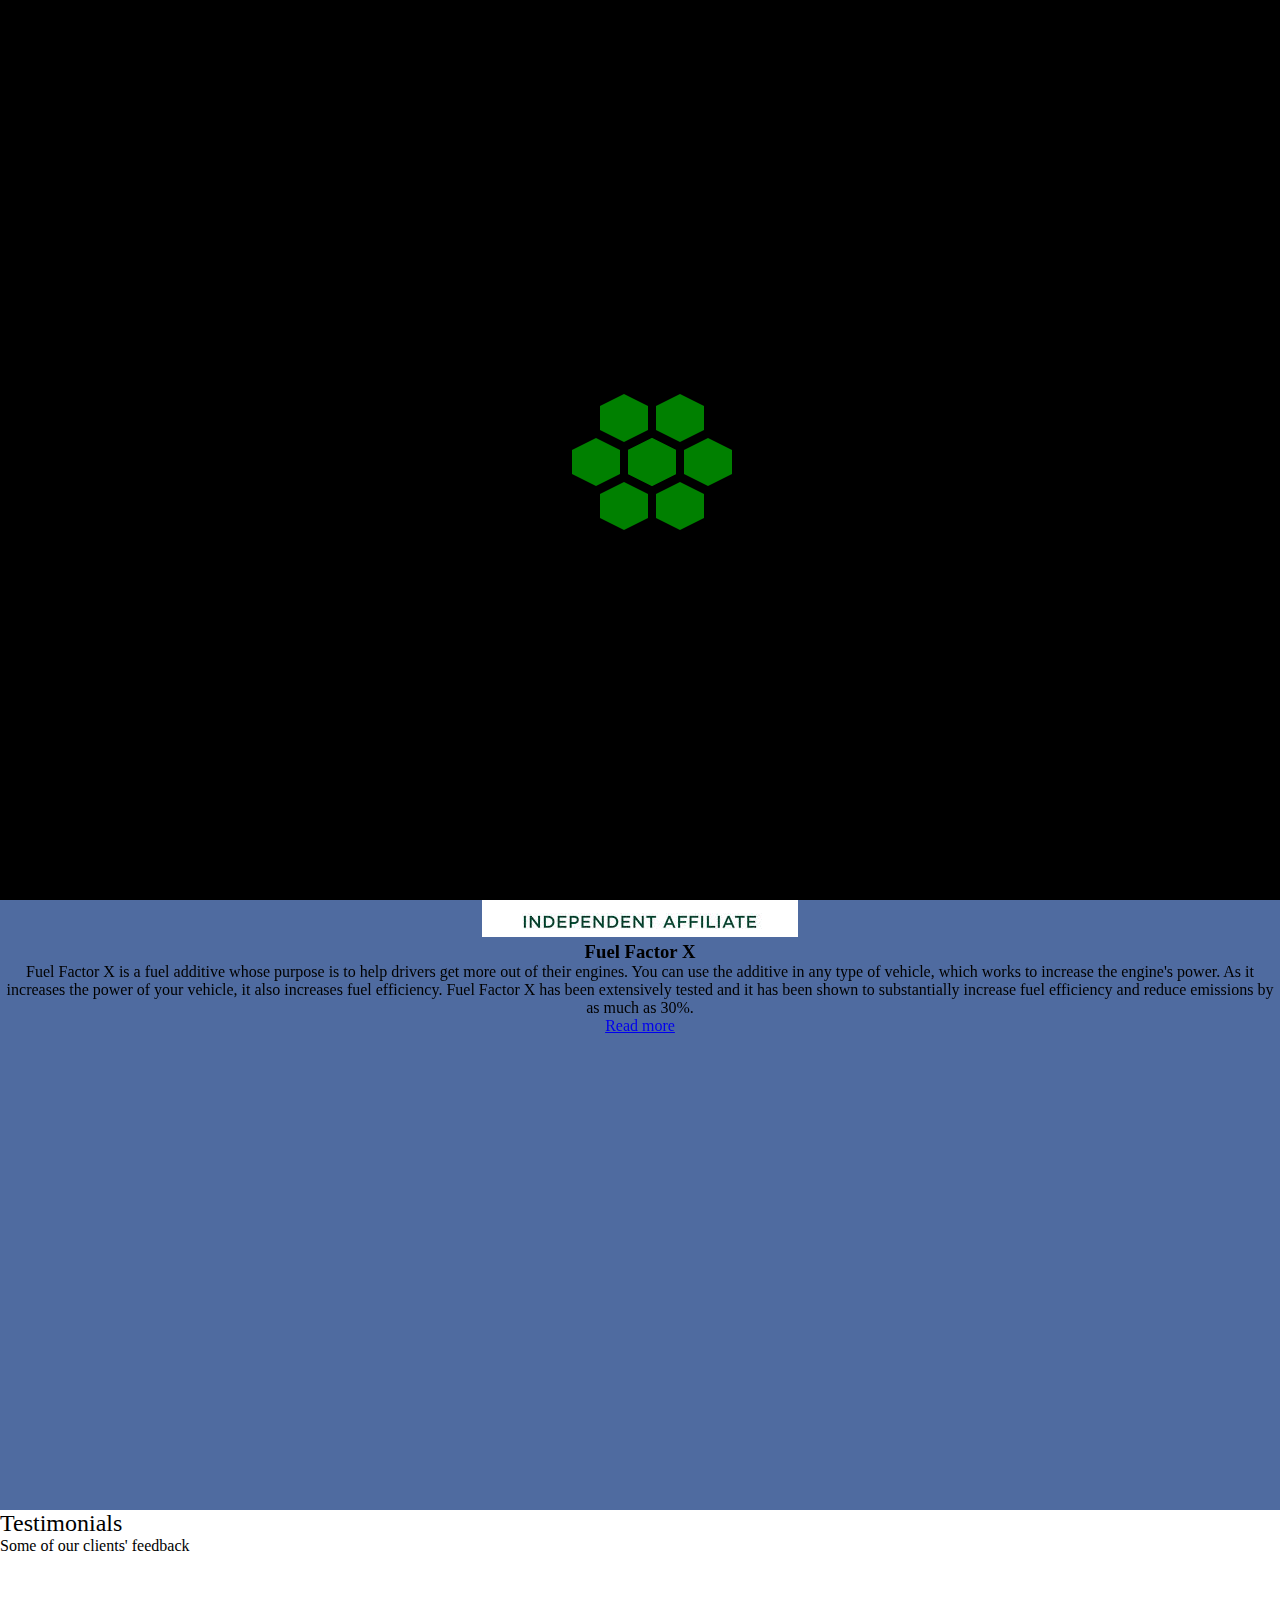
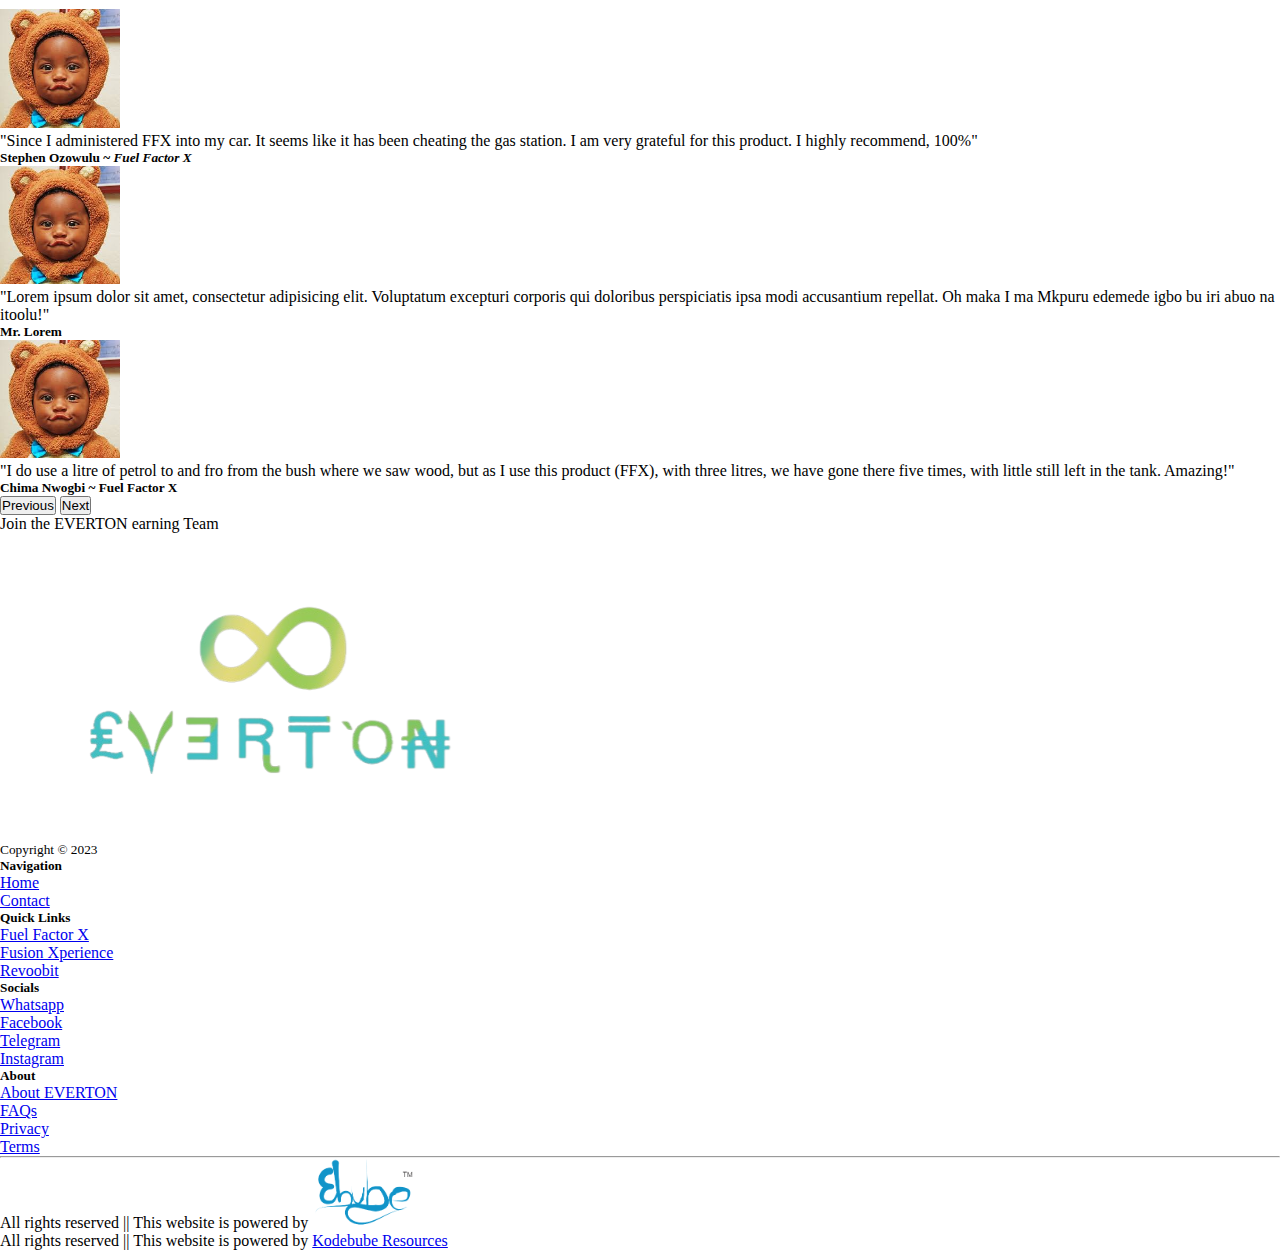
<file: index.html>
<!DOCTYPE html>
<html lang="en">

<head>
    <meta charset="UTF-8">
    <meta name="viewport" content="width=device-width, initial-scale=1.0">
    <title>Home - EVERTON BUSINESS</title>
    <!-- favicon -->
    <link rel="icon" href="/assets/img/icon (1)-remove.png">
    <!-- bootstrap css -->
    <link href="https://cdn.jsdelivr.net/npm/bootstrap@5.3.1/dist/css/bootstrap.min.css" rel="stylesheet"
        integrity="sha384-4bw+/aepP/YC94hEpVNVgiZdgIC5+VKNBQNGCHeKRQN+PtmoHDEXuppvnDJzQIu9" crossorigin="anonymous">
    <!-- bootstrap icons -->
    <link rel="stylesheet" href="https://cdn.jsdelivr.net/npm/bootstrap-icons@1.11.1/font/bootstrap-icons.css">
    <!-- custom css -->
    <link rel="stylesheet" href="assets/CSS/style.css">
    <link rel="stylesheet" href="assets/CSS/loader.css">
    <!-- aos library -->
    <link href="https://unpkg.com/aos@2.3.1/dist/aos.css" rel="stylesheet">
</head>

<body>
    <!-- loader -->
    <div class="loader">
        <div class="honeycomb">
            <div></div>
            <div></div>
            <div></div>
            <div></div>
            <div></div>
            <div></div>
            <div></div>
            <div></div>
        </div>
    </div>

    <!-- navbar -->
    <section id="navbar">
        <nav class="navbar navbar-expand navbar-light bg-faded fixed-top nav-fixed">
            <div class="container">
                <a class="navbar-brand" href="index.html"><img src="/assets/img/name-remove.png" class="img-fluid" alt="EVERTON" width="150"><span class="fs-2 px-2 text-danger">.</span></a>
                <ul class="navbar-nav ms-auto mt-2 mt-lg-0">
                    <li class="nav-item">
                        <a class="nav-link mx-2 active" href="index.html" aria-current="page">Home
                            <span class="visually-hidden">Home</span>
                        </a>
                    </li>
                    <li class="nav-item">
                        <a class="nav-link mx-2" href="assets/Pages/about.html" aria-current="page">About
                            <span class="visually-hidden">About</span>
                        </a>
                    </li>
                    <li class="nav-item dropdown">
                        <a class="nav-link mx-2 dropdown-toggle" href="#?" id="dropdownId" data-bs-toggle="dropdown" aria-haspopup="true" aria-expanded="false">Business Areas</a>
                        <div class="dropdown-menu" aria-labelledby="dropdownId">
                            <a class="dropdown-item" href="assets/Pages/FuelFactorX.html">Fuel Factor X</a>
                            <a class="dropdown-item" href="assets/Pages/FusionXperience.html">Fusion Xperience</a>
                            <a class="dropdown-item" href="assets/Pages/Revoobit.html">Reevobit</a>
                        </div>
                    </li>
                    <li class="nav-item">
                        <a class="nav-link mx-2" href="assets/Pages/contact.html" aria-current="page">Contact<span class="visually-hidden">Contact</span></a>
                    </li>
                </ul>
                <button class="btn ms-auto d-block d-lg-none" type="button" data-bs-toggle="offcanvas" data-bs-target="#Id1" aria-controls="Id1"><i class="bi bi-list fs-3"></i></button>
            </div>
        </nav>
        
        <div class="offcanvas offcanvas-start" data-bs-scroll="true" tabindex="-1" id="Id1" aria-labelledby="Enable both scrolling & backdrop">
          <div class="offcanvas-header">
            <h5 class="offcanvas-title mx-auto" id="Enable both scrolling & backdrop"><img src="/assets/img/icon-remove.png" alt="EVERTON icon" width="160"></h5>
            <button type="button" class="btn-close" data-bs-dismiss="offcanvas" aria-label="Close"></button>
          </div>
          <div class="offcanvas-body">
            <p class="text-capitalised my-3 dtitle">Navigation</p>
        <nav class="nav nav-tabs flex-column pb-4">
            <a class="nav-link active" href="index.html"><span class="badge bg-danger rounded-circle p-2 mx-2"><i class="bi bi-house"></i></span>Home</a>
            <a class="nav-link" href="/assets/Pages/about.html"><span class="badge bg-danger rounded-circle p-2 mx-2"><i class="bi bi-house"></i></span>About</a>
            <a class="nav-link" href="/assets/Pages/FuelFactorX.html"><span class="badge bg-danger rounded-circle p-2 mx-2"><i class="bi bi-house"></i></span>Fuel Factor X</a>
            <a class="nav-link" href="/assets/Pages/FusionXperience.html"><span class="badge bg-danger rounded-circle p-2 mx-2"><i class="bi bi-house"></i></span>Fusion Xperience</a>
            <a class="nav-link" href="/assets/Pages/Revoobit.html"><span class="badge bg-danger rounded-circle p-2 mx-2"><i class="bi bi-house"></i></span>Revoobit</a>
            <a class="nav-link" href="/assets/Pages/contact.html"><span class="badge bg-danger rounded-circle p-2 mx-2"><i class="bi bi-house"></i></span>Contact</a>
        </nav>
        <p class=" text-capitalised my-3 dtitle">More Information</p>
        <nav class="nav nav-tabs flex-column pb-4">
            <a class="nav-link" href="assets/Pages/FAQ.html"><span class="badge bg-danger rounded-circle p-2 mx-2"><i class="bi bi-house"></i></span>Frequently Asked Questions</a>
            <a class="nav-link" href="assets/Pages/terms.html"><span class="badge bg-danger rounded-circle p-2 mx-2"><i class="bi bi-house"></i></span>Terms</a>
            <a class="nav-link" href="assets/Pages/privacy.html"><span class="badge bg-danger rounded-circle p-2 mx-2"><i class="bi bi-house"></i></span>Privacy</a>
        </nav>
        <p class=" text-capitalised my-3 dtitle">Get in Touch</p>
        <p><i class="bi bi-telephone-fill text-danger"></i><span class="mx-2">+234 1234 567 890</span></p>
        <p><i class="bi bi-envelope-fill text-danger"></i><span class="mx-2">info@EventCharm.com</span></p>
        <a href="#" class="badge bg-secondary rounded-circle py-2"><i class="bi bi-facebook"></i></a>
        <a href="#" class="badge bg-secondary rounded-circle py-2"><i class="bi bi-whatsapp"></i></a>
        <a href="#" class="badge bg-secondary rounded-circle py-2"><i class="bi bi-telegram"></i></a>
        <a href="#" class="badge bg-secondary rounded-circle py-2"><i class="bi bi-instagram"></i></a>
        <a href="#" class="badge bg-secondary rounded-circle py-2"><i class="bi bi-envelope-fill"></i></a>
        <a href="#" class="d-grid text-decoration-none col-5 badge bg-secondary rounded-5 text-danger my-2 p-3 text-uppercase">Contact Us</a>
    </div>
          </div>
        </div>
    </section>
    <!-- message alert -->

    <!-- top -->
    <section id="top" class="overflow-hidden">
        <div class="container py-5">
            <div class="card card-box mt-5 border-0 py-5">
                <div class="row">
                    <div class="col-lg-6">
                        <img src="/assets/img/undraw_Investing_re_bov7-remove.png" class="img-fluid mx-auto" alt="EVERTON">
                    </div>
                    <div class="col-lg-6">
                        <h1 data-aos="fade-right" data-aos-delay="2000" data-aos-duration="1000" class="display-5 fw-bold">Welcome to EVERTON Business</h1>
                        <p data-aos="fade-right" data-aos-delay="2000" data-aos-duration="1000" class="lead fs-5">EVERTON is an innovative company which is dedicated to scouting and hunting for legit businesses; we take the risk of finding 100% guaranteed online job opportunities, which do not require any level of expertise, whatsoever.</p>
                        <a data-aos="fade-up" data-aos-delay="2500" data-aos-duration="1000" class="col-6 col-md-4 nav-link bg-primary text-white p-3 mt-5 text-primary d-flex justify-content-center rounded-5" href="assets/Pages/about.html">Learn more</a>
                    </div>
                </div>
            </div>
        </div>
    </section>

    <!-- Why Join Us -->
    <section id="join">
        <div class="container-fluid text-center p-5">
            <div class="row p-2 justify-content-between">
                <span data-aos="fade-up" data-aos-duration="1000" class="fs-1 display-md-5 mb-5">Why join our Businesses?</span>
                <div data-aos="fade-up" data-aos-duration="1000" class="col-lg-3 card card1 p-4">
                    <i class="fa bi bi-currency-exchange mx-auto"></i>
                    <h3>Quality Products</h3>
                    <span class="fs-5 pb-3">EVERTON Business assures you of the highest standard products, which have been approved and tested by not just us, but legal authorities as well.</span>
                </div>
                <div data-aos="fade-up" data-aos-delay="150" data-aos-duration="1000" class="col-lg-3 card card2 p-4">
                    <i class="fa bi bi-currency-bitcoin mx-auto"></i>
                    <h3>Crypto Businesses</h3>
                    <span class="fs-5 pb-3">We have adopted cryptocurrency because it can potentially improve financial liquidity, ensure transaction transparency and reduce fraud.</span>
                </div>
                <div data-aos="fade-up" data-aos-delay="300" data-aos-duration="1000" class="col-lg-3 card card3 p-4">
                    <i class="fa bi bi-wallet2 mx-auto"></i>
                    <h3>Passive Income</h3>
                    <span class="fs-5 pb-3">Some of our business could earn you money with minimal effort on an ongoing basis. It is a great way to supplement your income and achieve financial freedom.</span>
                </div>
            </div>
        </div>
    </section>

    <!-- Business Briefs -->
    <section id="briefs">
        <div class="container-fluid">
            <div class="row p-5">

                <h4>A short note on some of our businesses</h4>
                <div class="text-white display-5 p-3">Business Briefs</div>

                <div class="conatiner">
                    <div class="row d-flex justify-content-between">

                        <div data-aos="flip-left" data-aos-duration="1000" class="col-md-3 card bg-white my-3 p-3 rounded-5">
                            <img src="/assets/img/ffx.jpg" alt="FFX" class="img-fluid">
                            <h3 class="p-3">Fuel Factor X</h3>
                            <p class="fs-5 text-start">Fuel Factor X is a fuel additive whose purpose is to help drivers get more out of their engines. You can use the additive in any type of vehicle, which works to increase the engine's power. As it increases the power of your vehicle, it also increases fuel efficiency. Fuel Factor X has been extensively tested and it has been shown to substantially increase fuel efficiency and reduce emissions by as much as 30%.</p>
                            <a class="nav-link col-8 bg-primary rounded-5 p-3 text-center text-light mx-auto fw-bold" href="/assets/Pages/FuelFactorX.html">Read more</a>
                        </div>

                        <div data-aos="flip-left" data-aos-delay="150" data-aos-duration="1000" class="col-md-3 card bg-white my-3 p-3 rounded-5">
                            <img src="/assets/img/fusion.jpg" alt="Fusion X picture" class="img-fluid">
                            <h3 class="p-3">Fusion Xperience</h3>
                            <p class="fs-5 text-start">Fusion Xperience arbitrage is an automated real-time live trading that use latest Flashloans liquidity pool Artificial Intelligence (AI) technology with effective robotic trading for maximum profitability. It is 100% decentralized Smart contract system built on Blockchain with processing speed of 26 million mps/second.</p>
                            <a class="nav-link col-8 bg-primary rounded-5 p-3 text-center text-light mx-auto fw-bold" href="/assets/Pages/FusionXperience.html">Read more</a>
                        </div>

                        <div data-aos="flip-left" data-aos-delay="300" data-aos-duration="1000" class="col-md-3 card bg-white my-3 p-3 rounded-5">
                            <img src="/assets/img/revoobit.png" alt="revoobit picture" class="img-fluid">
                            <h3 class="p-3">Revoobit</h3>
                            <p class="fs-5 text-start">Revoobit is a global health and wellness company which provides quality brand and offers comprehensive services. Ambitious and inspired by a group of professionals to meet the challenges in online business marketing with ideas based on a combination of information technology and network marketing.</p>
                            <a class="nav-link col-8 bg-primary rounded-5 p-3 text-center text-light mx-auto fw-bold" href="/assets/Pages/Revoobit.html">Read more</a>
                        </div>

                    </div>
                </div>

            </div>
        </div>
    </section>

    <!-- Testimonials -->
    <section id="testimonials">
        <div class="container-fluid text-center pt-5 pb-5">
            <div class="row">
                <div class="col">
                    <h2 class="pt-3">Testimonials</h2>
                    <span class="display-6">Some of our clients' feedback</span>
                    <div id="carouselId" class="carousel slide py-5" data-bs-ride="carousel">
                        <ol class="carousel-indicators">
                            <li data-bs-target="#carouselId" data-bs-slide-to="0" class="active" aria-current="true" aria-label="First slide"></li>
                            <li data-bs-target="#carouselId" data-bs-slide-to="1" aria-label="Second slide"></li>
                            <li data-bs-target="#carouselId" data-bs-slide-to="2" aria-label="Third slide"></li>
                        </ol>
                        <div class="carousel-inner" role="listbox">
                            <div class="carousel-item active">
                                <div class="container">
                                    <div class="row">
                                        <div class="col-md-10 mx-auto">
                                            <img src="assets/img/child1.jpg" class="img-fluid rounded-circle" alt="EVERTON testimonial" width="120">
                                            <p class="fs-4 py-3 lead fw-bold text-secondary">"Since I administered FFX into my car. It seems like it has been cheating the gas station. I am very grateful for this product. I highly recommend, 100%"</p>
                                            <h5>Stephen Ozowulu ~ <em>Fuel Factor X</em></h5>
                                        </div>
                                    </div>
                                </div>
                            </div>
                            <div class="carousel-item">
                                <div class="container">
                                    <div class="row">
                                        <div class="col-md-10 mx-auto">
                                            <img src="assets/img/child1.jpg" class="img-fluid rounded-circle" alt="EVERTON testimonial" width="120">
                                            <p class="fs-4 py-3 lead fw-bold text-secondary">"Lorem ipsum dolor sit amet, consectetur adipisicing elit. Voluptatum excepturi corporis qui doloribus perspiciatis ipsa modi accusantium repellat. Oh maka I ma Mkpuru edemede igbo bu iri abuo na itoolu!"</p>
                                            <h5>Mr. Lorem</h5>
                                        </div>
                                    </div>
                                </div>
                            </div>
                            <div class="carousel-item">
                                <div class="container">
                                    <div class="row">
                                        <div class="col-md-10 mx-auto">
                                            <img src="assets/img/child1.jpg" class="img-fluid rounded-circle" alt="EVERTON testimonial" width="120">
                                            <p class="fs-4 py-3 lead fw-bold text-secondary">"I do use a litre of petrol to and fro from the bush where we saw wood, but as I use this product (FFX), with three litres, we have gone there five times, with little still left in the tank. Amazing!"</p>
                                            <h5>Chima Nwogbi ~ Fuel Factor X</h5>
                                        </div>
                                    </div>
                                </div>
                            </div>
                        </div>
                        <button class="carousel-control-prev" type="button" data-bs-target="#carouselId" data-bs-slide="prev">
                            <span class="carousel-control-prev-icon" aria-hidden="true"></span>
                            <span class="visually-hidden">Previous</span>
                        </button>
                        <button class="carousel-control-next" type="button" data-bs-target="#carouselId" data-bs-slide="next">
                            <span class="carousel-control-next-icon" aria-hidden="true"></span>
                            <span class="visually-hidden">Next</span>
                        </button>
                    </div>
                </div>
            </div>
        </div>
    </section>

    <!-- Join EVERTON -->
    <div class="container-fluid bg-secondary p-4">
        <div class="row">
            <div class="col-md-8 display-5 text-center text-md-start">
                <p>Join the EVERTON earning Team</p>
            </div>
            <div class="col-md-3 mx-auto">
                <div data-aos="zoom-in" class="bg-info text-center mt-2 rounded-5">
                    <a class="nav-link fs-5 p-2 text-white icon-link icon-link-hover" href="#">Join Now <i class="bi bi-arrow-right mb-2"></i></a>
                </div>
            </div>
        </div>
    </div>

    <!-- footer -->
    <div class="bg-white">
        <footer class="container py-5">
            <div class="row">
                <div class="col-12 col-md mb-3">
                    <div class="col-6 col-md mx-2">
                        <a href="index.html"><img src="/assets/img/icon-remove.png" class="img-fluid mb-1 col-6 col-md-12" alt="Brand name"></a>
                    </div>
                    <small class="d-block mb-3 text-body-light">Copyright &copy; 2023</small>
                </div>
                <div class="col-6 col-md">
                    <h5>Navigation</h5>
                    <ul class="list-unstyled text-small">
                        <li><a class="link-secondary text-decoration-none" href="index.html">Home</a></li>
                        <li><a class="link-secondary text-decoration-none" href="/assets/Pages/contact.html">Contact</a></li>
                    </ul>
                </div>
                <div class="col-6 col-md">
                    <h5>Quick Links</h5>
                    <ul class="list-unstyled text-small">
                        <li><a class="link-secondary text-decoration-none" href="/assets/Pages/FuelFactorX.html">Fuel Factor X</a></li>
                        <li><a class="link-secondary text-decoration-none" href="/assets/Pages/FusionXperience.html">Fusion Xperience</a></li>
                        <li><a class="link-secondary text-decoration-none" href="/assets/Pages/Revoobit.html">Revoobit</a></li>
                    </ul>
                </div>
                <div class="col-6 col-md">
                    <h5>Socials</h5>
                    <ul class="list-unstyled text-small">
                        <li><a class="link-secondary text-decoration-none" href="#">Whatsapp</a></li>
                        <li><a class="link-secondary text-decoration-none" href="#">Facebook</a></li>
                        <li><a class="link-secondary text-decoration-none" href="#">Telegram</a></li>
                        <li><a class="link-secondary text-decoration-none" href="#">Instagram</a></li>
                    </ul>
                </div>
                <div class="col-6 col-md">
                    <h5>About</h5>
                    <ul class="list-unstyled text-small">
                        <li><a class="link-secondary text-decoration-none" href="/assets/Pages/about.html">About EVERTON</a></li>
                        <li><a class="link-secondary text-decoration-none" href="/assets/Pages/FAQ.html">FAQs</a></li>
                        <li><a class="link-secondary text-decoration-none" href="/assets/Pages/privacy.html">Privacy</a></li>
                        <li><a class="link-secondary text-decoration-none" href="/assets/Pages/terms.html">Terms</a></li>
                    </ul>
                </div>
            </div>
            <hr>
            <div class="col-md">
                <p class="text-center d-none d-md-block">All rights reserved || This website is powered by <a href="https://kodebube.github.io/Portfolio/"><img src="/assets/img/Ebube.png" height="70px" alt="Ebube"></a></p>
                <p class="text-center d-block d-md-none">All rights reserved || This website is powered by <a href="https://kodebube.github.io/Portfolio/">Kodebube Resources</a></p>
            </div>
        </footer>
    </div>
    <!-- bootstrap js -->
    <script src="https://cdn.jsdelivr.net/npm/bootstrap@5.3.1/dist/js/bootstrap.bundle.min.js"
        integrity="sha384-HwwvtgBNo3bZJJLYd8oVXjrBZt8cqVSpeBNS5n7C8IVInixGAoxmnlMuBnhbgrkm"
        crossorigin="anonymous"></script>
    <!-- custom js -->
    <script src="/assets/JS/main.js"></script>
   <!-- aos js -->
   <script src="https://unpkg.com/aos@2.3.1/dist/aos.js"></script>
   <script>
       AOS.init();
   </script>
</body>

</html>
</file>
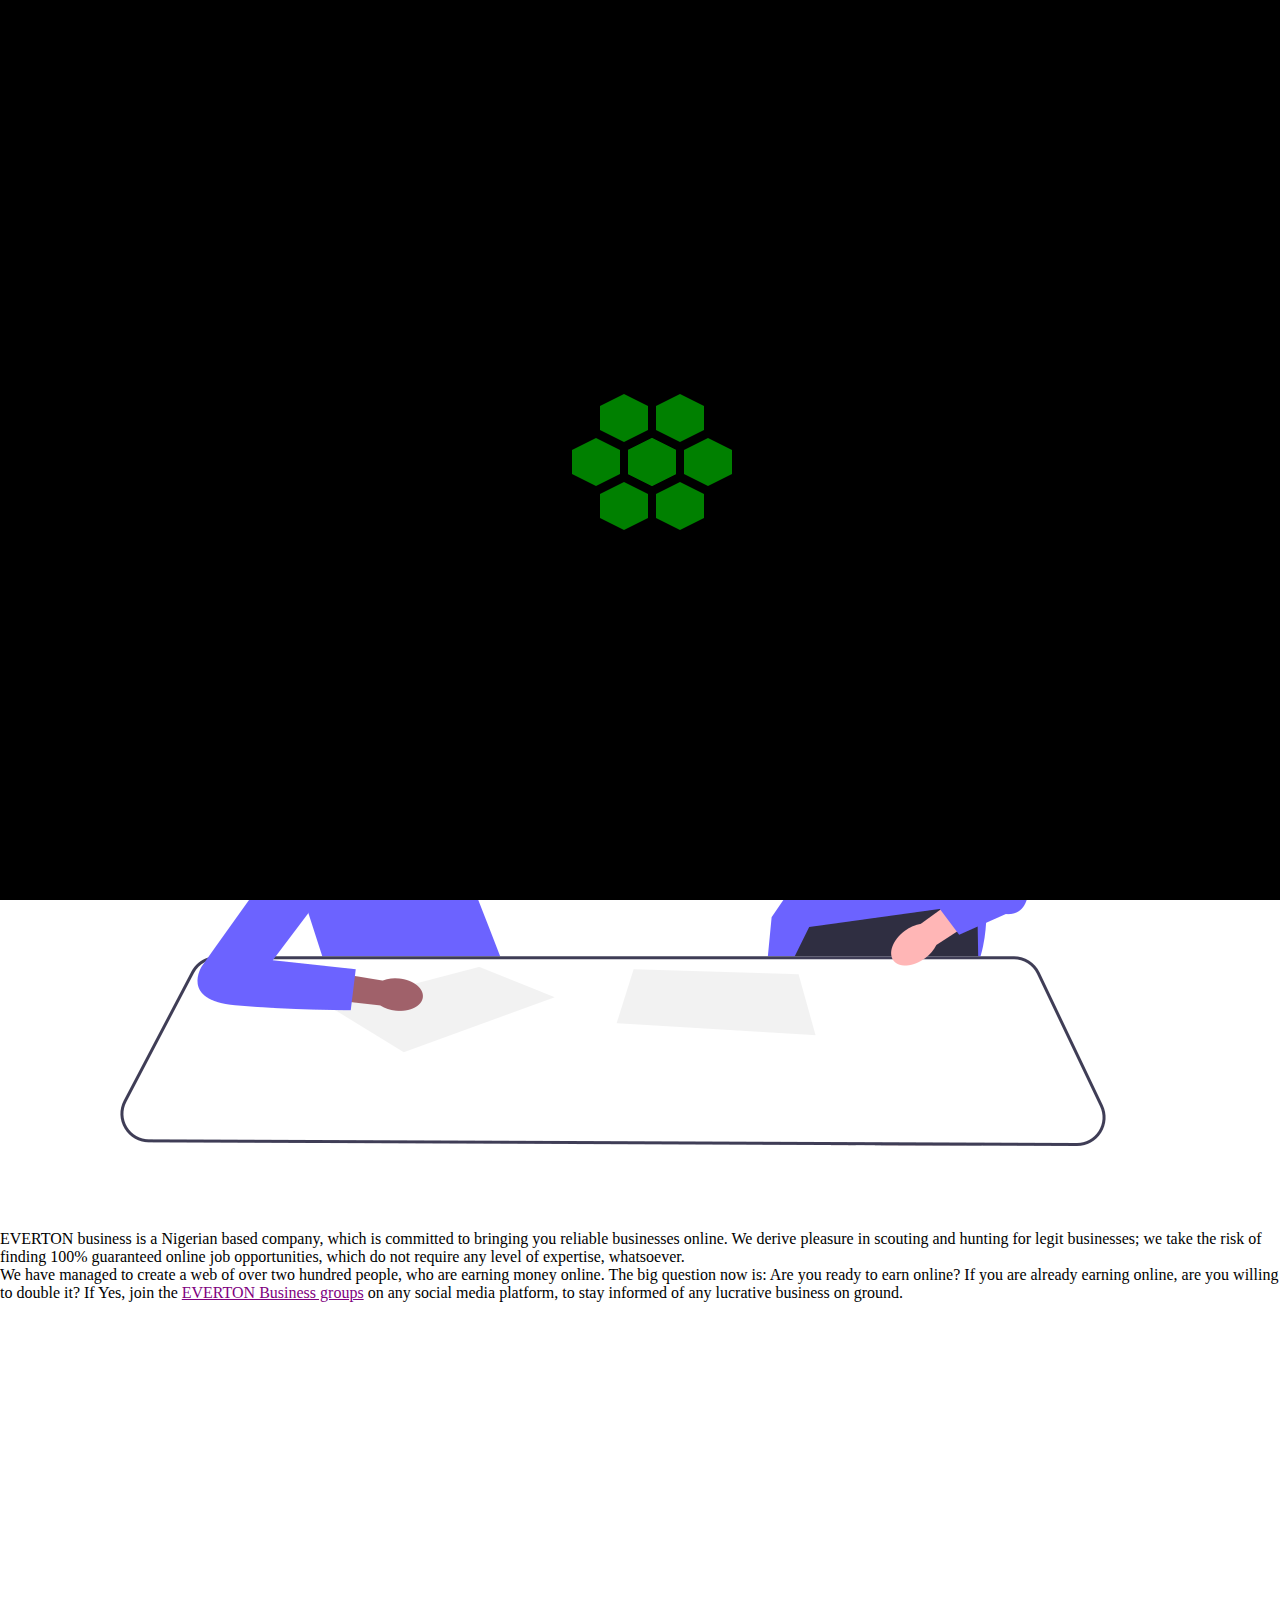
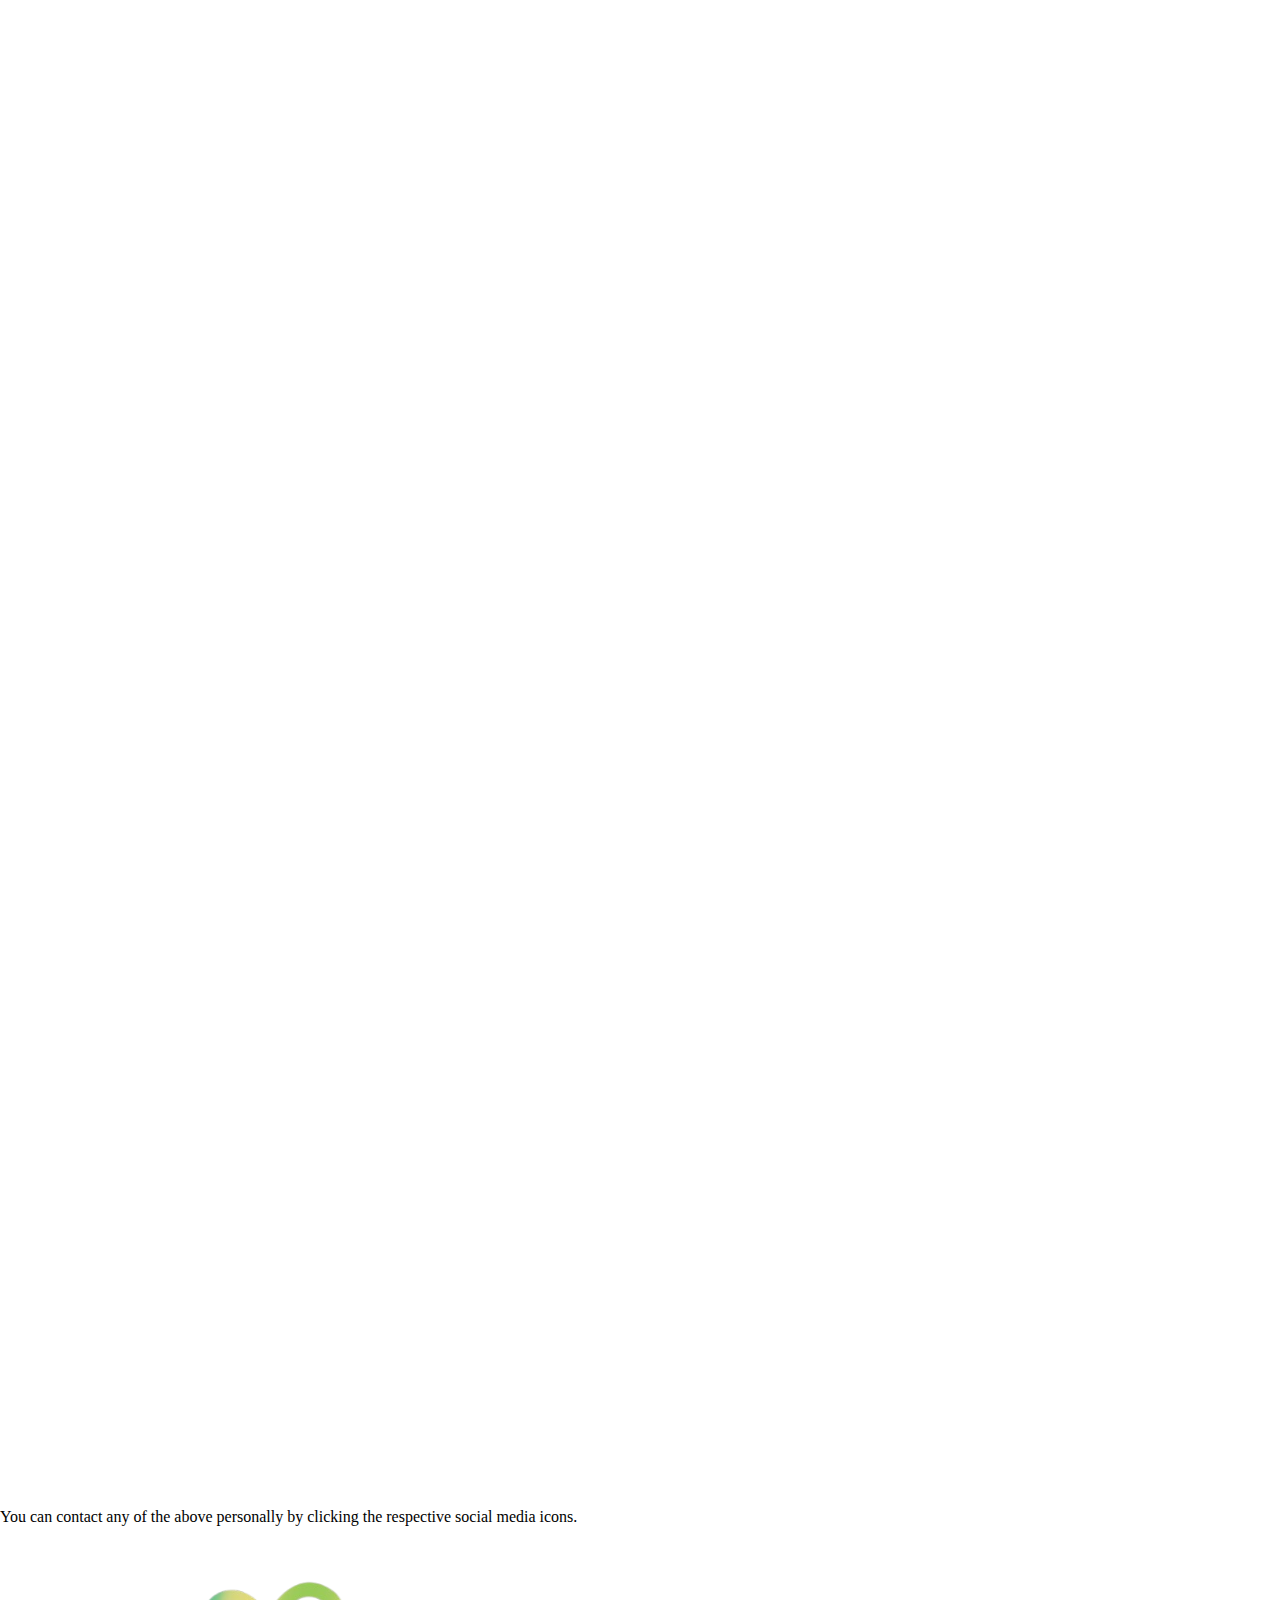
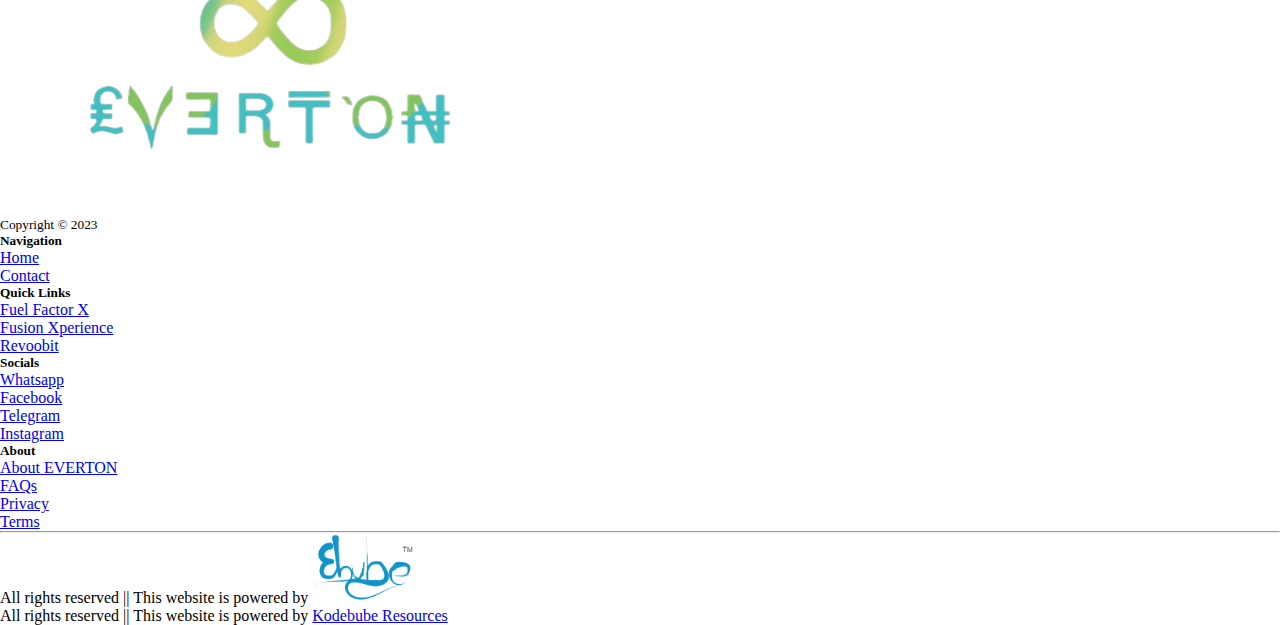
<file: assets/Pages/about.html>
<!DOCTYPE html>
<html lang="en">

<head>
    <meta charset="UTF-8">
    <meta name="viewport" content="width=device-width, initial-scale=1.0">
    <title>About - EVERTON BUSINESS</title>
    <!-- favicon -->
    <link rel="icon" href="/assets/img/icon (1)-remove.png">
    <!-- bootstrap css -->
    <link href="https://cdn.jsdelivr.net/npm/bootstrap@5.3.1/dist/css/bootstrap.min.css" rel="stylesheet"
        integrity="sha384-4bw+/aepP/YC94hEpVNVgiZdgIC5+VKNBQNGCHeKRQN+PtmoHDEXuppvnDJzQIu9" crossorigin="anonymous">
    <!-- bootstrap icons -->
    <link rel="stylesheet" href="https://cdn.jsdelivr.net/npm/bootstrap-icons@1.11.1/font/bootstrap-icons.css">
    <!-- custom css -->
    <link rel="stylesheet" href="/assets/CSS/style.css">
    <link rel="stylesheet" href="/assets/CSS/loader.css">
    <!-- aos library -->
    <link href="https://unpkg.com/aos@2.3.1/dist/aos.css" rel="stylesheet">
</head>

<body>
    <!-- loader -->
    <div class="loader">
        <div class="honeycomb">
            <div></div>
            <div></div>
            <div></div>
            <div></div>
            <div></div>
            <div></div>
            <div></div>
            <div></div>
        </div>
    </div>

     <!-- navbar -->
     <section id="navbar">
        <nav class="navbar navbar-expand navbar-light bg-faded fixed-top nav-fixed">
            <div class="container">
                <a class="navbar-brand" href="/index.html"><img src="/assets/img/name-remove.png" class="img-fluid" alt="EVERTON" width="150"><span class="fs-2 px-2 text-danger">.</span></a>
                <ul class="navbar-nav ms-auto mt-2 mt-lg-0">
                    <li class="nav-item">
                        <a class="nav-link mx-2" href="/index.html" aria-current="page">Home
                            <span class="visually-hidden">Home</span>
                        </a>
                    </li>
                    <li class="nav-item">
                        <a class="nav-link mx-2 active" href="about.html" aria-current="page">About
                            <span class="visually-hidden">About</span>
                        </a>
                    </li>
                    <li class="nav-item dropdown">
                        <a class="nav-link mx-2 dropdown-toggle" href="#?" id="dropdownId" data-bs-toggle="dropdown" aria-haspopup="true" aria-expanded="false">Business Areas</a>
                        <div class="dropdown-menu" aria-labelledby="dropdownId">
                            <a class="dropdown-item" href="FuelFactorX.html">Fuel Factor X</a>
                            <a class="dropdown-item" href="FusionXperience.html">Fusion Xperience</a>
                            <a class="dropdown-item" href="Revoobit.html">Reevobit</a>
                        </div>
                    </li>
                    <li class="nav-item">
                        <a class="nav-link mx-2" href="contact.html" aria-current="page">Contact<span class="visually-hidden">Contact</span></a>
                    </li>
                </ul>
                <button class="btn ms-auto d-block d-lg-none" type="button" data-bs-toggle="offcanvas" data-bs-target="#Id1" aria-controls="Id1"><i class="bi bi-list fs-3"></i></button>
            </div>
        </nav>
        
        <div class="offcanvas offcanvas-start" data-bs-scroll="true" tabindex="-1" id="Id1" aria-labelledby="Enable both scrolling & backdrop">
          <div class="offcanvas-header">
            <h5 class="offcanvas-title mx-auto" id="Enable both scrolling & backdrop"><img src="/assets/img/icon-remove.png" alt="EVERTON icon" width="160"></h5>
            <button type="button" class="btn-close" data-bs-dismiss="offcanvas" aria-label="Close"></button>
          </div>
          <div class="offcanvas-body">
            <p class="text-capitalised my-3 dtitle">Navigation</p>
        <nav class="nav nav-tabs flex-column pb-4">
            <a class="nav-link" href="/index.html"><span class="badge bg-danger rounded-circle p-2 mx-2"><i class="bi bi-house"></i></span>Home</a>
            <a class="nav-link active" href="/assets/Pages/about.html"><span class="badge bg-danger rounded-circle p-2 mx-2"><i class="bi bi-house"></i></span>About</a>
            <a class="nav-link" href="/assets/Pages/FuelFactorX.html"><span class="badge bg-danger rounded-circle p-2 mx-2"><i class="bi bi-house"></i></span>Fuel Factor X</a>
            <a class="nav-link" href="/assets/Pages/FusionXperience.html"><span class="badge bg-danger rounded-circle p-2 mx-2"><i class="bi bi-house"></i></span>Fusion Xperience</a>
            <a class="nav-link" href="/assets/Pages/Revoobit.html"><span class="badge bg-danger rounded-circle p-2 mx-2"><i class="bi bi-house"></i></span>Revoobit</a>
            <a class="nav-link" href="/assets/Pages/contact.html"><span class="badge bg-danger rounded-circle p-2 mx-2"><i class="bi bi-house"></i></span>Contact</a>
        </nav>
        <p class=" text-capitalised my-3 dtitle">More Information</p>
        <nav class="nav nav-tabs flex-column pb-4">
            <a class="nav-link" href="/assets/Pages/FAQ.html"><span class="badge bg-danger rounded-circle p-2 mx-2"><i class="bi bi-house"></i></span>Frequently Asked Questions</a>
            <a class="nav-link" href="/assets/Pages/terms.html"><span class="badge bg-danger rounded-circle p-2 mx-2"><i class="bi bi-house"></i></span>Terms</a>
            <a class="nav-link" href="/assets/Pages/privacy.html"><span class="badge bg-danger rounded-circle p-2 mx-2"><i class="bi bi-house"></i></span>Privacy</a>
        </nav>
        <p class=" text-capitalised my-3 dtitle">Get in Touch</p>
        <p><i class="bi bi-telephone-fill text-danger"></i><span class="mx-2">+234 1234 567 890</span></p>
        <p><i class="bi bi-envelope-fill text-danger"></i><span class="mx-2">info@EventCharm.com</span></p>
        <a href="#" class="badge bg-secondary rounded-circle py-2"><i class="bi bi-facebook"></i></a>
        <a href="#" class="badge bg-secondary rounded-circle py-2"><i class="bi bi-whatsapp"></i></a>
        <a href="#" class="badge bg-secondary rounded-circle py-2"><i class="bi bi-telegram"></i></a>
        <a href="#" class="badge bg-secondary rounded-circle py-2"><i class="bi bi-instagram"></i></a>
        <a href="#" class="badge bg-secondary rounded-circle py-2"><i class="bi bi-envelope-fill"></i></a>
        <a href="#" class="d-grid text-decoration-none col-5 badge bg-secondary rounded-5 text-danger my-2 p-3 text-uppercase">Contact Us</a>
    </div>
          </div>
        </div>
    </section>

    <main>
        <section id="about">
            <div class="container p-3 py-5">
                <div class="row mb-3 py-5">
                    <span class="display-4 text-center mb-3">About Us</span>
                    <div data-aos="fade-right" data-aos-delay="2000" data-aos-duration="1000"class="col-md-6">
                        <img src="/assets/img/undraw_Business_chat.png" class="img-fluid mx-auto" alt="EVERTON">
                    </div>
                    <div class="col-md-6 d-flex align-items-center">
                        <p class="fs-4">EVERTON business is a Nigerian based company, which is committed to bringing you reliable businesses online. We derive pleasure in scouting and hunting for legit businesses; we take the risk of finding 100% guaranteed online job opportunities, which do not require any level of expertise, whatsoever.</p>
                     </div>
                </div>
                <div class="row mb-3 overflow-hidden">
                    <div class="col-md-6 d-flex align-items-center">
                        <p class="fs-4">We have managed to create a web of over two hundred people, who are earning money online. The big question now is: Are you ready to earn online? If you are already earning online, are you willing to double it? If Yes, join the <a href="#" class="text-decoration-none" style="color: purple;">EVERTON Business groups</a> on any social media platform, to stay informed of any lucrative business on ground.</p>
                    </div>
                    <div  data-aos="fade-left" data-aos-duration="1000"class="col-md-6">
                        <img src="/assets/img/undraw_Development_re_g5hq.png" class="img-fluid mx-auto" alt="EVERTON">
                    </div>
                </div>
            </div>
        </section>

        <!-- team -->
        <section id="team">
        <div class="container mb-3">
            <div class="row text-center" style="justify-content: space-evenly;">
                <div data-aos="fade-up" data-aos-duration="800">
                    <span class="display-5 mb-3">Meet the Team</span>
                    <p class="fs-4">Here are the brains behind this moneymaking Business.</p>
                </div>
                <div class="col-md-4 py-2">
                    <div class="card text-start border-0"  data-aos="fade-up" data-aos-duration="1000">
                      <img class="card-img-top" src="/assets/img/child1.jpg" alt="Stephen Ozowulu" height="330px">
                      <div class="card-img-overlay bg-primary text-center rounded-0">
                        <div class="text-white">
                            <a href="#" class="link-light"><i class="bi bi-facebook px-2" title="facebook link"></i></a>
                            <a href="#" class="link-light"><i class="bi bi-whatsapp px-2" title="whatsapp link"></i></a>
                            <a href="#" class="link-light"><i class="bi bi-telegram px-2" title="telegram link"></i></a>
                        </div>
                      </div>
                      <div class="card-body">
                        <h4 class="card-title">Stephen Ozowulu</h4>
                        <em class="text-primary">Founder</em>
                        <p class="card-text">Lorem ipsum dolor sit amet consectetur, adipisicing elit. Recusandae, excepturi!</p>
                      </div>
                    </div>
                </div>
                <div class="col-md-4 py-2">
                    <div class="card text-start border-0"  data-aos="fade-up" data-aos-duration="1000" data-aos-delay="150">
                      <img class="card-img-top" src="/assets/img/child1.jpg" alt="Name of .." height="330px">
                      <div class="card-img-overlay bg-primary text-center rounded-0">
                        <div class="text-white">
                            <a href="#" class="link-light"><i class="bi bi-facebook px-2" title="facebook link"></i></a>
                            <a href="#" class="link-light"><i class="bi bi-whatsapp px-2" title="whatsapp link"></i></a>
                            <a href="#" class="link-light"><i class="bi bi-telegram px-2" title="telegram link"></i></a>
                        </div>
                      </div>
                      <div class="card-body">
                        <h4 class="card-title">Stephanie Nelly</h4>
                        <em class="text-primary">Co-founder</em>
                        <p class="card-text">Lorem ipsum dolor sit amet consectetur, adipisicing elit. Recusandae, excepturi!</p>
                      </div>
                    </div>
                </div>
                <div class="col-md-4 py-2">
                    <div class="card text-start border-0"  data-aos="fade-up" data-aos-duration="1000" data-aos-delay="300">
                      <img class="card-img-top" src="/assets/img/child1.jpg" alt="Name of .." height="330px">
                      <div class="card-img-overlay bg-primary text-center rounded-0">
                        <div class="text-white">
                            <a href="#" class="link-light"><i class="bi bi-facebook px-2" title="facebook link"></i></a>
                            <a href="#" class="link-light"><i class="bi bi-whatsapp px-2" title="whatsapp link"></i></a>
                            <a href="#" class="link-light"><i class="bi bi-telegram px-2" title="telegram link"></i></a>
                        </div>
                      </div>
                      <div class="card-body">
                        <h4 class="card-title">Moka Derae</h4>
                        <em class="text-primary">Co -founder</em>
                        <p class="card-text">Lorem ipsum dolor sit amet consectetur, adipisicing elit. Recusandae, excepturi!</p>
                      </div>
                    </div>
                </div>
                <p class="my-4">You can contact any of the above personally by clicking the respective social media icons.</p>
            </div>
        </div>
        </section>
        
    </main>

    <!-- footer -->
    <div class="bg-white">
        <footer class="container py-5">
            <div class="row">
                <div class="col-12 col-md mb-3">
                    <div class="col-6 col-md mx-2">
                        <a href="/index.html"><img src="/assets/img/icon-remove.png" class="img-fluid mb-1 col-6 col-md-12" alt="Brand name"></a>
                    </div>
                    <small class="d-block mb-3 text-body-light">Copyright &copy; 2023</small>
                </div>
                <div class="col-6 col-md">
                    <h5>Navigation</h5>
                    <ul class="list-unstyled text-small">
                        <li><a class="link-secondary text-decoration-none" href="/index.html">Home</a></li>
                        <li><a class="link-secondary text-decoration-none" href="/assets/Pages/contact.html">Contact</a></li>
                    </ul>
                </div>
                <div class="col-6 col-md">
                    <h5>Quick Links</h5>
                    <ul class="list-unstyled text-small">
                        <li><a class="link-secondary text-decoration-none" href="/assets/Pages/FuelFactorX.html">Fuel Factor X</a></li>
                        <li><a class="link-secondary text-decoration-none" href="/assets/Pages/FusionXperience.html">Fusion Xperience</a></li>
                        <li><a class="link-secondary text-decoration-none" href="/assets/Pages/Revoobit.html">Revoobit</a></li>
                    </ul>
                </div>
                <div class="col-6 col-md">
                    <h5>Socials</h5>
                    <ul class="list-unstyled text-small">
                        <li><a class="link-secondary text-decoration-none" href="#">Whatsapp</a></li>
                        <li><a class="link-secondary text-decoration-none" href="#">Facebook</a></li>
                        <li><a class="link-secondary text-decoration-none" href="#">Telegram</a></li>
                        <li><a class="link-secondary text-decoration-none" href="#">Instagram</a></li>
                    </ul>
                </div>
                <div class="col-6 col-md">
                    <h5>About</h5>
                    <ul class="list-unstyled text-small">
                        <li><a class="link-secondary text-decoration-none" href="/assets/Pages/about.html">About EVERTON</a></li>
                        <li><a class="link-secondary text-decoration-none" href="/assets/Pages/FAQ.html">FAQs</a></li>
                        <li><a class="link-secondary text-decoration-none" href="/assets/Pages/privacy.html">Privacy</a></li>
                        <li><a class="link-secondary text-decoration-none" href="/assets/Pages/terms.html">Terms</a></li>
                    </ul>
                </div>
            </div>
            <hr>
            <div class="col-md">
                <p class="text-center d-none d-md-block">All rights reserved || This website is powered by <a href="https://kodebube.github.io/Portfolio/"><img src="/assets/img/Ebube.png" height="70px" alt="Ebube"></a></p>
                <p class="text-center d-block d-md-none">All rights reserved || This website is powered by <a href="https://kodebube.github.io/Portfolio/">Kodebube Resources</a></p>
            </div>
        </footer>
    </div>

    <!-- bootstrap js -->
    <script src="https://cdn.jsdelivr.net/npm/bootstrap@5.3.1/dist/js/bootstrap.bundle.min.js"
        integrity="sha384-HwwvtgBNo3bZJJLYd8oVXjrBZt8cqVSpeBNS5n7C8IVInixGAoxmnlMuBnhbgrkm"
        crossorigin="anonymous"></script>
    <!-- custom js -->
    <script src="/assets/JS/main.js"></script>
    <!-- aos js -->
    <script src="https://unpkg.com/aos@2.3.1/dist/aos.js"></script>
    <script>
        AOS.init();
    </script>
</body>
</file>
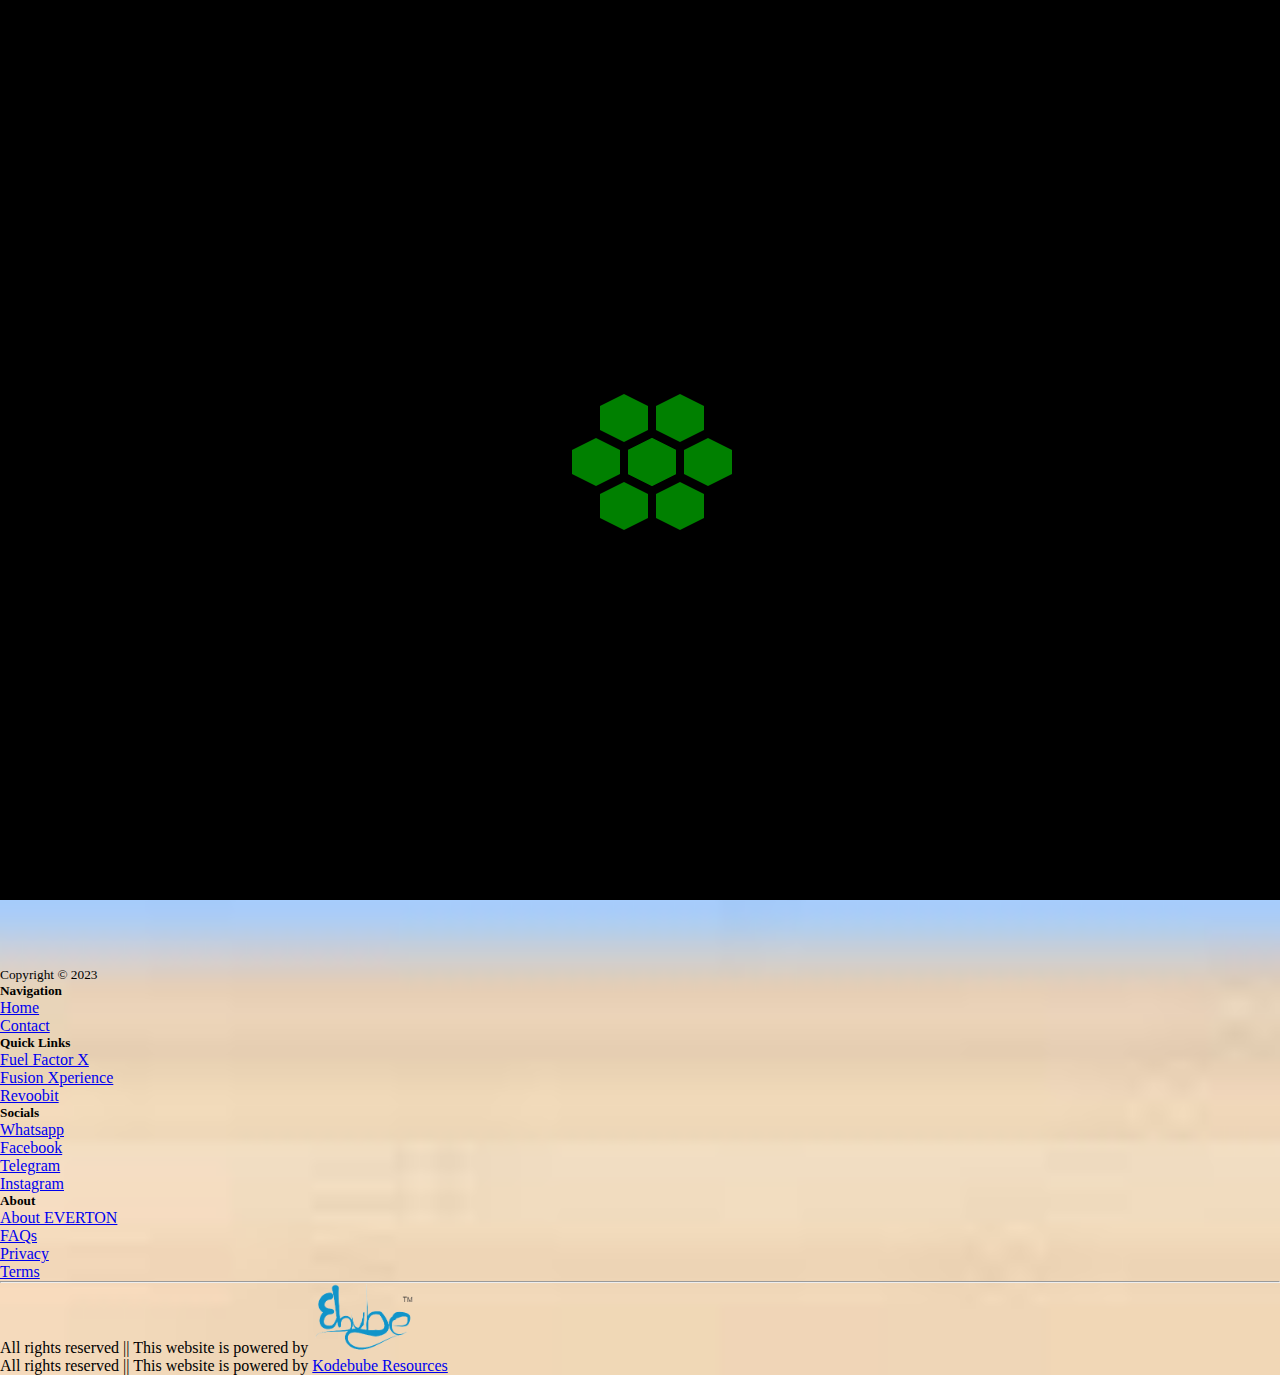
<file: assets/Pages/contact.html>
<!DOCTYPE html>
<html lang="en">

<head>
    <meta charset="UTF-8">
    <meta name="viewport" content="width=device-width, initial-scale=1.0">
    <title>Contact Us - EVERTON BUSINESS</title>
    <!-- favicon -->
    <link rel="icon" href="/assets/img/icon (1)-remove.png">
    <!-- bootstrap css -->
    <link href="https://cdn.jsdelivr.net/npm/bootstrap@5.3.1/dist/css/bootstrap.min.css" rel="stylesheet"
        integrity="sha384-4bw+/aepP/YC94hEpVNVgiZdgIC5+VKNBQNGCHeKRQN+PtmoHDEXuppvnDJzQIu9" crossorigin="anonymous">
    <!-- bootstrap icons -->
    <link rel="stylesheet" href="https://cdn.jsdelivr.net/npm/bootstrap-icons@1.11.1/font/bootstrap-icons.css">
    <!-- custom css -->
    <link rel="stylesheet" href="/assets/CSS/style.css">
    <link rel="stylesheet" href="/assets/CSS/loader.css">
    <!-- aos library -->
    <link href="https://unpkg.com/aos@2.3.1/dist/aos.css" rel="stylesheet">
</head>

<section id="contact">
    <!-- loader -->
    <div class="loader">
        <div class="honeycomb">
            <div></div>
            <div></div>
            <div></div>
            <div></div>
            <div></div>
            <div></div>
            <div></div>
            <div></div>
        </div>
    </div>

    <!-- navbar -->
    <section id="navbar" class="pb-5">
        <nav class="navbar navbar-expand navbar-light bg-faded fixed-top nav-fixed">
            <div class="container">
                <a class="navbar-brand" href="/index.html"><img src="/assets/img/name-remove.png" class="img-fluid"
                        alt="EVERTON" width="150"><span class="fs-2 px-2 text-danger">.</span></a>
                <ul class="navbar-nav ms-auto mt-2 mt-lg-0">
                    <li class="nav-item">
                        <a class="nav-link mx-2" href="/index.html" aria-current="page">Home
                            <span class="visually-hidden">Home</span>
                        </a>
                    </li>
                    <li class="nav-item">
                        <a class="nav-link mx-2" href="about.html" aria-current="page">About
                            <span class="visually-hidden">About</span>
                        </a>
                    </li>
                    <li class="nav-item dropdown">
                        <a class="nav-link mx-2 dropdown-toggle" href="#?" id="dropdownId" data-bs-toggle="dropdown"
                            aria-haspopup="true" aria-expanded="false">Business Areas</a>
                        <div class="dropdown-menu" aria-labelledby="dropdownId">
                            <a class="dropdown-item" href="FuelFactorX.html">Fuel Factor X</a>
                            <a class="dropdown-item" href="FusionXperience.html">Fusion Xperience</a>
                            <a class="dropdown-item" href="Revoobit.html">Reevobit</a>
                        </div>
                    </li>
                    <li class="nav-item">
                        <a class="nav-link active mx-2" href="contact.html" aria-current="page">Contact<span
                                class="visually-hidden">Contact</span></a>
                    </li>
                </ul>
                <button class="btn ms-auto d-block d-lg-none" type="button" data-bs-toggle="offcanvas"
                    data-bs-target="#Id1" aria-controls="Id1"><i class="bi bi-list fs-3"></i></button>
            </div>
        </nav>

        <div class="offcanvas offcanvas-start" data-bs-scroll="true" tabindex="-1" id="Id1"
            aria-labelledby="Enable both scrolling & backdrop">
            <div class="offcanvas-header">
                <h5 class="offcanvas-title mx-auto" id="Enable both scrolling & backdrop"><img
                        src="/assets/img/icon-remove.png" alt="EVERTON icon" width="160"></h5>
                <button type="button" class="btn-close" data-bs-dismiss="offcanvas" aria-label="Close"></button>
            </div>
            <div class="offcanvas-body">
                <p class="text-capitalised my-3 dtitle">Navigation</p>
                <nav class="nav nav-tabs flex-column pb-4">
                    <a class="nav-link" href="/index.html"><span class="badge bg-danger rounded-circle p-2 mx-2"><i
                                class="bi bi-house"></i></span>Home</a>
                    <a class="nav-link" href="/assets/Pages/about.html"><span
                            class="badge bg-danger rounded-circle p-2 mx-2"><i class="bi bi-house"></i></span>About</a>
                    <a class="nav-link" href="/assets/Pages/FuelFactorX.html"><span
                            class="badge bg-danger rounded-circle p-2 mx-2"><i class="bi bi-house"></i></span>Fuel
                        Factor X</a>
                    <a class="nav-link" href="/assets/Pages/FusionXperience.html"><span
                            class="badge bg-danger rounded-circle p-2 mx-2"><i class="bi bi-house"></i></span>Fusion
                        Xperience</a>
                    <a class="nav-link" href="/assets/Pages/Revoobit.html"><span
                            class="badge bg-danger rounded-circle p-2 mx-2"><i
                                class="bi bi-house"></i></span>Revoobit</a>
                    <a class="nav-link active" href="/assets/Pages/contact.html"><span
                            class="badge bg-danger rounded-circle p-2 mx-2"><i
                                class="bi bi-house"></i></span>Contact</a>
                </nav>
                <p class=" text-capitalised my-3 dtitle">More Information</p>
                <nav class="nav nav-tabs flex-column pb-4">
                    <a class="nav-link" href="/assets/Pages/FAQ.html"><span
                            class="badge bg-danger rounded-circle p-2 mx-2"><i class="bi bi-house"></i></span>Frequently
                        Asked Questions</a>
                    <a class="nav-link" href="/assets/Pages/terms.html"><span
                            class="badge bg-danger rounded-circle p-2 mx-2"><i class="bi bi-house"></i></span>Terms</a>
                    <a class="nav-link" href="/assets/Pages/privacy.html"><span
                            class="badge bg-danger rounded-circle p-2 mx-2"><i
                                class="bi bi-house"></i></span>Privacy</a>
                </nav>
                <p class=" text-capitalised my-3 dtitle">Get in Touch</p>
                <p><i class="bi bi-telephone-fill text-danger"></i><span class="mx-2">+234 1234 567 890</span></p>
                <p><i class="bi bi-envelope-fill text-danger"></i><span class="mx-2">info@EventCharm.com</span></p>
                <a href="#" class="badge bg-secondary rounded-circle py-2"><i class="bi bi-facebook"></i></a>
                <a href="#" class="badge bg-secondary rounded-circle py-2"><i class="bi bi-whatsapp"></i></a>
                <a href="#" class="badge bg-secondary rounded-circle py-2"><i class="bi bi-telegram"></i></a>
                <a href="#" class="badge bg-secondary rounded-circle py-2"><i class="bi bi-instagram"></i></a>
                <a href="#" class="badge bg-secondary rounded-circle py-2"><i class="bi bi-envelope-fill"></i></a>
                <a href="#"
                    class="d-grid text-decoration-none col-5 badge bg-secondary rounded-5 text-danger my-2 p-3 text-uppercase">Contact
                    Us</a>
            </div>
        </div>
        </div>
    </section>

    <main>
        <div class="container-fluid d-flex mt-3" style="justify-content: space-between;">
            <div class="row">
                <div class="col-md-8 mx-auto p-3" id="hasto">
                    <div class="display-4">Get in Touch</div>
                    <p class="mb-3 pt-4 fs-5">Do you want to make an inquiry, lay a complaint or give us your feedback?
                        Please,
                        fill out
                        the form and we will respond as soon as possible.</p>
                    <form action="https://formspree.io/f/xeqyjnwd" method="post">
                        <input type="hidden" name="" value="">
                        <div class="d-md-flex" style="justify-content: space-between;">
                            <div class="form-group col-md-5 my-4">
                                <label for="firstname" class="fs-5 mb-1">First Name</label>
                                <input type="text" class="form-control" name="firstname" id="firstname" required>
                            </div>
                            <div class="form-group col-md-5 my-4">
                                <label for="lastname" class="fs-5 mb-1">Last Name</label>
                                <input type="text" class="form-control" name="lastname" id="lastname">
                            </div>
                        </div>
                        <div class="form-group my-4">
                            <label for="email" class="fs-5 mb-1">Email</label>
                            <input type="email" class="form-control" name="email" id="email" required>
                        </div>
                        <div class="form-group my-4">
                            <label for="text" class="fs-5 mb-1">Message</label>
                            <textarea name="text" id="text" class="form-control" cols="30" rows="10"
                                required></textarea>
                        </div>
                        <div class="d-grid">
                            <button class="btn btn-info">Submit</button>
                        </div>
                    </form>
                </div>
            </div>
        </div>
        <div class="container-fluid p-3">
            <div class="row">
                <div class="col d-flex justify-content-end">
                    <h5 style="font-family: cursive;">You can also contact us on our social media platforms:
                        <span class="float-end float-md-none">
                            <a href="#" style="--bs-icon-link-transform: translate3d(0, -.300rem, 0);"
                                class="display-6 icon-link icon-link-hover"><i class="bi bi-facebook mx-1"
                                    style="color:  #1877F2;"></i></a>
                            <a href="#" style="--bs-icon-link-transform: translate3d(0, -.300rem, 0);"
                                class="display-6 icon-link icon-link-hover"><i class="bi bi-whatsapp mx-1"
                                    style="color: #075e54;"></i></a>
                            <a href="#" style="--bs-icon-link-transform: translate3d(0, -.300rem, 0);"
                                class="display-6 icon-link icon-link-hover"><i class="bi bi-instagram mx-1"
                                    style="color: orangered;"></i></a>
                            <a href="#" style="--bs-icon-link-transform: translate3d(0, -.300rem, 0);"
                                class="display-6 icon-link icon-link-hover"><i class="bi bi-telegram mx-1"
                                    style="color: #229ED9;"></i></a>
                        </span>
                    </h5>
                </div>
            </div>
        </div>
    </main>

    <!-- footer -->
    <div class="bg-white">
        <footer class="container py-5">
            <div class="row">
                <div class="col-12 col-md mb-3">
                    <div class="col-6 col-md mx-2">
                        <a href="/index.html"><img src="/assets/img/icon-remove.png"
                                class="img-fluid mb-1 col-6 col-md-12" alt="Brand name"></a>
                    </div>
                    <small class="d-block mb-3 text-body-light">Copyright &copy; 2023</small>
                </div>
                <div class="col-6 col-md">
                    <h5>Navigation</h5>
                    <ul class="list-unstyled text-small">
                        <li><a class="link-secondary text-decoration-none" href="/index.html">Home</a></li>
                        <li><a class="link-secondary text-decoration-none" href="/assets/Pages/contact.html">Contact</a>
                        </li>
                    </ul>
                </div>
                <div class="col-6 col-md">
                    <h5>Quick Links</h5>
                    <ul class="list-unstyled text-small">
                        <li><a class="link-secondary text-decoration-none" href="/assets/Pages/FuelFactorX.html">Fuel
                                Factor X</a></li>
                        <li><a class="link-secondary text-decoration-none"
                                href="/assets/Pages/FusionXperience.html">Fusion Xperience</a></li>
                        <li><a class="link-secondary text-decoration-none"
                                href="/assets/Pages/Revoobit.html">Revoobit</a></li>
                    </ul>
                </div>
                <div class="col-6 col-md">
                    <h5>Socials</h5>
                    <ul class="list-unstyled text-small">
                        <li><a class="link-secondary text-decoration-none" href="#">Whatsapp</a></li>
                        <li><a class="link-secondary text-decoration-none" href="#">Facebook</a></li>
                        <li><a class="link-secondary text-decoration-none" href="#">Telegram</a></li>
                        <li><a class="link-secondary text-decoration-none" href="#">Instagram</a></li>
                    </ul>
                </div>
                <div class="col-6 col-md">
                    <h5>About</h5>
                    <ul class="list-unstyled text-small">
                        <li><a class="link-secondary text-decoration-none" href="/assets/Pages/about.html">About EVERTON</a></li>
                        <li><a class="link-secondary text-decoration-none" href="/assets/Pages/FAQ.html">FAQs</a></li>
                        <li><a class="link-secondary text-decoration-none" href="/assets/Pages/privacy.html">Privacy</a></li>
                        <li><a class="link-secondary text-decoration-none" href="/assets/Pages/terms.html">Terms</a>
                        </li>
                    </ul>
                </div>
            </div>
            <hr>
            <div class="col-md">
                <p class="text-center d-none d-md-block">All rights reserved || This website is powered by <a
                        href="https://kodebube.github.io/Portfolio/"><img src="/assets/img/Ebube.png" height="70px"
                            alt="Ebube"></a></p>
                <p class="text-center d-block d-md-none">All rights reserved || This website is powered by <a
                        href="https://kodebube.github.io/Portfolio/">Kodebube Resources</a></p>
            </div>
        </footer>
    </div>

    <!-- bootstrap js -->
    <script src="https://cdn.jsdelivr.net/npm/bootstrap@5.3.1/dist/js/bootstrap.bundle.min.js"
        integrity="sha384-HwwvtgBNo3bZJJLYd8oVXjrBZt8cqVSpeBNS5n7C8IVInixGAoxmnlMuBnhbgrkm"
        crossorigin="anonymous"></script>
    <!-- custom js -->
    <script src="/assets/JS/main.js"></script>
    <!-- aos js -->
    <script src="https://unpkg.com/aos@2.3.1/dist/aos.js"></script>
    <script>
        AOS.init();
    </script>
</section>
</html>
</file>
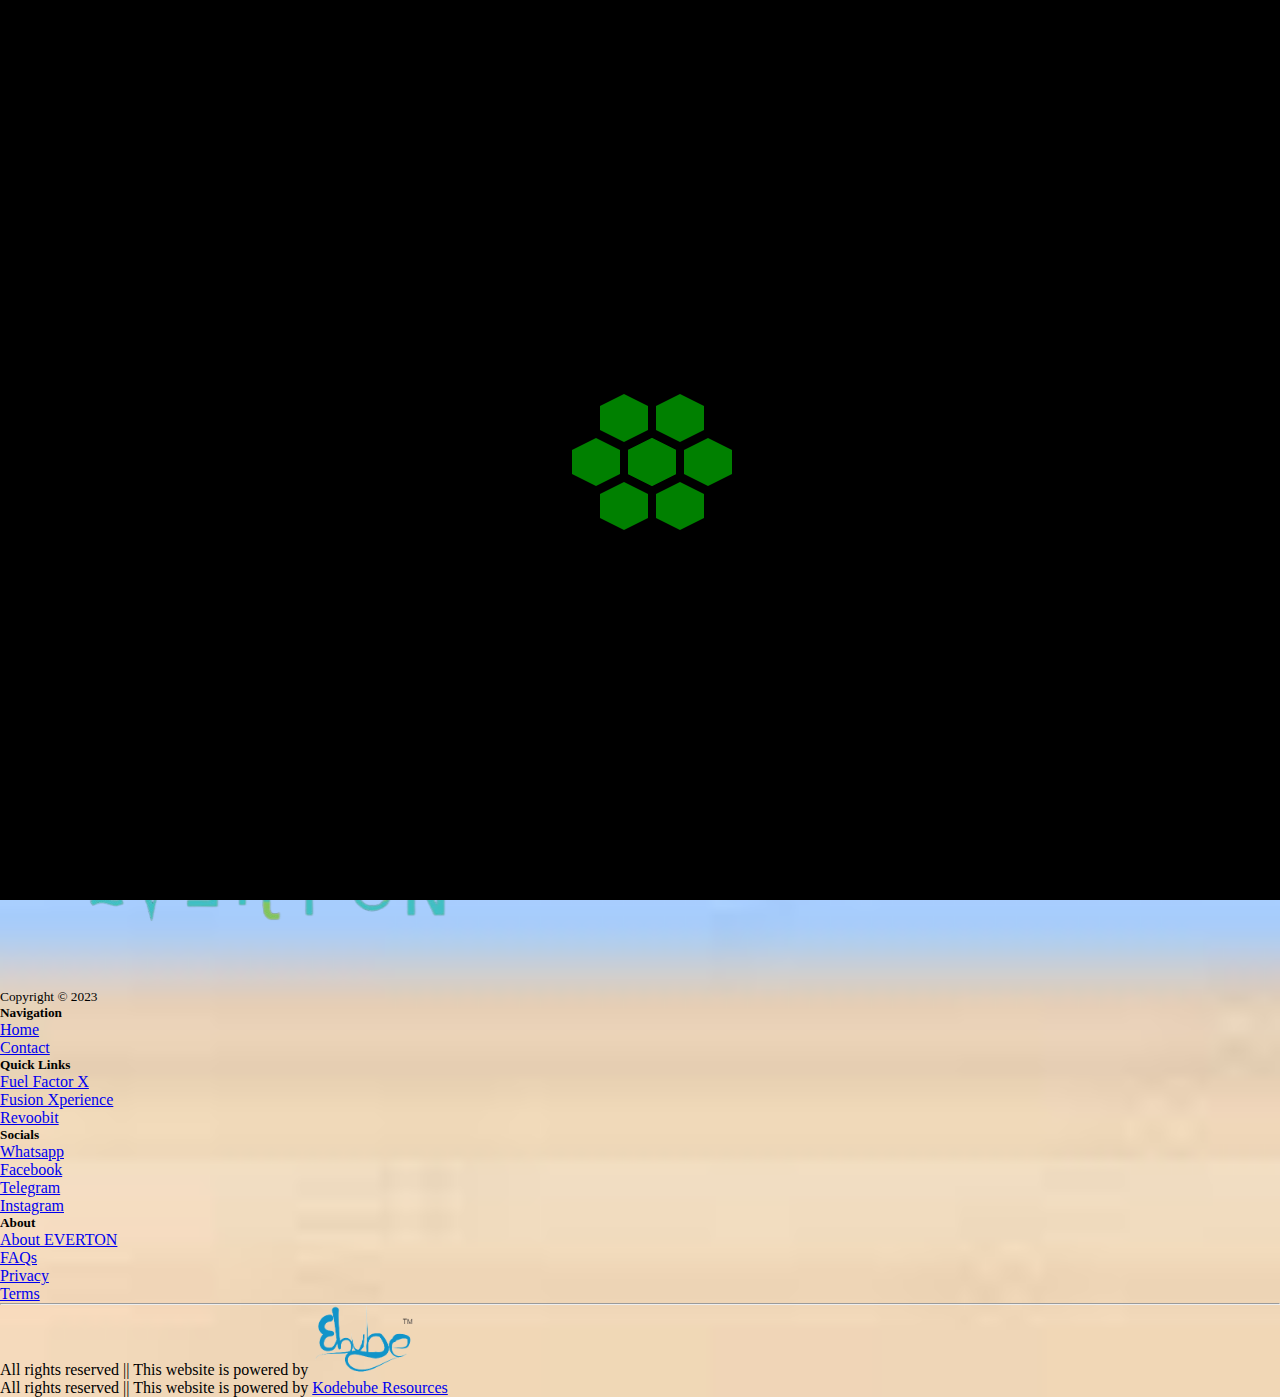
<file: assets/Pages/FAQ.html>
<!DOCTYPE html>
<html lang="en">

<head>
    <meta charset="UTF-8">
    <meta name="viewport" content="width=device-width, initial-scale=1.0">
    <title>Contact Us - EVERTON BUSINESS</title>
    <!-- favicon -->
    <link rel="icon" href="/assets/img/icon (1)-remove.png">
    <!-- bootstrap css -->
    <link href="https://cdn.jsdelivr.net/npm/bootstrap@5.3.1/dist/css/bootstrap.min.css" rel="stylesheet"
        integrity="sha384-4bw+/aepP/YC94hEpVNVgiZdgIC5+VKNBQNGCHeKRQN+PtmoHDEXuppvnDJzQIu9" crossorigin="anonymous">
    <!-- bootstrap icons -->
    <link rel="stylesheet" href="https://cdn.jsdelivr.net/npm/bootstrap-icons@1.11.1/font/bootstrap-icons.css">
    <!-- custom css -->
    <link rel="stylesheet" href="/assets/CSS/style.css">
    <link rel="stylesheet" href="/assets/CSS/loader.css">
    <!-- aos library -->
    <link href="https://unpkg.com/aos@2.3.1/dist/aos.css" rel="stylesheet">
</head>

<section id="contact">
    <!-- loader -->
    <div class="loader">
        <div class="honeycomb">
            <div></div>
            <div></div>
            <div></div>
            <div></div>
            <div></div>
            <div></div>
            <div></div>
            <div></div>
        </div>
    </div>

    <!-- navbar -->
    <section id="navbar" class="pb-5">
        <nav class="navbar navbar-expand navbar-light bg-faded fixed-top nav-fixed">
            <div class="container">
                <a class="navbar-brand" href="/index.html"><img src="/assets/img/name-remove.png" class="img-fluid"
                        alt="EVERTON" width="150"><span class="fs-2 px-2 text-danger">.</span></a>
                <ul class="navbar-nav ms-auto mt-2 mt-lg-0">
                    <li class="nav-item">
                        <a class="nav-link mx-2" href="/index.html" aria-current="page">Home
                            <span class="visually-hidden">Home</span>
                        </a>
                    </li>
                    <li class="nav-item">
                        <a class="nav-link mx-2" href="about.html" aria-current="page">About
                            <span class="visually-hidden">About</span>
                        </a>
                    </li>
                    <li class="nav-item dropdown">
                        <a class="nav-link mx-2 dropdown-toggle" href="#?" id="dropdownId" data-bs-toggle="dropdown"
                            aria-haspopup="true" aria-expanded="false">Business Areas</a>
                        <div class="dropdown-menu" aria-labelledby="dropdownId">
                            <a class="dropdown-item" href="FuelFactorX.html">Fuel Factor X</a>
                            <a class="dropdown-item" href="FusionXperience.html">Fusion Xperience</a>
                            <a class="dropdown-item" href="Revoobit.html">Reevobit</a>
                        </div>
                    </li>
                    <li class="nav-item">
                        <a class="nav-link mx-2" href="contact.html" aria-current="page">Contact<span
                                class="visually-hidden">Contact</span></a>
                    </li>
                </ul>
                <button class="btn ms-auto d-block d-lg-none" type="button" data-bs-toggle="offcanvas"
                    data-bs-target="#Id1" aria-controls="Id1"><i class="bi bi-list fs-3"></i></button>
            </div>
        </nav>

        <div class="offcanvas offcanvas-start" data-bs-scroll="true" tabindex="-1" id="Id1"
            aria-labelledby="Enable both scrolling & backdrop">
            <div class="offcanvas-header">
                <h5 class="offcanvas-title mx-auto" id="Enable both scrolling & backdrop"><img
                        src="/assets/img/icon-remove.png" alt="EVERTON icon" width="160"></h5>
                <button type="button" class="btn-close" data-bs-dismiss="offcanvas" aria-label="Close"></button>
            </div>
            <div class="offcanvas-body">
                <p class="text-capitalised my-3 dtitle">Navigation</p>
                <nav class="nav nav-tabs flex-column pb-4">
                    <a class="nav-link" href="/index.html"><span class="badge bg-danger rounded-circle p-2 mx-2"><i
                                class="bi bi-house"></i></span>Home</a>
                    <a class="nav-link" href="/assets/Pages/about.html"><span
                            class="badge bg-danger rounded-circle p-2 mx-2"><i class="bi bi-house"></i></span>About</a>
                    <a class="nav-link" href="/assets/Pages/FuelFactorX.html"><span
                            class="badge bg-danger rounded-circle p-2 mx-2"><i class="bi bi-house"></i></span>Fuel
                        Factor X</a>
                    <a class="nav-link" href="/assets/Pages/FusionXperience.html"><span
                            class="badge bg-danger rounded-circle p-2 mx-2"><i class="bi bi-house"></i></span>Fusion
                        Xperience</a>
                    <a class="nav-link" href="/assets/Pages/Revoobit.html"><span
                            class="badge bg-danger rounded-circle p-2 mx-2"><i
                                class="bi bi-house"></i></span>Revoobit</a>
                    <a class="nav-link" href="/assets/Pages/contact.html"><span
                            class="badge bg-danger rounded-circle p-2 mx-2"><i
                                class="bi bi-house"></i></span>Contact</a>
                </nav>
                <p class=" text-capitalised my-3 dtitle">More Information</p>
                <nav class="nav nav-tabs flex-column pb-4">
                    <a class="nav-link active" href="/assets/Pages/FAQ.html"><span
                            class="badge bg-danger rounded-circle p-2 mx-2"><i class="bi bi-house"></i></span>Frequently
                        Asked Questions</a>
                    <a class="nav-link" href="/assets/Pages/terms.html"><span
                            class="badge bg-danger rounded-circle p-2 mx-2"><i class="bi bi-house"></i></span>Terms</a>
                    <a class="nav-link" href="/assets/Pages/privacy.html"><span
                            class="badge bg-danger rounded-circle p-2 mx-2"><i
                                class="bi bi-house"></i></span>Privacy</a>
                </nav>
                <p class=" text-capitalised my-3 dtitle">Get in Touch</p>
                <p><i class="bi bi-telephone-fill text-danger"></i><span class="mx-2">+234 1234 567 890</span></p>
                <p><i class="bi bi-envelope-fill text-danger"></i><span class="mx-2">info@EventCharm.com</span></p>
                <a href="#" class="badge bg-secondary rounded-circle py-2"><i class="bi bi-facebook"></i></a>
                <a href="#" class="badge bg-secondary rounded-circle py-2"><i class="bi bi-whatsapp"></i></a>
                <a href="#" class="badge bg-secondary rounded-circle py-2"><i class="bi bi-telegram"></i></a>
                <a href="#" class="badge bg-secondary rounded-circle py-2"><i class="bi bi-instagram"></i></a>
                <a href="#" class="badge bg-secondary rounded-circle py-2"><i class="bi bi-envelope-fill"></i></a>
                <a href="#"
                    class="d-grid text-decoration-none col-5 badge bg-secondary rounded-5 text-danger my-2 p-3 text-uppercase">Contact
                    Us</a>
            </div>
        </div>
        </div>
    </section>

<div class="col-md-10 mx-auto p-3" id="hasto">

    <div class="display-4 text-secondary">FAQs</div>
    <p class="mt-3 mb-5 fs-5">Here are some frequently asked questions and answers on some of our major businesses. Please do well to go through them, they might be of very much use to you in the long run.</p>

    <div class="accordion col-9 mx-auto" id="accordionExample">


        <div class="accordion-item">
            <h2 class="accordion-header">
                <button class="accordion-button collapsed" type="button" data-bs-toggle="collapse"
                    data-bs-target="#collapse1" aria-expanded="false" aria-controls="collapse1">
                    First Items
                </button>
            </h2>
            <div id="collapse1" class="accordion-collapse collapse  show "
                data-bs-parent="#accordionExample">
                <div class="accordion-body">
                    Lorem ipsum dolor sit amet consectetur, adipisicing elit. Harum numquam eius ut
                    obcaecati amet voluptatem, tempore, eligendi reprehenderit quam corrupti, ex
                    consequatur? Magni dolor, eos laboriosam dolores aut sint! Quae.
                </div>
            </div>
        </div>



        <div class="accordion-item">
            <h2 class="accordion-header">
                <button class="accordion-button collapsed" type="button" data-bs-toggle="collapse"
                    data-bs-target="#collapse2" aria-expanded="false" aria-controls="collapse2">
                    Second Question
                </button>
            </h2>
            <div id="collapse2" class="accordion-collapse collapse " data-bs-parent="#accordionExample">
                <div class="accordion-body">
                    Lorem ipsum dolor sit amet consectetur, adipisicing elit. Harum numquam eius ut
                    obcaecati amet voluptatem, tempore, eligendi reprehenderit quam corrupti, ex
                    consequatur? Magni dolor, eos laboriosam dolores aut sint! Quae.
                </div>
            </div>
        </div>


        <div class="accordion-item">
            <h2 class="accordion-header">
                <button class="accordion-button collapsed" type="button" data-bs-toggle="collapse"
                    data-bs-target="#collapse3" aria-expanded="false" aria-controls="collapse3">
                    Third Question
                </button>
            </h2>
            <div id="collapse3" class="accordion-collapse collapse " data-bs-parent="#accordionExample">
                <div class="accordion-body">
                    Lorem ipsum dolor sit amet consectetur, adipisicing elit. Harum numquam eius ut
                    obcaecati amet voluptatem, tempore, eligendi reprehenderit quam corrupti, ex
                    consequatur? Magni dolor, eos laboriosam dolores aut sint! Quae.
                </div>
            </div>
        </div>


        <div class="accordion-item">
            <h2 class="accordion-header">
                <button class="accordion-button collapsed" type="button" data-bs-toggle="collapse"
                    data-bs-target="#collapse4" aria-expanded="false" aria-controls="collapse4">
                    The Fourth Question
                </button>
            </h2>
            <div id="collapse4" class="accordion-collapse collapse " data-bs-parent="#accordionExample">
                <div class="accordion-body">
                    Lorem ipsum dolor sit amet consectetur, adipisicing elit. Harum numquam eius ut
                    obcaecati amet voluptatem, tempore, eligendi reprehenderit quam corrupti, ex
                    consequatur? Magni dolor, eos laboriosam dolores aut sint! Quae.
                </div>
            </div>
        </div>



    </div>


    <p class="mt-3 mb-5 fs-5 p-2">If you still need more clarification on some businesses, please send us a message in the space provided or send us an email at <a href="mailto:EVERTONBusiness@gmail.com"
class="text-decoration-none" style="color: purple;">EVERTONBusinesss@gmail.com</a>.</p>
</div>


    <!-- footer -->
    <div class="bg-white">
        <footer class="container py-5">
            <div class="row">
                <div class="col-12 col-md mb-3">
                    <div class="col-6 col-md mx-2">
                        <a href="/index.html"><img src="/assets/img/icon-remove.png"
                                class="img-fluid mb-1 col-6 col-md-12" alt="Brand name"></a>
                    </div>
                    <small class="d-block mb-3 text-body-light">Copyright &copy; 2023</small>
                </div>
                <div class="col-6 col-md">
                    <h5>Navigation</h5>
                    <ul class="list-unstyled text-small">
                        <li><a class="link-secondary text-decoration-none" href="/index.html">Home</a></li>
                        <li><a class="link-secondary text-decoration-none" href="/assets/Pages/contact.html">Contact</a>
                        </li>
                    </ul>
                </div>
                <div class="col-6 col-md">
                    <h5>Quick Links</h5>
                    <ul class="list-unstyled text-small">
                        <li><a class="link-secondary text-decoration-none" href="/assets/Pages/FuelFactorX.html">Fuel
                                Factor X</a></li>
                        <li><a class="link-secondary text-decoration-none"
                                href="/assets/Pages/FusionXperience.html">Fusion Xperience</a></li>
                        <li><a class="link-secondary text-decoration-none"
                                href="/assets/Pages/Revoobit.html">Revoobit</a></li>
                    </ul>
                </div>
                <div class="col-6 col-md">
                    <h5>Socials</h5>
                    <ul class="list-unstyled text-small">
                        <li><a class="link-secondary text-decoration-none" href="#">Whatsapp</a></li>
                        <li><a class="link-secondary text-decoration-none" href="#">Facebook</a></li>
                        <li><a class="link-secondary text-decoration-none" href="#">Telegram</a></li>
                        <li><a class="link-secondary text-decoration-none" href="#">Instagram</a></li>
                    </ul>
                </div>
                <div class="col-6 col-md">
                    <h5>About</h5>
                    <ul class="list-unstyled text-small">
                        <li><a class="link-secondary text-decoration-none" href="/assets/Pages/about.html">About EVERTON</a></li>
                        <li><a class="link-secondary text-decoration-none" href="/assets/Pages/FAQ.html">FAQs</a></li>
                        <li><a class="link-secondary text-decoration-none" href="/assets/Pages/privacy.html">Privacy</a></li>
                        <li><a class="link-secondary text-decoration-none" href="/assets/Pages/terms.html">Terms</a>
                        </li>
                    </ul>
                </div>
            </div>
            <hr>
            <div class="col-md">
                <p class="text-center d-none d-md-block">All rights reserved || This website is powered by <a
                        href="https://kodebube.github.io/Portfolio/"><img src="/assets/img/Ebube.png" height="70px"
                            alt="Ebube"></a></p>
                <p class="text-center d-block d-md-none">All rights reserved || This website is powered by <a
                        href="https://kodebube.github.io/Portfolio/">Kodebube Resources</a></p>
            </div>
        </footer>
    </div>

    <!-- bootstrap js -->
    <script src="https://cdn.jsdelivr.net/npm/bootstrap@5.3.1/dist/js/bootstrap.bundle.min.js"
        integrity="sha384-HwwvtgBNo3bZJJLYd8oVXjrBZt8cqVSpeBNS5n7C8IVInixGAoxmnlMuBnhbgrkm"
        crossorigin="anonymous"></script>
    <!-- custom js -->
    <script src="/assets/JS/main.js"></script>
    <!-- aos js -->
    <script src="https://unpkg.com/aos@2.3.1/dist/aos.js"></script>
    <script>
        AOS.init();
    </script>
</section>
</html>
</file>
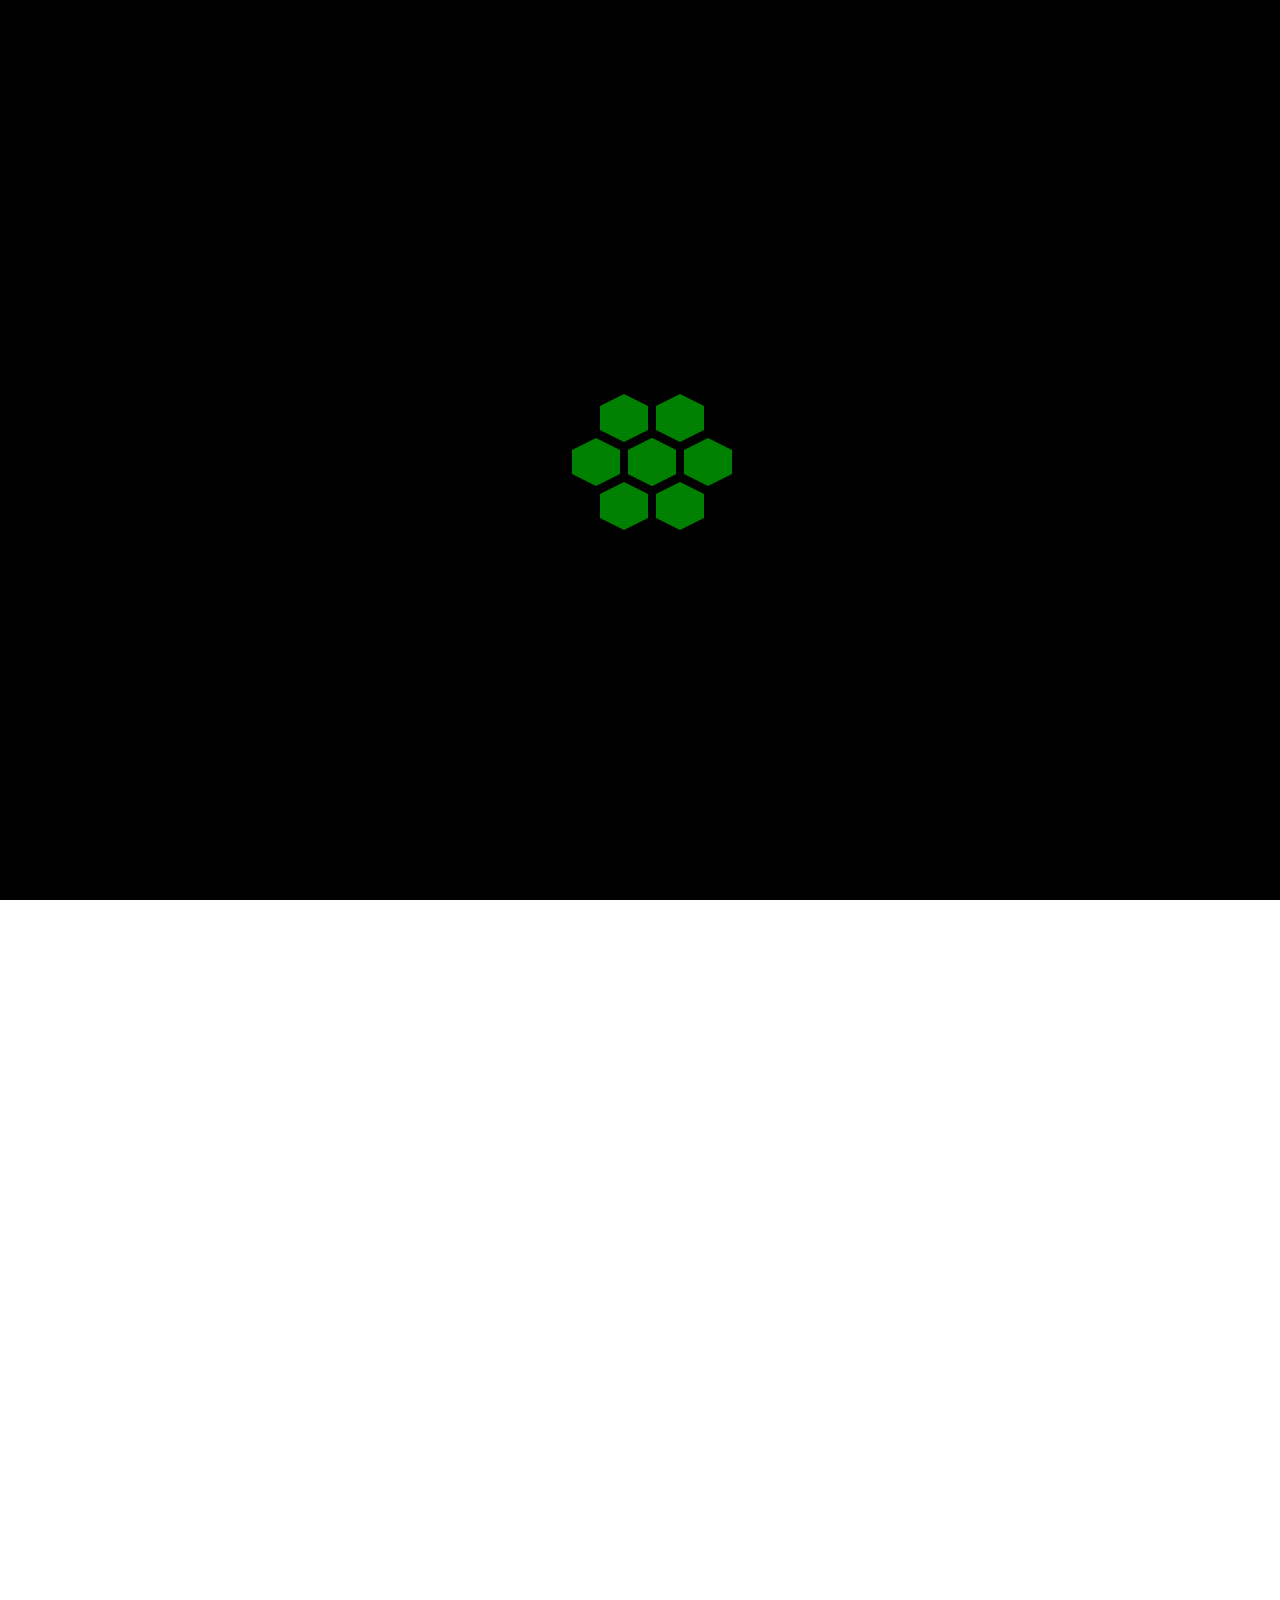
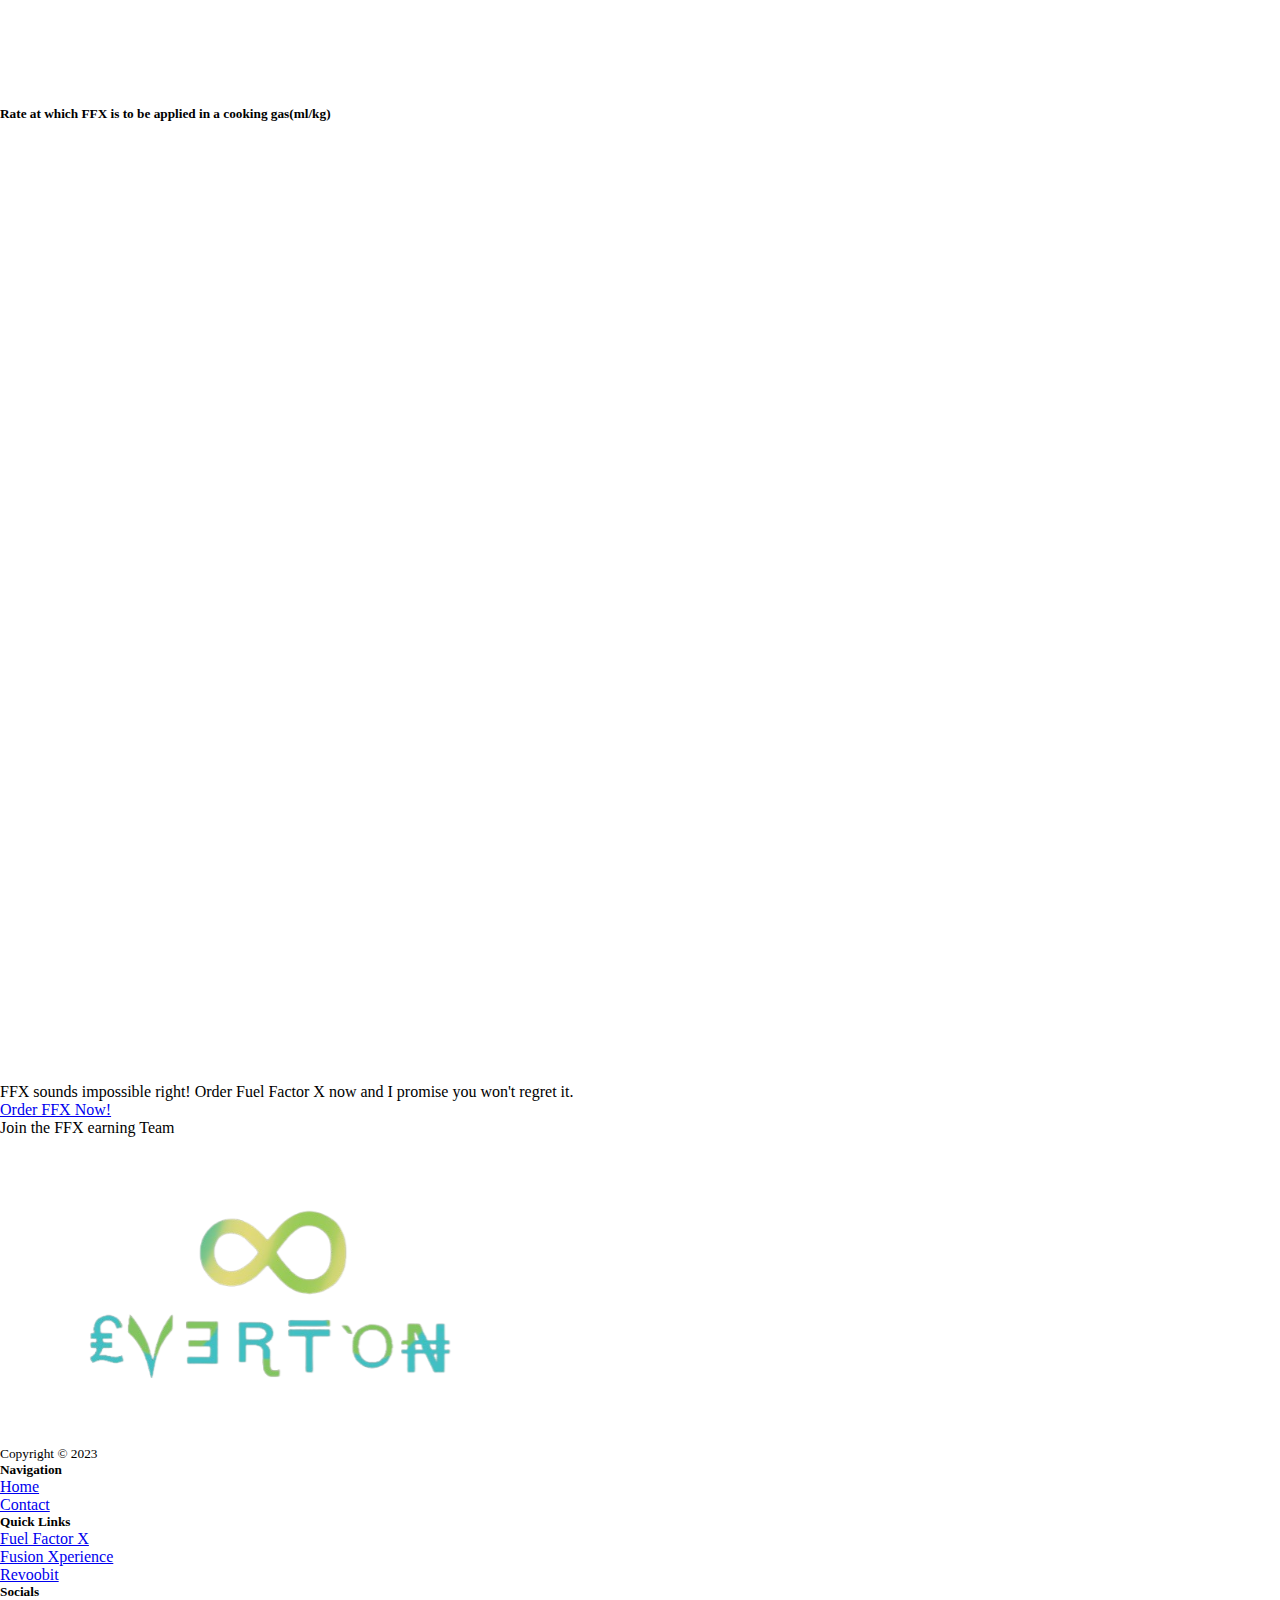
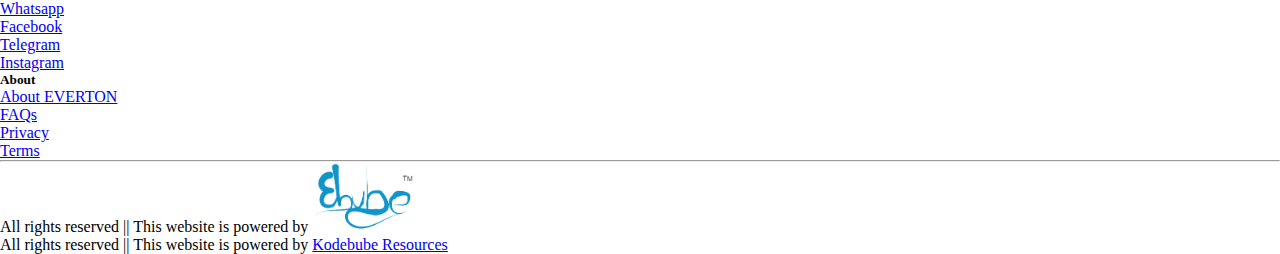
<file: assets/Pages/FuelFactorX.html>
<!DOCTYPE html>
<html lang="en">

<head>
    <meta charset="UTF-8">
    <meta name="viewport" content="width=device-width, initial-scale=1.0">
    <title>Fuel Factor X - EVERTON BUSINESS</title>
    <!-- favicon -->
    <link rel="icon" href="/assets/img/icon (1)-remove.png">
    <!-- bootstrap css -->
    <link href="https://cdn.jsdelivr.net/npm/bootstrap@5.3.1/dist/css/bootstrap.min.css" rel="stylesheet"
        integrity="sha384-4bw+/aepP/YC94hEpVNVgiZdgIC5+VKNBQNGCHeKRQN+PtmoHDEXuppvnDJzQIu9" crossorigin="anonymous">
    <!-- bootstrap icons -->
    <link rel="stylesheet" href="https://cdn.jsdelivr.net/npm/bootstrap-icons@1.11.1/font/bootstrap-icons.css">
    <!-- custom css -->
    <link rel="stylesheet" href="/assets/CSS/style.css">
    <link rel="stylesheet" href="/assets/CSS/loader.css">
    <!-- aos library -->
    <link href="https://unpkg.com/aos@2.3.1/dist/aos.css" rel="stylesheet">
</head>

<body>
    <!-- loader -->
    <div class="loader">
        <div class="honeycomb">
            <div></div>
            <div></div>
            <div></div>
            <div></div>
            <div></div>
            <div></div>
            <div></div>
            <div></div>
        </div>
    </div>

    <!-- navbar -->
    <section id="navbar">
        <nav class="navbar navbar-expand navbar-light bg-faded fixed-top nav-fixed">
            <div class="container">
                <a class="navbar-brand" href="/index.html"><img src="/assets/img/name-remove.png" class="img-fluid"
                        alt="EVERTON" width="150"><span class="fs-2 px-2 text-danger">.</span></a>
                <ul class="navbar-nav ms-auto mt-2 mt-lg-0">
                    <li class="nav-item">
                        <a class="nav-link mx-2" href="/index.html" aria-current="page">Home
                            <span class="visually-hidden">Home</span>
                        </a>
                    </li>
                    <li class="nav-item">
                        <a class="nav-link mx-2" href="about.html" aria-current="page">About
                            <span class="visually-hidden">About</span>
                        </a>
                    </li>
                    <li class="nav-item dropdown">
                        <a class="nav-link mx-2 dropdown-toggle" href="#?" id="dropdownId" data-bs-toggle="dropdown"
                            aria-haspopup="true" aria-expanded="false">Business Areas</a>
                        <div class="dropdown-menu" aria-labelledby="dropdownId">
                            <a class="dropdown-item active" href="FuelFactorX.html">Fuel Factor X</a>
                            <a class="dropdown-item" href="FusionXperience.html">Fusion Xperience</a>
                            <a class="dropdown-item" href="Revoobit.html">Reevobit</a>
                        </div>
                    </li>
                    <li class="nav-item">
                        <a class="nav-link mx-2" href="contact.html" aria-current="page">Contact<span
                                class="visually-hidden">Contact</span></a>
                    </li>
                </ul>
                <button class="btn ms-auto d-block d-lg-none" type="button" data-bs-toggle="offcanvas"
                    data-bs-target="#Id1" aria-controls="Id1"><i class="bi bi-list fs-3"></i></button>
            </div>
        </nav>

        <div class="offcanvas offcanvas-start" data-bs-scroll="true" tabindex="-1" id="Id1"
            aria-labelledby="Enable both scrolling & backdrop">
            <div class="offcanvas-header">
                <h5 class="offcanvas-title mx-auto" id="Enable both scrolling & backdrop"><img
                        src="/assets/img/icon-remove.png" alt="EVERTON icon" width="160"></h5>
                <button type="button" class="btn-close" data-bs-dismiss="offcanvas" aria-label="Close"></button>
            </div>
            <div class="offcanvas-body">
                <p class="text-capitalised my-3 dtitle">Navigation</p>
                <nav class="nav nav-tabs flex-column pb-4">
                    <a class="nav-link" href="/index.html"><span class="badge bg-danger rounded-circle p-2 mx-2"><i
                                class="bi bi-house"></i></span>Home</a>
                    <a class="nav-link" href="/assets/Pages/about.html"><span
                            class="badge bg-danger rounded-circle p-2 mx-2"><i class="bi bi-house"></i></span>About</a>
                    <a class="nav-link active" href="/assets/Pages/FuelFactorX.html"><span
                            class="badge bg-danger rounded-circle p-2 mx-2"><i class="bi bi-house"></i></span>Fuel
                        Factor X</a>
                    <a class="nav-link" href="/assets/Pages/FusionXperience.html"><span
                            class="badge bg-danger rounded-circle p-2 mx-2"><i class="bi bi-house"></i></span>Fusion
                        Xperience</a>
                    <a class="nav-link" href="/assets/Pages/Revoobit.html"><span
                            class="badge bg-danger rounded-circle p-2 mx-2"><i
                                class="bi bi-house"></i></span>Revoobit</a>
                    <a class="nav-link" href="/assets/Pages/contact.html"><span
                            class="badge bg-danger rounded-circle p-2 mx-2"><i
                                class="bi bi-house"></i></span>Contact</a>
                </nav>
                <p class=" text-capitalised my-3 dtitle">More Information</p>
                <nav class="nav nav-tabs flex-column pb-4">
                    <a class="nav-link" href="/assets/Pages/FAQ.html"><span
                            class="badge bg-danger rounded-circle p-2 mx-2"><i class="bi bi-house"></i></span>Frequently
                        Asked Questions</a>
                    <a class="nav-link" href="/assets/Pages/terms.html"><span
                            class="badge bg-danger rounded-circle p-2 mx-2"><i class="bi bi-house"></i></span>Terms</a>
                    <a class="nav-link" href="/assets/Pages/privacy.html"><span
                            class="badge bg-danger rounded-circle p-2 mx-2"><i
                                class="bi bi-house"></i></span>Privacy</a>
                </nav>
                <p class=" text-capitalised my-3 dtitle">Get in Touch</p>
                <p><i class="bi bi-telephone-fill text-danger"></i><span class="mx-2">+234 1234 567 890</span></p>
                <p><i class="bi bi-envelope-fill text-danger"></i><span class="mx-2">info@EventCharm.com</span></p>
                <a href="#" class="badge bg-secondary rounded-circle py-2"><i class="bi bi-facebook"></i></a>
                <a href="#" class="badge bg-secondary rounded-circle py-2"><i class="bi bi-whatsapp"></i></a>
                <a href="#" class="badge bg-secondary rounded-circle py-2"><i class="bi bi-telegram"></i></a>
                <a href="#" class="badge bg-secondary rounded-circle py-2"><i class="bi bi-instagram"></i></a>
                <a href="#" class="badge bg-secondary rounded-circle py-2"><i class="bi bi-envelope-fill"></i></a>
                <a href="#"
                    class="d-grid text-decoration-none col-5 badge bg-secondary rounded-5 text-danger my-2 p-3 text-uppercase">Contact
                    Us</a>
            </div>
        </div>
        </div>
    </section>

    <main>
        <section id="ffx">
            <!-- description -->
            <section id="description">
                <div class="container py-5">
                    <div class="row mx-2 d-flex justify-content-center py-5" style="display: flex; flex-direction: row-reverse;">
                        <span data-aos="fade-right" data-aos-delay="2000" data-aos-duration="1000" class="display-4 mb-3 text-center text-md-start">Fuel Factor X</span>
                        <div data-aos="fade-left" data-aos-delay="2700" data-aos-duration="1800" class="col-md-6">
                            <img src="/assets/img/ffx2-remove.png" alt="ffx" class="img-fluid">
                        </div>
                        <div class="col-md-6">
                            <span data-aos="fade-up" data-aos-duration="1000" class="fs-3 lead">What is Fuel Factor X?</span>
                            <p data-aos="fade-up" data-aos-duration="1000" class="fs-5">Fuel Factor X is a fuel additive whose purpose is to help drivers get more out of their engines. You can use the additive in any type of vehicle, which works to increase the engine's power. As it increases the power of your vehicle, it also increases fuel efficiency.<br>Fuel Factor X has been extensively tested and it has been shown to substantially increase fuel efficiency and reduce emissions by as much as 30%. FFX can be administered in any type of fuel - petrol, diesel, kerosene and even cooking gas!</p>
                            <span data-aos="fade-up" data-aos-duration="1000" class="fs-3 lead">How should I use Fuel Factor X</span>
                            <p data-aos="fade-up" data-aos-duration="1000" class="fs-5">There is no definite way to use FFX, but it can typically be applied as a maintenance product regularly. Below is a detailed guide on the measurement and usage of FFX on Gas, Petrol and Diesel.</p>
                        </div>
                    </div>
                    <div class="row">
                        <div data-aos="fade-right" data-aos-duration="1000" class="col-md-6">
                            <img class="img-fluid" src="/assets/img/ffx-gas.jpg" alt="ffx gas" class="img-fluid">
                        </div>
                        <div class="col-md-6 my-3">
                            <h3 data-aos="fade-up" data-aos-duration="1000" class="text-decoration-underline text-center fw-bold">How to apply FFX to cooking gas</h3>
                            <p data-aos="fade-up" data-aos-duration="1000" data-aos-delay="500" class="fs-5">Instructions:</p>
                            <p data-aos="fade-up" data-aos-duration="1000" data-aos-delay="500" class="fs-5">Add FFX within one to hour to filling your cooking gas cylinder. This could be done with a syringe. FIll the syringe with the desired amount of FFX an inject into the cylinder from the top.<br>When lighting cooking gas, only adjust for blue flame only. FFX produce high intensity heat associated with only blue flame. Don't tune for yellow flame.</p>
                            <p data-aos="fade-up" data-aos-duration="1000" class="text-danger"> Note : Don't add FFX to your cooking gas cylinder when you have like 4 hours to fill your cylinder.</p>
                            <h5 class="text-decoration-underline text-center fw-bold">Rate at which FFX is to be applied in a cooking gas(ml/kg)</h5>
                            <ul data-aos="fade-up" data-aos-duration="1000" class="fs-5">
                                <li>Use 0.5 ml for 6kg</li>
                                <li>Use 1 ml for 12.5kg</li>
                                <li>Use 2 ml for 25kg</li>
                                <li>Use 4 ml for 50kg</li>
                            </ul>
                        </div>
                    </div>
                    <div class="row" style="display: flex; flex-direction: row-reverse;">
                        <div data-aos="fade-left" data-aos-duration="1000" class="col-md-6">
                            <img  class="img-fluid"src="/assets/img/ffx-car.jpg" alt="ffx car">
                        </div>
                        <div class="col-md-6 my-3">
                            <h3 data-aos="fade-up" data-aos-duration="1000" class="text-decoration-underline text-center fw-bold">How to apply FFX to Petrol, Diesel or Kerosene.</h3>
                            <p data-aos="fade-up" data-aos-duration="1000" class="fs-5">Add 2mls of FFX in a syringe into 10 litres of Fuel/kerosene/diesel. That is add 1 ml to 5 litres and below. Please do not administer an overdose, underdose or misuse the product so that you will enjoy the full benefit.</p>
                            <p data-aos="fade-up" data-aos-duration="1000" class="fs-5">Instructions:</p>
                            <ul data-aos="fade-up" data-aos-duration="1000" class="fs-5">
                                <li>Add FFX to fuel in a gallon and mix very well before putting it in a generator, tricycle(keke), motorcycle(okada).</li>
                                <li>For cars, lorries add FFX at the point of filling your tank at the filing station.</li>
                                <span class="text-danger">Don't add FFX to your tank before driving to filling station. This is to ensure that the Fuel Factor X mix vigorously with the fuel for the chemical processes to take place.</span>
                            </ul>
                            <h5 data-aos="fade-up" data-aos-duration="1000" class="text-decoration-underline text-center fw-bold">Rate at which FFX is to be applied in a cooking gas(ml/L)</h5>
                            <ul data-aos="fade-up" data-aos-duration="1000" class="fs-5">
                                <li>Use 1ml for 10L</li>
                                <li>Use 10ml for 100L</li>
                                <li>Use 100ml for 1,000L</li>
                                <li>Use 1000ml for 10,000L</li>
                            </ul>
                            <span data-aos="fade-up" data-aos-duration="1000" class="text-danger">Please, note that you should take double the dosage on the first 3 times you apply FFX on a car and 3 - 5 times on a generator.</span>
                        </div>
                    </div>
                    <div class="row text-center d-flex justify-content-center pt-5">
                        <h3 data-aos="fade-up" data-aos-duration="1000">Watch and learn how to use Fuel FACTOR X, practically!</h3>
                        <div class="col-md-8">
                            <iframe src="https://www.youtube.com/embed/t3pRzZBsR_4?si=lBWUOv_OkOXk37Xk" title="YouTube video player" frameborder="0" allow="accelerometer; autoplay; clipboard-write; encrypted-media; gyroscope; picture-in-picture; web-share" allowfullscreen></iframe>
                        </div>
                    </div>
                </div>
            </section>

            <!-- order -->
            <section id="order">
                <div class="container mb-5 text-center">
                    <p class="fs-5">FFX sounds impossible right! Order Fuel Factor X now and I promise you won't regret
                        it.</p>
                    <a class="btn btn-primary" href="/assets/Pages/orderffx.html" role="button">Order FFX Now!</a>
                </div>
            </section>

            <!-- Join EVERTON-FFX -->
            <div class="container-fluid bg-secondary p-4">
                <div class="row">
                    <div class="col-md-8 display-5 text-center text-md-start">
                        <p>Join the FFX earning Team</p>
                    </div>
                    <div class="col-md-3 mx-auto">
                        <div data-aos="zoom-in" class="bg-info text-center mt-2 rounded-5">
                            <a class="nav-link fs-5 p-2 text-white icon-link icon-link-hover" href="#">Join Now <i class="bi bi-arrow-right mb-2"></i></a>
                        </div>
                    </div>
                </div>
            </div>

        </section>
    </main>

    <!-- footer -->
    <div class="bg-white">
        <footer class="container py-5">
            <div class="row">
                <div class="col-12 col-md mb-3">
                    <div class="col-6 col-md mx-2">
                        <a href="/index.html"><img src="/assets/img/icon-remove.png"
                                class="img-fluid mb-1 col-6 col-md-12" alt="Brand name"></a>
                    </div>
                    <small class="d-block mb-3 text-body-light">Copyright &copy; 2023</small>
                </div>
                <div class="col-6 col-md">
                    <h5>Navigation</h5>
                    <ul class="list-unstyled text-small">
                        <li><a class="link-secondary text-decoration-none" href="/index.html">Home</a></li>
                        <li><a class="link-secondary text-decoration-none" href="/assets/Pages/contact.html">Contact</a>
                        </li>
                    </ul>
                </div>
                <div class="col-6 col-md">
                    <h5>Quick Links</h5>
                    <ul class="list-unstyled text-small">
                        <li><a class="link-secondary text-decoration-none" href="/assets/Pages/FuelFactorX.html">Fuel
                                Factor X</a></li>
                        <li><a class="link-secondary text-decoration-none"
                                href="/assets/Pages/FusionXperience.html">Fusion Xperience</a></li>
                        <li><a class="link-secondary text-decoration-none"
                                href="/assets/Pages/Revoobit.html">Revoobit</a></li>
                    </ul>
                </div>
                <div class="col-6 col-md">
                    <h5>Socials</h5>
                    <ul class="list-unstyled text-small">
                        <li><a class="link-secondary text-decoration-none" href="#">Whatsapp</a></li>
                        <li><a class="link-secondary text-decoration-none" href="#">Facebook</a></li>
                        <li><a class="link-secondary text-decoration-none" href="#">Telegram</a></li>
                        <li><a class="link-secondary text-decoration-none" href="#">Instagram</a></li>
                    </ul>
                </div>
                <div class="col-6 col-md">
                    <h5>About</h5>
                    <ul class="list-unstyled text-small">
                        <li><a class="link-secondary text-decoration-none" href="/assets/Pages/about.html">About EVERTON</a></li>
                        <li><a class="link-secondary text-decoration-none" href="/assets/Pages/FAQ.html">FAQs</a></li>
                        <li><a class="link-secondary text-decoration-none" href="/assets/Pages/privacy.html">Privacy</a>
                        </li>
                        <li><a class="link-secondary text-decoration-none" href="/assets/Pages/terms.html">Terms</a>
                        </li>
                    </ul>
                </div>
            </div>
            <hr>
            <div class="col-md">
                <p class="text-center d-none d-md-block">All rights reserved || This website is powered by <a
                        href="https://kodebube.github.io/Portfolio/"><img src="/assets/img/Ebube.png" height="70px"
                            alt="Ebube"></a></p>
                <p class="text-center d-block d-md-none">All rights reserved || This website is powered by <a
                        href="https://kodebube.github.io/Portfolio/">Kodebube Resources</a></p>
            </div>
        </footer>
    </div>

    <!-- bootstrap js -->
    <script src="https://cdn.jsdelivr.net/npm/bootstrap@5.3.1/dist/js/bootstrap.bundle.min.js"
        integrity="sha384-HwwvtgBNo3bZJJLYd8oVXjrBZt8cqVSpeBNS5n7C8IVInixGAoxmnlMuBnhbgrkm"
        crossorigin="anonymous"></script>
    <!-- custom js -->
    <script src="/assets/JS/main.js"></script>
    <!-- aos js -->
    <script src="https://unpkg.com/aos@2.3.1/dist/aos.js"></script>
    <script>
        AOS.init();
    </script>
</body>
</file>
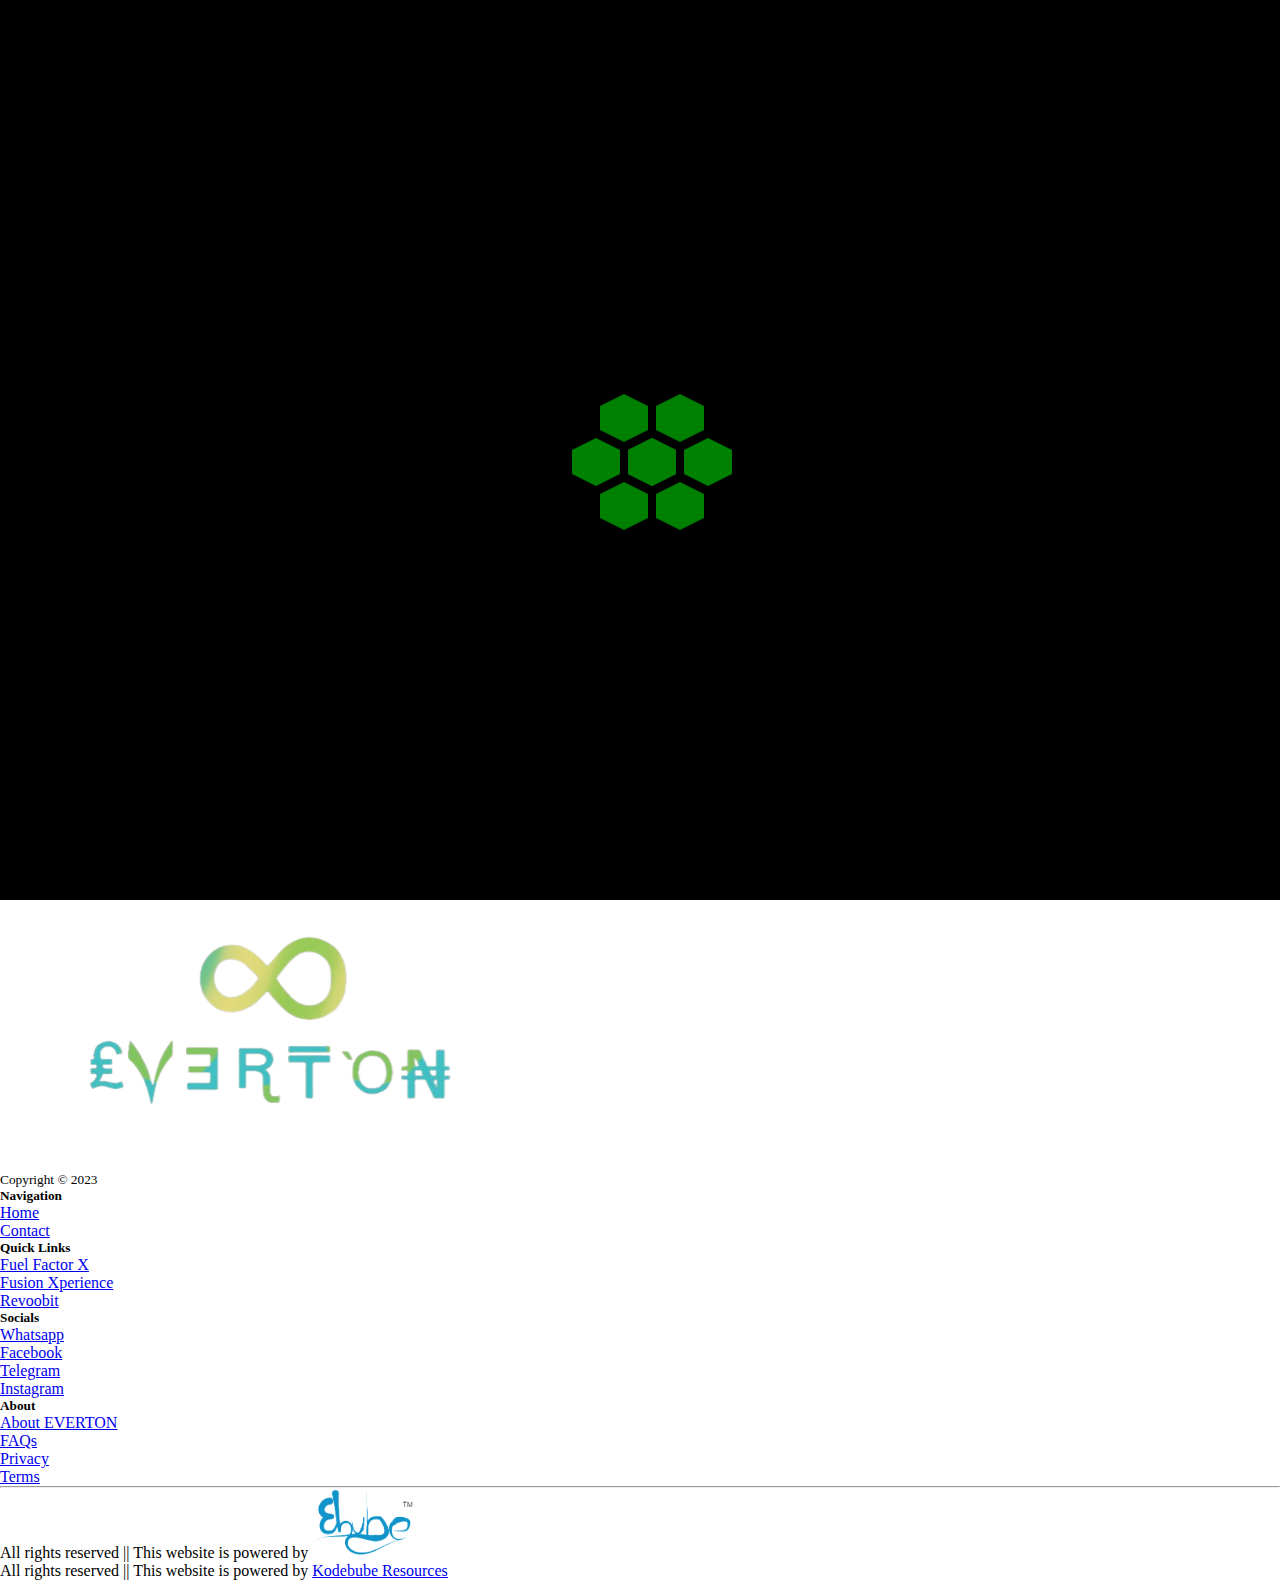
<file: assets/Pages/FusionXperience.html>
<!DOCTYPE html>
<html lang="en">

<head>
    <meta charset="UTF-8">
    <meta name="viewport" content="width=device-width, initial-scale=1.0">
    <title>FusionXperience - EVERTON BUSINESS</title>
    <!-- favicon -->
    <link rel="icon" href="/assets/img/icon (1)-remove.png">
    <!-- bootstrap css -->
    <link href="https://cdn.jsdelivr.net/npm/bootstrap@5.3.1/dist/css/bootstrap.min.css" rel="stylesheet"
        integrity="sha384-4bw+/aepP/YC94hEpVNVgiZdgIC5+VKNBQNGCHeKRQN+PtmoHDEXuppvnDJzQIu9" crossorigin="anonymous">
    <!-- bootstrap icons -->
    <link rel="stylesheet" href="https://cdn.jsdelivr.net/npm/bootstrap-icons@1.11.1/font/bootstrap-icons.css">
    <!-- custom css -->
    <link rel="stylesheet" href="/assets/CSS/style.css">
    <link rel="stylesheet" href="/assets/CSS/loader.css">
    <!-- aos library -->
    <link href="https://unpkg.com/aos@2.3.1/dist/aos.css" rel="stylesheet">
</head>

<section id="fxa">
    <!-- loader -->
    <div class="loader">
        <div class="honeycomb">
            <div></div>
            <div></div>
            <div></div>
            <div></div>
            <div></div>
            <div></div>
            <div></div>
            <div></div>
        </div>
    </div>

    <!-- navbar -->
    <section id="navbar" class="pb-5">
        <nav class="navbar navbar-expand navbar-light bg-faded fixed-top nav-fixed">
            <div class="container">
                <a class="navbar-brand" href="/index.html"><img src="/assets/img/name-remove.png" class="img-fluid"
                        alt="EVERTON" width="150"><span class="fs-2 px-2 text-danger">.</span></a>
                <ul class="navbar-nav ms-auto mt-2 mt-lg-0">
                    <li class="nav-item">
                        <a class="nav-link mx-2" href="/index.html" aria-current="page">Home
                            <span class="visually-hidden">Home</span>
                        </a>
                    </li>
                    <li class="nav-item">
                        <a class="nav-link mx-2" href="about.html" aria-current="page">About
                            <span class="visually-hidden">About</span>
                        </a>
                    </li>
                    <li class="nav-item dropdown">
                        <a class="nav-link mx-2 dropdown-toggle" href="#?" id="dropdownId" data-bs-toggle="dropdown"
                            aria-haspopup="true" aria-expanded="false">Business Areas</a>
                        <div class="dropdown-menu" aria-labelledby="dropdownId">
                            <a class="dropdown-item" href="FuelFactorX.html">Fuel Factor X</a>
                            <a class="dropdown-item active" href="FusionXperience.html">Fusion Xperience</a>
                            <a class="dropdown-item" href="Revoobit.html">Reevobit</a>
                        </div>
                    </li>
                    <li class="nav-item">
                        <a class="nav-link mx-2" href="contact.html" aria-current="page">Contact<span
                                class="visually-hidden">Contact</span></a>
                    </li>
                </ul>
                <button class="btn ms-auto d-block d-lg-none" type="button" data-bs-toggle="offcanvas"
                    data-bs-target="#Id1" aria-controls="Id1"><i class="bi bi-list fs-3"></i></button>
            </div>
        </nav>

        <div class="offcanvas offcanvas-start" data-bs-scroll="true" tabindex="-1" id="Id1"
            aria-labelledby="Enable both scrolling & backdrop">
            <div class="offcanvas-header">
                <h5 class="offcanvas-title mx-auto" id="Enable both scrolling & backdrop"><img
                        src="/assets/img/icon-remove.png" alt="EVERTON icon" width="160"></h5>
                <button type="button" class="btn-close" data-bs-dismiss="offcanvas" aria-label="Close"></button>
            </div>
            <div class="offcanvas-body">
                <p class="text-capitalised my-3 dtitle">Navigation</p>
                <nav class="nav nav-tabs flex-column pb-4">
                    <a class="nav-link" href="/index.html"><span class="badge bg-danger rounded-circle p-2 mx-2"><i
                                class="bi bi-house"></i></span>Home</a>
                    <a class="nav-link" href="/assets/Pages/about.html"><span
                            class="badge bg-danger rounded-circle p-2 mx-2"><i class="bi bi-house"></i></span>About</a>
                    <a class="nav-link" href="/assets/Pages/FuelFactorX.html"><span
                            class="badge bg-danger rounded-circle p-2 mx-2"><i class="bi bi-house"></i></span>Fuel
                        Factor X</a>
                    <a class="nav-link active" href="/assets/Pages/FusionXperience.html"><span
                            class="badge bg-danger rounded-circle p-2 mx-2"><i class="bi bi-house"></i></span>Fusion
                        Xperience</a>
                    <a class="nav-link" href="/assets/Pages/Revoobit.html"><span
                            class="badge bg-danger rounded-circle p-2 mx-2"><i
                                class="bi bi-house"></i></span>Revoobit</a>
                    <a class="nav-link" href="/assets/Pages/contact.html"><span
                            class="badge bg-danger rounded-circle p-2 mx-2"><i
                                class="bi bi-house"></i></span>Contact</a>
                </nav>
                <p class=" text-capitalised my-3 dtitle">More Information</p>
                <nav class="nav nav-tabs flex-column pb-4">
                    <a class="nav-link" href="/assets/Pages/FAQ.html"><span
                            class="badge bg-danger rounded-circle p-2 mx-2"><i class="bi bi-house"></i></span>Frequently
                        Asked Questions</a>
                    <a class="nav-link" href="/assets/Pages/terms.html"><span
                            class="badge bg-danger rounded-circle p-2 mx-2"><i class="bi bi-house"></i></span>Terms</a>
                    <a class="nav-link" href="/assets/Pages/privacy.html"><span
                            class="badge bg-danger rounded-circle p-2 mx-2"><i
                                class="bi bi-house"></i></span>Privacy</a>
                </nav>
                <p class=" text-capitalised my-3 dtitle">Get in Touch</p>
                <p><i class="bi bi-telephone-fill text-danger"></i><span class="mx-2">+234 1234 567 890</span></p>
                <p><i class="bi bi-envelope-fill text-danger"></i><span class="mx-2">info@EventCharm.com</span></p>
                <a href="#" class="badge bg-secondary rounded-circle py-2"><i class="bi bi-facebook"></i></a>
                <a href="#" class="badge bg-secondary rounded-circle py-2"><i class="bi bi-whatsapp"></i></a>
                <a href="#" class="badge bg-secondary rounded-circle py-2"><i class="bi bi-telegram"></i></a>
                <a href="#" class="badge bg-secondary rounded-circle py-2"><i class="bi bi-instagram"></i></a>
                <a href="#" class="badge bg-secondary rounded-circle py-2"><i class="bi bi-envelope-fill"></i></a>
                <a href="#"
                    class="d-grid text-decoration-none col-5 badge bg-secondary rounded-5 text-danger my-2 p-3 text-uppercase">Contact
                    Us</a>
            </div>
        </div>
        </div>
    </section>

    <main class="bg-danger">
        <div class="container my-5">
            <div class="row text-light">
                <div class="col-md-6">
                    <div class="display-5 py-3 fs-bold">Page Under Development</div>
                    <div class="fs-5 py-1">Thank you for stopping by! We're currently building an immersive online experience for you. Our team is passionately building a space that combines functionality, aesthetics, and a touch of magic.</div>
                    <div class="fs-5">During this exciting development phase, you might encounter a few virtual construction signs and placeholder elements. We appreciate your patience and assure you that the final result will be worth the wait.</div>
                </div>
                <div class="col-md-6">
                    <img src="/assets/img/undraw_Source_code_re_wd9m-removebg-preview.png" alt="Under Development" class="img-fluid">
                </div>
            </div>
        </div>
    </main>
    <!-- footer -->
    <div class="bg-white">
        <footer class="container py-5">
            <div class="row">
                <div class="col-12 col-md mb-3">
                    <div class="col-6 col-md mx-2">
                        <a href="/index.html"><img src="/assets/img/icon-remove.png"
                                class="img-fluid mb-1 col-6 col-md-12" alt="Brand name"></a>
                    </div>
                    <small class="d-block mb-3 text-body-light">Copyright &copy; 2023</small>
                </div>
                <div class="col-6 col-md">
                    <h5>Navigation</h5>
                    <ul class="list-unstyled text-small">
                        <li><a class="link-secondary text-decoration-none" href="/index.html">Home</a></li>
                        <li><a class="link-secondary text-decoration-none" href="/assets/Pages/contact.html">Contact</a>
                        </li>
                    </ul>
                </div>
                <div class="col-6 col-md">
                    <h5>Quick Links</h5>
                    <ul class="list-unstyled text-small">
                        <li><a class="link-secondary text-decoration-none" href="/assets/Pages/FuelFactorX.html">Fuel
                                Factor X</a></li>
                        <li><a class="link-secondary text-decoration-none"
                                href="/assets/Pages/FusionXperience.html">Fusion Xperience</a></li>
                        <li><a class="link-secondary text-decoration-none"
                                href="/assets/Pages/Revoobit.html">Revoobit</a></li>
                    </ul>
                </div>
                <div class="col-6 col-md">
                    <h5>Socials</h5>
                    <ul class="list-unstyled text-small">
                        <li><a class="link-secondary text-decoration-none" href="#">Whatsapp</a></li>
                        <li><a class="link-secondary text-decoration-none" href="#">Facebook</a></li>
                        <li><a class="link-secondary text-decoration-none" href="#">Telegram</a></li>
                        <li><a class="link-secondary text-decoration-none" href="#">Instagram</a></li>
                    </ul>
                </div>
                <div class="col-6 col-md">
                    <h5>About</h5>
                    <ul class="list-unstyled text-small">
                        <li><a class="link-secondary text-decoration-none" href="/assets/Pages/about.html">About EVERTON</a></li>
                        <li><a class="link-secondary text-decoration-none" href="/assets/Pages/FAQ.html">FAQs</a></li>
                        <li><a class="link-secondary text-decoration-none" href="/assets/Pages/privacy.html">Privacy</a>
                        </li>
                        <li><a class="link-secondary text-decoration-none" href="/assets/Pages/terms.html">Terms</a>
                        </li>
                    </ul>
                </div>
            </div>
            <hr>
            <div class="col-md">
                <p class="text-center d-none d-md-block">All rights reserved || This website is powered by <a
                        href="https://kodebube.github.io/Portfolio/"><img src="/assets/img/Ebube.png" height="70px"
                            alt="Ebube"></a></p>
                <p class="text-center d-block d-md-none">All rights reserved || This website is powered by <a
                        href="https://kodebube.github.io/Portfolio/">Kodebube Resources</a></p>
            </div>
        </footer>
    </div>

    <!-- bootstrap js -->
    <script src="https://cdn.jsdelivr.net/npm/bootstrap@5.3.1/dist/js/bootstrap.bundle.min.js"
        integrity="sha384-HwwvtgBNo3bZJJLYd8oVXjrBZt8cqVSpeBNS5n7C8IVInixGAoxmnlMuBnhbgrkm"
        crossorigin="anonymous"></script>
    <!-- custom js -->
    <script src="/assets/JS/main.js"></script>
    <!-- aos js -->
    <script src="https://unpkg.com/aos@2.3.1/dist/aos.js"></script>
    <script>
        AOS.init();
    </script>
</section>
</file>
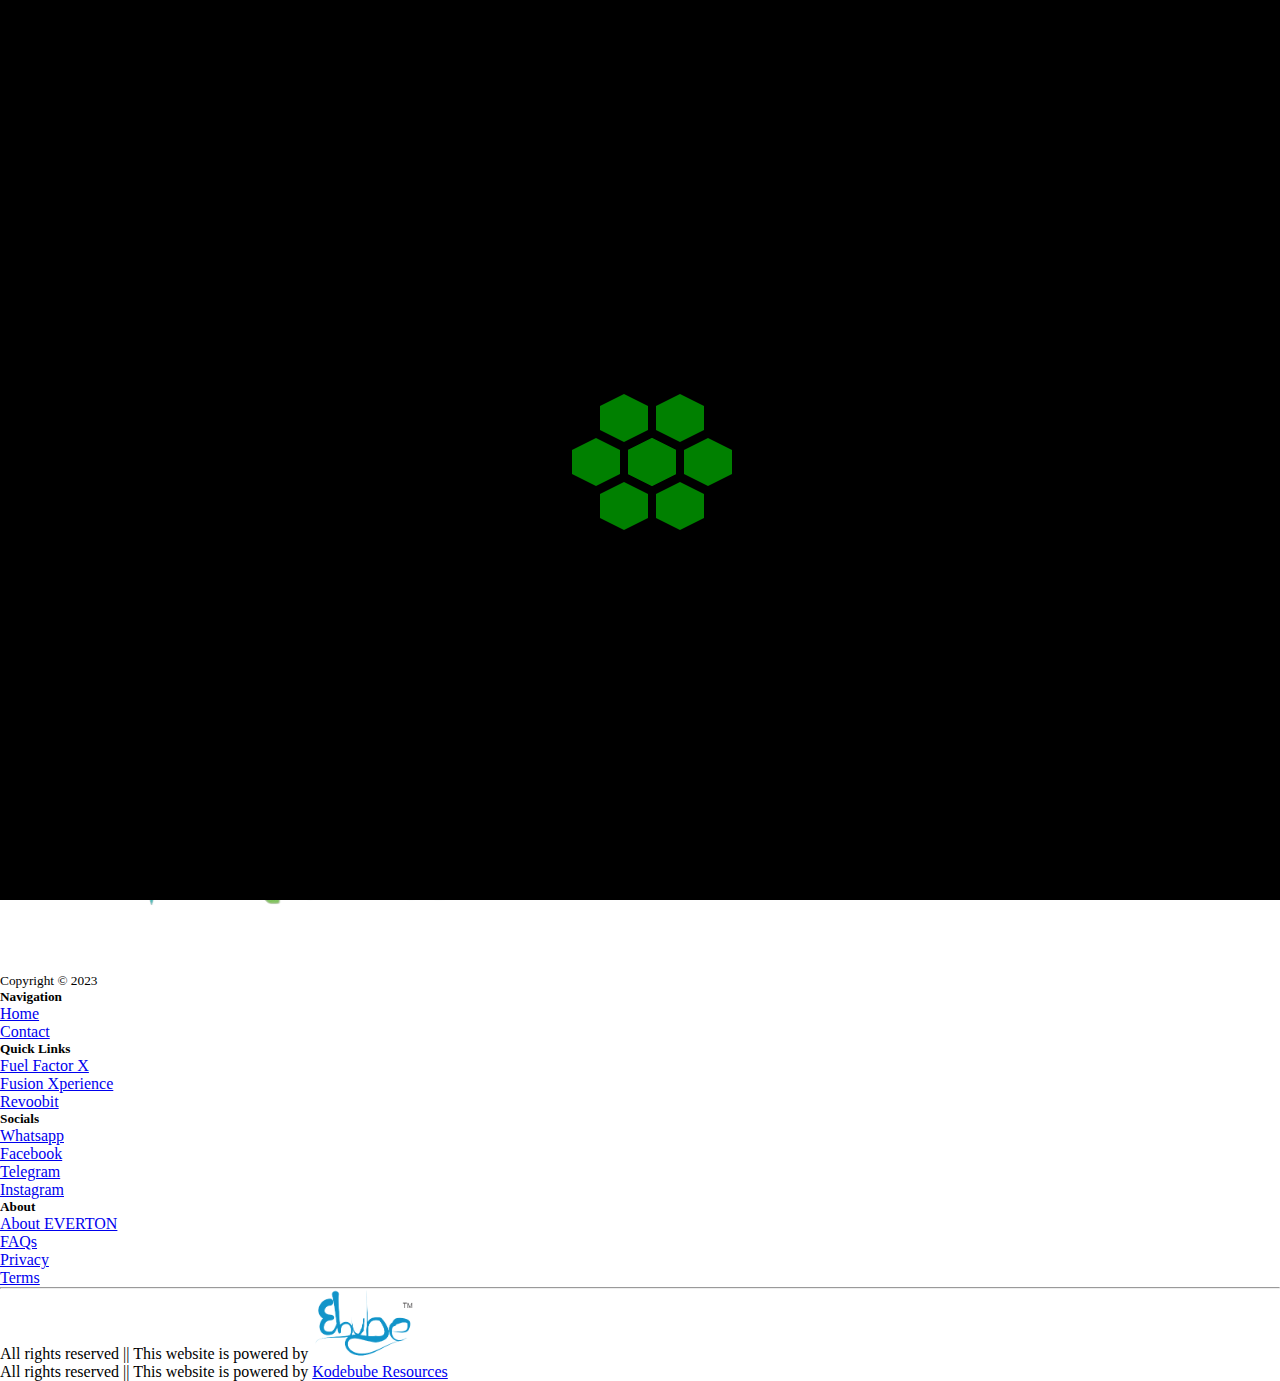
<file: assets/Pages/orderffx.html>
<!DOCTYPE html>
<html lang="en">

<head>
    <meta charset="UTF-8">
    <meta name="viewport" content="width=device-width, initial-scale=1.0">
    <title>Contact Us - EVERTON BUSINESS</title>
    <!-- favicon -->
    <link rel="icon" href="/assets/img/icon (1)-remove.png">
    <!-- bootstrap css -->
    <link href="https://cdn.jsdelivr.net/npm/bootstrap@5.3.1/dist/css/bootstrap.min.css" rel="stylesheet"
        integrity="sha384-4bw+/aepP/YC94hEpVNVgiZdgIC5+VKNBQNGCHeKRQN+PtmoHDEXuppvnDJzQIu9" crossorigin="anonymous">
    <!-- bootstrap icons -->
    <link rel="stylesheet" href="https://cdn.jsdelivr.net/npm/bootstrap-icons@1.11.1/font/bootstrap-icons.css">
    <!-- custom css -->
    <link rel="stylesheet" href="/assets/CSS/style.css">
    <link rel="stylesheet" href="/assets/CSS/loader.css">
    <!-- aos library -->
    <link href="https://unpkg.com/aos@2.3.1/dist/aos.css" rel="stylesheet">
</head>


<section id="order">
    <!-- loader -->
    <div class="loader">
        <div class="honeycomb">
            <div></div>
            <div></div>
            <div></div>
            <div></div>
            <div></div>
            <div></div>
            <div></div>
            <div></div>
        </div>
    </div>

    <!-- navbar -->
    <section id="navbar">
        <nav class="navbar navbar-expand navbar-light bg-faded">
            <div class="container">
                <a class="navbar-brand" href="/index.html"><img src="/assets/img/name-remove.png" class="img-fluid"
                        alt="EVERTON" width="150"><span class="fs-2 px-2 text-danger">.</span></a>
                <ul class="navbar-nav ms-auto mt-2 mt-lg-0">
                    <li class="nav-item">
                        <a class="nav-link mx-2" href="/index.html" aria-current="page">Home
                            <span class="visually-hidden">Home</span>
                        </a>
                    </li>
                    <li class="nav-item">
                        <a class="nav-link mx-2" href="about.html" aria-current="page">About
                            <span class="visually-hidden">About</span>
                        </a>
                    </li>
                    <li class="nav-item dropdown">
                        <a class="nav-link mx-2 dropdown-toggle" href="#?" id="dropdownId" data-bs-toggle="dropdown"
                            aria-haspopup="true" aria-expanded="false">Business Areas</a>
                        <div class="dropdown-menu" aria-labelledby="dropdownId">
                            <a class="dropdown-item" href="FuelFactorX.html">Fuel Factor X</a>
                            <a class="dropdown-item" href="FusionXperience.html">Fusion Xperience</a>
                            <a class="dropdown-item" href="Revoobit.html">Reevobit</a>
                        </div>
                    </li>
                    <li class="nav-item">
                        <a class="nav-link active mx-2" href="contact.html" aria-current="page">Contact<span
                                class="visually-hidden">Contact</span></a>
                    </li>
                </ul>
                <button class="btn ms-auto d-block d-lg-none" type="button" data-bs-toggle="offcanvas"
                    data-bs-target="#Id1" aria-controls="Id1"><i class="bi bi-list fs-3"></i></button>
            </div>
        </nav>

        <div class="offcanvas offcanvas-start" data-bs-scroll="true" tabindex="-1" id="Id1"
            aria-labelledby="Enable both scrolling & backdrop">
            <div class="offcanvas-header">
                <h5 class="offcanvas-title mx-auto" id="Enable both scrolling & backdrop"><img
                        src="/assets/img/icon-remove.png" alt="EVERTON icon" width="160"></h5>
                <button type="button" class="btn-close" data-bs-dismiss="offcanvas" aria-label="Close"></button>
            </div>
            <div class="offcanvas-body">
                <p class="text-capitalised my-3 dtitle">Navigation</p>
                <nav class="nav nav-tabs flex-column pb-4">
                    <a class="nav-link" href="/index.html"><span class="badge bg-danger rounded-circle p-2 mx-2"><i
                                class="bi bi-house"></i></span>Home</a>
                    <a class="nav-link" href="/assets/Pages/about.html"><span
                            class="badge bg-danger rounded-circle p-2 mx-2"><i class="bi bi-house"></i></span>About</a>
                    <a class="nav-link" href="/assets/Pages/FuelFactorX.html"><span
                            class="badge bg-danger rounded-circle p-2 mx-2"><i class="bi bi-house"></i></span>Fuel
                        Factor X</a>
                    <a class="nav-link" href="/assets/Pages/FusionXperience.html"><span
                            class="badge bg-danger rounded-circle p-2 mx-2"><i class="bi bi-house"></i></span>Fusion
                        Xperience</a>
                    <a class="nav-link" href="/assets/Pages/Revoobit.html"><span
                            class="badge bg-danger rounded-circle p-2 mx-2"><i
                                class="bi bi-house"></i></span>Revoobit</a>
                    <a class="nav-link active" href="/assets/Pages/contact.html"><span
                            class="badge bg-danger rounded-circle p-2 mx-2"><i
                                class="bi bi-house"></i></span>Contact</a>
                </nav>
                <p class=" text-capitalised my-3 dtitle">More Information</p>
                <nav class="nav nav-tabs flex-column pb-4">
                    <a class="nav-link" href="/assets/Pages/FAQ.html"><span
                            class="badge bg-danger rounded-circle p-2 mx-2"><i class="bi bi-house"></i></span>Frequently
                        Asked Questions</a>
                    <a class="nav-link" href="/assets/Pages/terms.html"><span
                            class="badge bg-danger rounded-circle p-2 mx-2"><i class="bi bi-house"></i></span>Terms</a>
                    <a class="nav-link" href="/assets/Pages/privacy.html"><span
                            class="badge bg-danger rounded-circle p-2 mx-2"><i
                                class="bi bi-house"></i></span>Privacy</a>
                </nav>
                <p class=" text-capitalised my-3 dtitle">Get in Touch</p>
                <p><i class="bi bi-telephone-fill text-danger"></i><span class="mx-2">+234 1234 567 890</span></p>
                <p><i class="bi bi-envelope-fill text-danger"></i><span class="mx-2">info@EventCharm.com</span></p>
                <a href="#" class="badge bg-secondary rounded-circle py-2"><i class="bi bi-facebook"></i></a>
                <a href="#" class="badge bg-secondary rounded-circle py-2"><i class="bi bi-whatsapp"></i></a>
                <a href="#" class="badge bg-secondary rounded-circle py-2"><i class="bi bi-telegram"></i></a>
                <a href="#" class="badge bg-secondary rounded-circle py-2"><i class="bi bi-instagram"></i></a>
                <a href="#" class="badge bg-secondary rounded-circle py-2"><i class="bi bi-envelope-fill"></i></a>
                <a href="#"
                    class="d-grid text-decoration-none col-5 badge bg-secondary rounded-5 text-danger my-2 p-3 text-uppercase">Contact
                    Us</a>
            </div>
        </div>
        </div>
    </section>


    <main>
        <div class="container-fluid">
            <div class="row text-center">
                <div data-aos="fade-right" data-aos-duration="1000" data-aos-delay="2000"  class="col-md bg-secondary" style="width: 100vh;">
                    <h1 class="py-3">One-off Purchase</h1>
                    <ul class="fs-5 text-start">
                        <li>Purchase products at normal rates</li>
                        <li>Purchase products at normal rates</li>
                        <li>Purchase products at normal rates</li>
                        <li>Purchase products at normal rates</li>
                        <li>Purchase products at normal rates</li>
                    </ul>
                    <a class="btn btn-dark my-3 p-3 rounded-5" href="#" role="button">One-off Purchase</a> 
                </div>
                <div data-aos="fade-left" data-aos-duration="1000" data-aos-delay="2000"  class="col-md bg-warning">
                    <h1 class="py-3">Purchase as an affiliate</h1>
                    <ul class="fs-5 text-start">
                        <li>Purchase products at cheaper rates</li>
                        <li>Purchase products at cheaper rates</li>
                        <li>Purchase products at cheaper rates</li>
                        <li>Purchase products at cheaper rates</li>
                        <li>Purchase products at cheaper rates</li>
                    </ul>
                    <a class="btn btn-dark my-3 p-3 rounded-5" href="#" role="button">Become an Affiliate</a> 
                </div>
            </div>
        </div>
    </main>

    
    <!-- footer -->
    <div class="bg-white">
        <footer class="container py-5">
            <div class="row">
                <div class="col-12 col-md mb-3">
                    <div class="col-6 col-md mx-2">
                        <a href="/index.html"><img src="/assets/img/icon-remove.png"
                                class="img-fluid mb-1 col-6 col-md-12" alt="Brand name"></a>
                    </div>
                    <small class="d-block mb-3 text-body-light">Copyright &copy; 2023</small>
                </div>
                <div class="col-6 col-md">
                    <h5>Navigation</h5>
                    <ul class="list-unstyled text-small">
                        <li><a class="link-secondary text-decoration-none" href="/index.html">Home</a></li>
                        <li><a class="link-secondary text-decoration-none" href="/assets/Pages/contact.html">Contact</a>
                        </li>
                    </ul>
                </div>
                <div class="col-6 col-md">
                    <h5>Quick Links</h5>
                    <ul class="list-unstyled text-small">
                        <li><a class="link-secondary text-decoration-none" href="/assets/Pages/FuelFactorX.html">Fuel
                                Factor X</a></li>
                        <li><a class="link-secondary text-decoration-none"
                                href="/assets/Pages/FusionXperience.html">Fusion Xperience</a></li>
                        <li><a class="link-secondary text-decoration-none"
                                href="/assets/Pages/Revoobit.html">Revoobit</a></li>
                    </ul>
                </div>
                <div class="col-6 col-md">
                    <h5>Socials</h5>
                    <ul class="list-unstyled text-small">
                        <li><a class="link-secondary text-decoration-none" href="#">Whatsapp</a></li>
                        <li><a class="link-secondary text-decoration-none" href="#">Facebook</a></li>
                        <li><a class="link-secondary text-decoration-none" href="#">Telegram</a></li>
                        <li><a class="link-secondary text-decoration-none" href="#">Instagram</a></li>
                    </ul>
                </div>
                <div class="col-6 col-md">
                    <h5>About</h5>
                    <ul class="list-unstyled text-small">
                        <li><a class="link-secondary text-decoration-none" href="/assets/Pages/about.html">About EVERTON</a></li>
                        <li><a class="link-secondary text-decoration-none" href="/assets/Pages/FAQ.html">FAQs</a></li>
                        <li><a class="link-secondary text-decoration-none" href="/assets/Pages/privacy.html">Privacy</a></li>
                        <li><a class="link-secondary text-decoration-none" href="/assets/Pages/terms.html">Terms</a>
                        </li>
                    </ul>
                </div>
            </div>
            <hr>
            <div class="col-md">
                <p class="text-center d-none d-md-block">All rights reserved || This website is powered by <a
                        href="https://kodebube.github.io/Portfolio/"><img src="/assets/img/Ebube.png" height="70px"
                            alt="Ebube"></a></p>
                <p class="text-center d-block d-md-none">All rights reserved || This website is powered by <a
                        href="https://kodebube.github.io/Portfolio/">Kodebube Resources</a></p>
            </div>
        </footer>
    </div>

    <!-- bootstrap js -->
    <script src="https://cdn.jsdelivr.net/npm/bootstrap@5.3.1/dist/js/bootstrap.bundle.min.js"
        integrity="sha384-HwwvtgBNo3bZJJLYd8oVXjrBZt8cqVSpeBNS5n7C8IVInixGAoxmnlMuBnhbgrkm"
        crossorigin="anonymous"></script>
    <!-- custom js -->
    <script src="/assets/JS/main.js"></script>
    <!-- aos js -->
    <script src="https://unpkg.com/aos@2.3.1/dist/aos.js"></script>
    <script>
        AOS.init();
    </script>
</section>
</html>
</file>
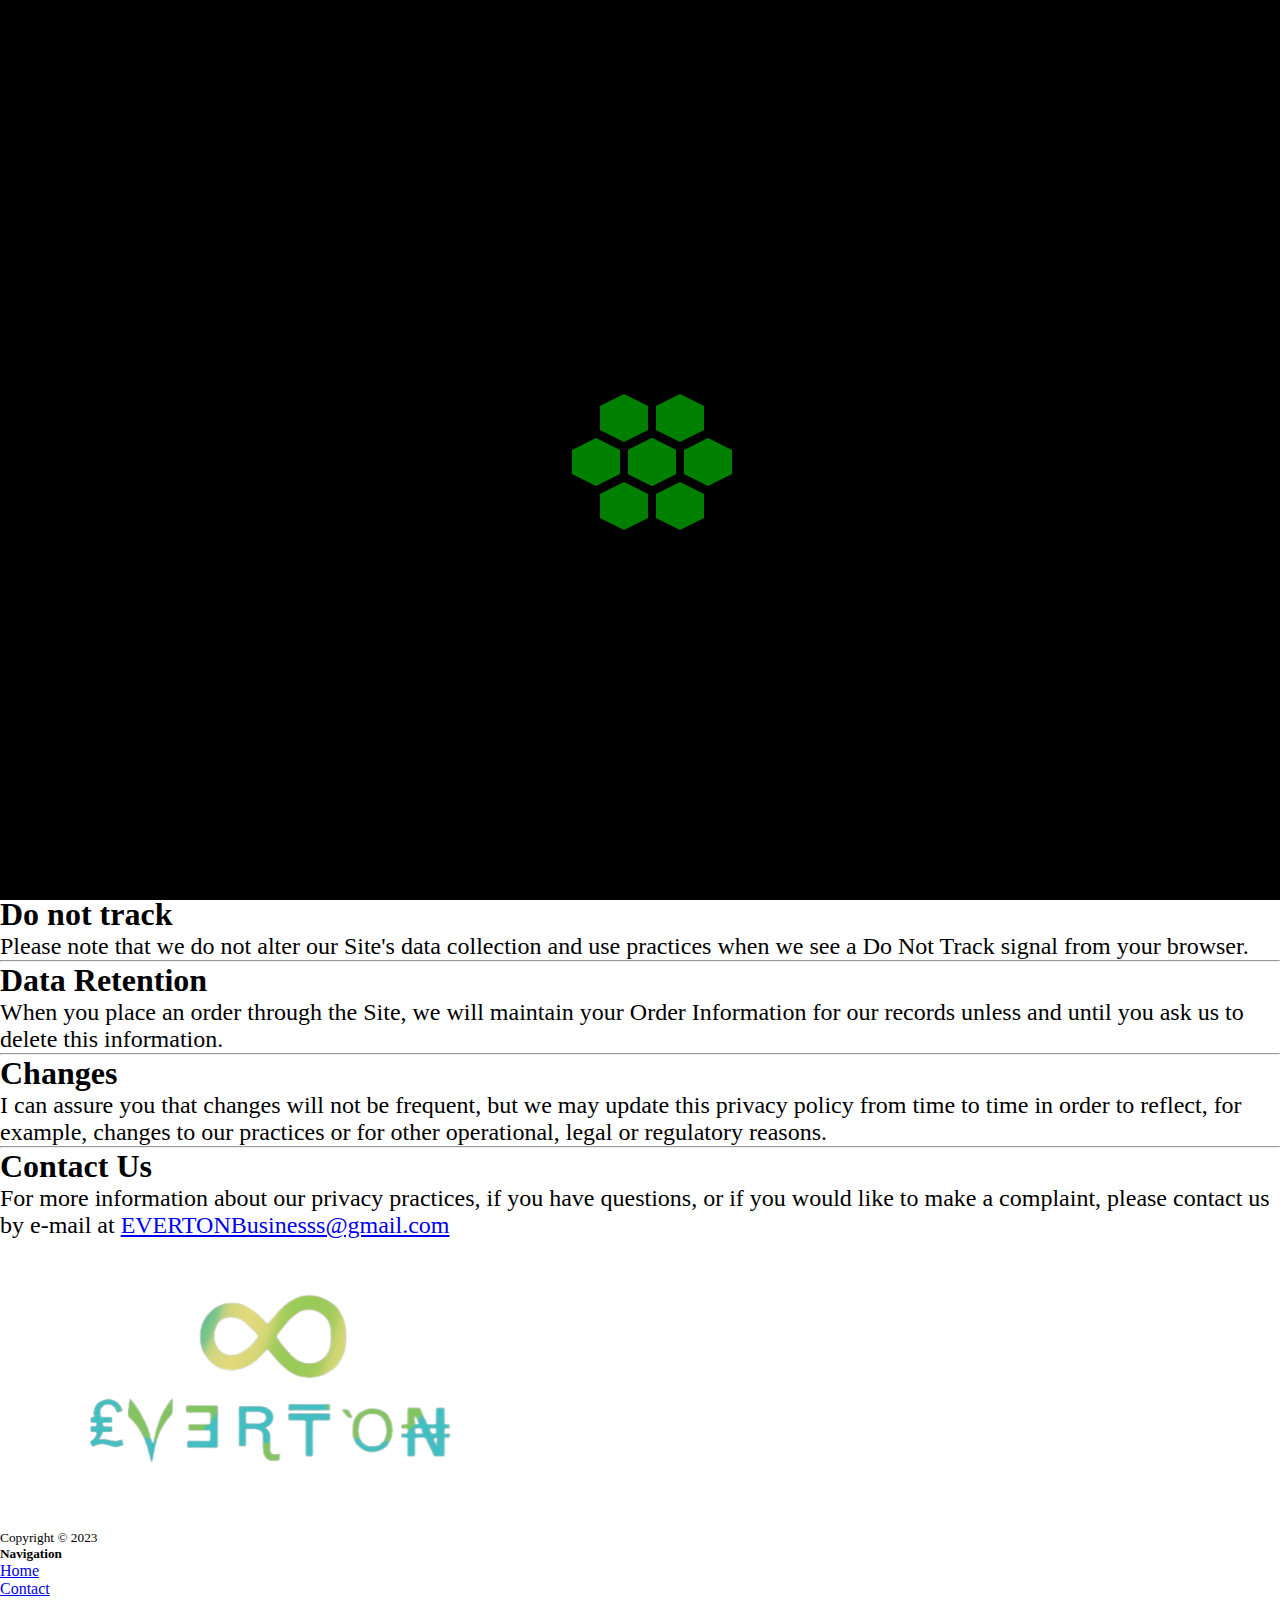
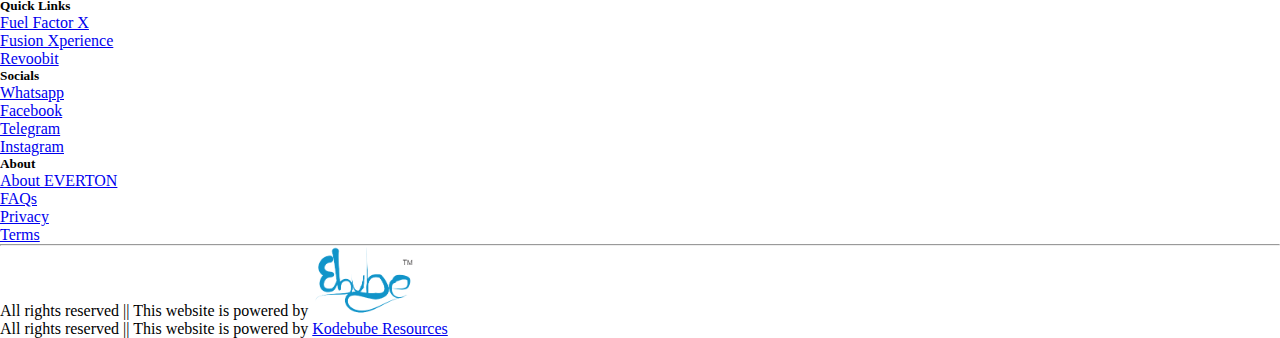
<file: assets/Pages/privacy.html>
<!DOCTYPE html>
<html lang="en">

<head>
    <meta charset="UTF-8">
    <meta name="viewport" content="width=device-width, initial-scale=1.0">
    <title>Privacy - EVERTON BUSINESS</title>
    <!-- favicon -->
    <link rel="icon" href="/assets/img/icon (1)-remove.png">
    <!-- bootstrap css -->
    <link href="https://cdn.jsdelivr.net/npm/bootstrap@5.3.1/dist/css/bootstrap.min.css" rel="stylesheet"
        integrity="sha384-4bw+/aepP/YC94hEpVNVgiZdgIC5+VKNBQNGCHeKRQN+PtmoHDEXuppvnDJzQIu9" crossorigin="anonymous">
    <!-- bootstrap icons -->
    <link rel="stylesheet" href="https://cdn.jsdelivr.net/npm/bootstrap-icons@1.11.1/font/bootstrap-icons.css">
    <!-- custom css -->
    <link rel="stylesheet" href="/assets/CSS/style.css">
    <link rel="stylesheet" href="/assets/CSS/loader.css">
    <!-- aos library -->
    <link href="https://unpkg.com/aos@2.3.1/dist/aos.css" rel="stylesheet">
</head>

<section id="privacy">
    <!-- loader -->
    <div class="loader">
        <div class="honeycomb">
            <div></div>
            <div></div>
            <div></div>
            <div></div>
            <div></div>
            <div></div>
            <div></div>
            <div></div>
        </div>
    </div>

    <!-- navbar -->
    <section id="navbar" class="pb-5">
        <nav class="navbar navbar-expand navbar-light bg-faded fixed-top nav-fixed">
            <div class="container">
                <a class="navbar-brand" href="/index.html"><img src="/assets/img/name-remove.png" class="img-fluid"
                        alt="EVERTON" width="150"><span class="fs-2 px-2 text-danger">.</span></a>
                <ul class="navbar-nav ms-auto mt-2 mt-lg-0">
                    <li class="nav-item">
                        <a class="nav-link mx-2" href="/index.html" aria-current="page">Home
                            <span class="visually-hidden">Home</span>
                        </a>
                    </li>
                    <li class="nav-item">
                        <a class="nav-link mx-2" href="about.html" aria-current="page">About
                            <span class="visually-hidden">About</span>
                        </a>
                    </li>
                    <li class="nav-item dropdown">
                        <a class="nav-link mx-2 dropdown-toggle" href="#?" id="dropdownId" data-bs-toggle="dropdown"
                            aria-haspopup="true" aria-expanded="false">Business Areas</a>
                        <div class="dropdown-menu" aria-labelledby="dropdownId">
                            <a class="dropdown-item" href="FuelFactorX.html">Fuel Factor X</a>
                            <a class="dropdown-item" href="FusionXperience.html">Fusion Xperience</a>
                            <a class="dropdown-item" href="Revoobit.html">Reevobit</a>
                        </div>
                    </li>
                    <li class="nav-item">
                        <a class="nav-link mx-2" href="contact.html" aria-current="page">Contact<span
                                class="visually-hidden">Contact</span></a>
                    </li>
                </ul>
                <button class="btn ms-auto d-block d-lg-none" type="button" data-bs-toggle="offcanvas"
                    data-bs-target="#Id1" aria-controls="Id1"><i class="bi bi-list fs-3"></i></button>
            </div>
        </nav>

        <div class="offcanvas offcanvas-start" data-bs-scroll="true" tabindex="-1" id="Id1"
            aria-labelledby="Enable both scrolling & backdrop">
            <div class="offcanvas-header">
                <h5 class="offcanvas-title mx-auto" id="Enable both scrolling & backdrop"><img
                        src="/assets/img/icon-remove.png" alt="EVERTON icon" width="160"></h5>
                <button type="button" class="btn-close" data-bs-dismiss="offcanvas" aria-label="Close"></button>
            </div>
            <div class="offcanvas-body">
                <p class="text-capitalised my-3 dtitle">Navigation</p>
                <nav class="nav nav-tabs flex-column pb-4">
                    <a class="nav-link" href="/index.html"><span class="badge bg-danger rounded-circle p-2 mx-2"><i
                                class="bi bi-house"></i></span>Home</a>
                    <a class="nav-link" href="/assets/Pages/about.html"><span
                            class="badge bg-danger rounded-circle p-2 mx-2"><i class="bi bi-house"></i></span>About</a>
                    <a class="nav-link" href="/assets/Pages/FuelFactorX.html"><span
                            class="badge bg-danger rounded-circle p-2 mx-2"><i class="bi bi-house"></i></span>Fuel
                        Factor X</a>
                    <a class="nav-link" href="/assets/Pages/FusionXperience.html"><span
                            class="badge bg-danger rounded-circle p-2 mx-2"><i class="bi bi-house"></i></span>Fusion
                        Xperience</a>
                    <a class="nav-link" href="/assets/Pages/Revoobit.html"><span
                            class="badge bg-danger rounded-circle p-2 mx-2"><i
                                class="bi bi-house"></i></span>Revoobit</a>
                    <a class="nav-link" href="/assets/Pages/contact.html"><span
                            class="badge bg-danger rounded-circle p-2 mx-2"><i
                                class="bi bi-house"></i></span>Contact</a>
                </nav>
                <p class=" text-capitalised my-3 dtitle">More Information</p>
                <nav class="nav nav-tabs flex-column pb-4">
                    <a class="nav-link" href="/assets/Pages/FAQ.html"><span
                            class="badge bg-danger rounded-circle p-2 mx-2"><i class="bi bi-house"></i></span>Frequently
                        Asked Questions</a>
                    <a class="nav-link" href="/assets/Pages/terms.html"><span
                            class="badge bg-danger rounded-circle p-2 mx-2"><i class="bi bi-house"></i></span>Terms</a>
                    <a class="nav-link active" href="/assets/Pages/privacy.html"><span
                            class="badge bg-danger rounded-circle p-2 mx-2"><i
                                class="bi bi-house"></i></span>Privacy</a>
                </nav>
                <p class=" text-capitalised my-3 dtitle">Get in Touch</p>
                <p><i class="bi bi-telephone-fill text-danger"></i><span class="mx-2">+234 1234 567 890</span></p>
                <p><i class="bi bi-envelope-fill text-danger"></i><span class="mx-2">info@EventCharm.com</span></p>
                <a href="#" class="badge bg-secondary rounded-circle py-2"><i class="bi bi-facebook"></i></a>
                <a href="#" class="badge bg-secondary rounded-circle py-2"><i class="bi bi-whatsapp"></i></a>
                <a href="#" class="badge bg-secondary rounded-circle py-2"><i class="bi bi-telegram"></i></a>
                <a href="#" class="badge bg-secondary rounded-circle py-2"><i class="bi bi-instagram"></i></a>
                <a href="#" class="badge bg-secondary rounded-circle py-2"><i class="bi bi-envelope-fill"></i></a>
                <a href="#"
                    class="d-grid text-decoration-none col-5 badge bg-secondary rounded-5 text-danger my-2 p-3 text-uppercase">Contact
                    Us</a>
            </div>
        </div>
        </div>
    </section>

    <main>
        <div class="container">
            <div class="row p-2">
              <h1 class="my-2">Privacy Statement for <span style="color: green;">EVERT</span><span
                  style="color: greenyellow;">ON Bus</span><span style="color: yellow;">iness</span></h1>
              <p>This Privacy Policy describes how your personal information is collected, used, and shared when you visit
                or make a purchase from the site.</p><br>
              <hr>
              <h1>Personal information we collect</h1>
              <p>When you visit the Site, we automatically collect certain information about your device, including
                information about your web browser, IP address, time zone, and some of the cookies that are installed on
                your device. Additionally, as you browse the Site, we collect information about the individual web pages
                or products that you view, what websites or search terms referred you to the Site, and information about
                how you interact with the Site. We refer to this automatically-collected information as "Device
                Information".</p>
              <hr>
              <h1>Personal User Information</h1>
              <p>We use the Order Information that we collect generally to fulfill any orders placed through the Site
                (including processing your payment information, arranging for shipping, and providing you with invoices
                and/or order confirmations). Additionally, we use this Order Information to:</p>
              <ul>
                <li>Communicate with you;</li>
                <li>Screen our orders for potential risk or fraud; and</li>
                <li>When in line with the preferences you have shared with us, provide you with information or
                  advertising relating to our products or services.</li>
              </ul><br>
              <hr>
              <h1>Do not track</h1>
              <p>Please note that we do not alter our Site's data collection and use practices when we see a Do Not Track
                signal from your browser.</p>
              <hr>
              <h1>Data Retention</h1>
              <p>When you place an order through the Site, we will maintain your Order Information for our records unless
                and until you ask us to delete this information.</p>
              <hr>
              <h1>Changes</h1>
              <p>I can assure you that changes will not be frequent, but we may update this privacy policy from time to
                time in order to reflect, for example, changes to our practices or for other operational, legal or
                regulatory reasons.</p>
              <hr>
              <h1>Contact Us</h1>
              <p>For more information about our privacy practices, if you have questions, or if you would like to make a
                complaint, please contact us by e‑mail at <a
                  href="mailto:EVERTONBusinesss@gmail.com">EVERTONBusinesss@gmail.com</a></p>
            </div>
          </div>
    </main>

    <!-- footer -->
    <div class="bg-white">
        <footer class="container py-5">
            <div class="row">
                <div class="col-12 col-md mb-3">
                    <div class="col-6 col-md mx-2">
                        <a href="/index.html"><img src="/assets/img/icon-remove.png"
                                class="img-fluid mb-1 col-6 col-md-12" alt="Brand name"></a>
                    </div>
                    <small class="d-block mb-3 text-body-light">Copyright &copy; 2023</small>
                </div>
                <div class="col-6 col-md">
                    <h5>Navigation</h5>
                    <ul class="list-unstyled text-small">
                        <li><a class="link-secondary text-decoration-none" href="/index.html">Home</a></li>
                        <li><a class="link-secondary text-decoration-none" href="/assets/Pages/contact.html">Contact</a>
                        </li>
                    </ul>
                </div>
                <div class="col-6 col-md">
                    <h5>Quick Links</h5>
                    <ul class="list-unstyled text-small">
                        <li><a class="link-secondary text-decoration-none" href="/assets/Pages/FuelFactorX.html">Fuel
                                Factor X</a></li>
                        <li><a class="link-secondary text-decoration-none"
                                href="/assets/Pages/FusionXperience.html">Fusion Xperience</a></li>
                        <li><a class="link-secondary text-decoration-none"
                                href="/assets/Pages/Revoobit.html">Revoobit</a></li>
                    </ul>
                </div>
                <div class="col-6 col-md">
                    <h5>Socials</h5>
                    <ul class="list-unstyled text-small">
                        <li><a class="link-secondary text-decoration-none" href="#">Whatsapp</a></li>
                        <li><a class="link-secondary text-decoration-none" href="#">Facebook</a></li>
                        <li><a class="link-secondary text-decoration-none" href="#">Telegram</a></li>
                        <li><a class="link-secondary text-decoration-none" href="#">Instagram</a></li>
                    </ul>
                </div>
                <div class="col-6 col-md">
                    <h5>About</h5>
                    <ul class="list-unstyled text-small">
                        <li><a class="link-secondary text-decoration-none" href="/assets/Pages/about.html">About EVERTON</a></li>
                        <li><a class="link-secondary text-decoration-none" href="/assets/Pages/FAQ.html">FAQs</a></li>
                        <li><a class="link-secondary text-decoration-none" href="/assets/Pages/privacy.html">Privacy</a>
                        </li>
                        <li><a class="link-secondary text-decoration-none" href="/assets/Pages/terms.html">Terms</a>
                        </li>
                    </ul>
                </div>
            </div>
            <hr>
            <div class="col-md">
                <p class="text-center d-none d-md-block">All rights reserved || This website is powered by <a
                        href="https://kodebube.github.io/Portfolio/"><img src="/assets/img/Ebube.png" height="70px"
                            alt="Ebube"></a></p>
                <p class="text-center d-block d-md-none">All rights reserved || This website is powered by <a
                        href="https://kodebube.github.io/Portfolio/">Kodebube Resources</a></p>
            </div>
        </footer>
    </div>

    <!-- bootstrap js -->
    <script src="https://cdn.jsdelivr.net/npm/bootstrap@5.3.1/dist/js/bootstrap.bundle.min.js"
        integrity="sha384-HwwvtgBNo3bZJJLYd8oVXjrBZt8cqVSpeBNS5n7C8IVInixGAoxmnlMuBnhbgrkm"
        crossorigin="anonymous"></script>
    <!-- custom js -->
    <script src="/assets/JS/main.js"></script>
    <!-- aos js -->
    <script src="https://unpkg.com/aos@2.3.1/dist/aos.js"></script>
    <script>
        AOS.init();
    </script>
</section>
</file>
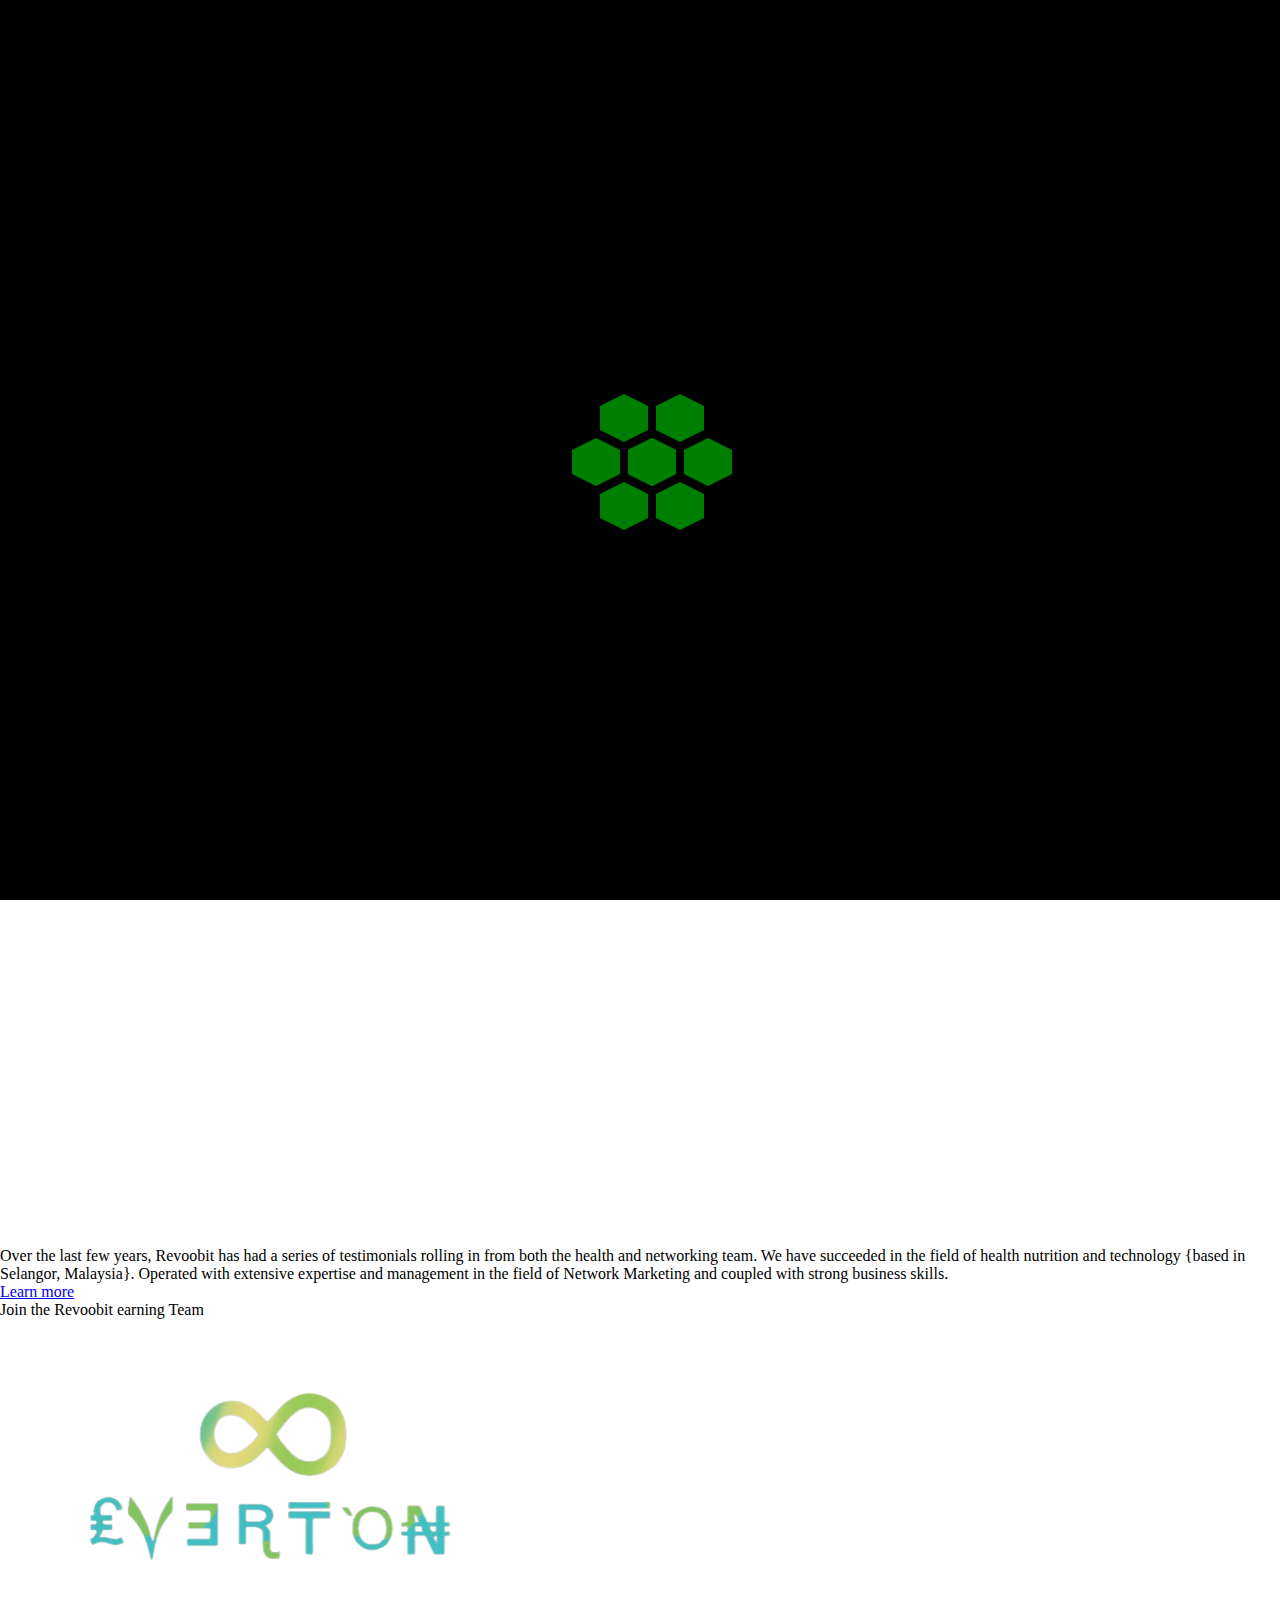
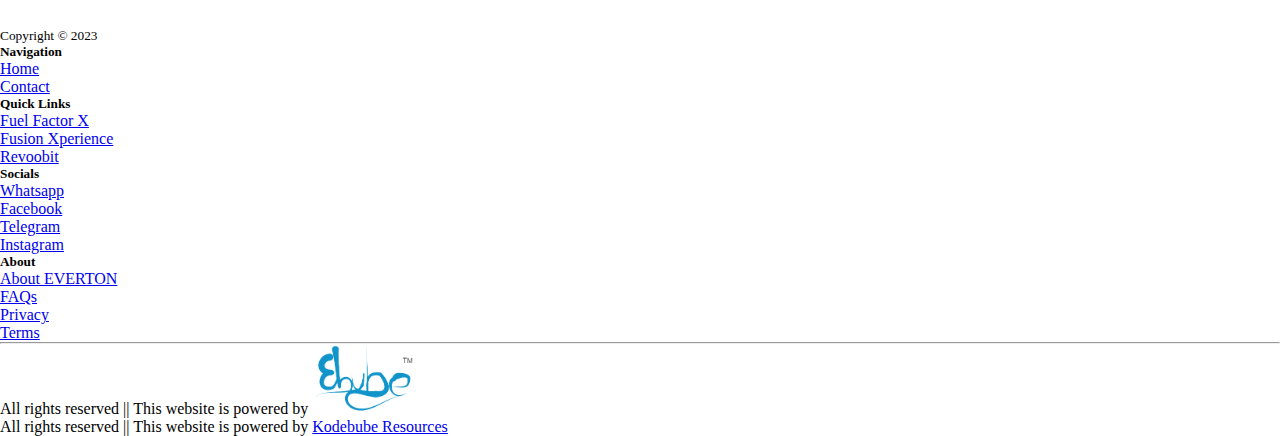
<file: assets/Pages/Revoobit.html>
<!DOCTYPE html>
<html lang="en">

<head>
    <meta charset="UTF-8">
    <meta name="viewport" content="width=device-width, initial-scale=1.0">
    <title>Revoobit - EVERTON BUSINESS</title>
    <!-- favicon -->
    <link rel="icon" href="/assets/img/icon (1)-remove.png">
    <!-- bootstrap css -->
    <link href="https://cdn.jsdelivr.net/npm/bootstrap@5.3.1/dist/css/bootstrap.min.css" rel="stylesheet"
        integrity="sha384-4bw+/aepP/YC94hEpVNVgiZdgIC5+VKNBQNGCHeKRQN+PtmoHDEXuppvnDJzQIu9" crossorigin="anonymous">
    <!-- bootstrap icons -->
    <link rel="stylesheet" href="https://cdn.jsdelivr.net/npm/bootstrap-icons@1.11.1/font/bootstrap-icons.css">
    <!-- custom css -->
    <link rel="stylesheet" href="/assets/CSS/style.css">
    <link rel="stylesheet" href="/assets/CSS/loader.css">
    <!-- aos library -->
    <link href="https://unpkg.com/aos@2.3.1/dist/aos.css" rel="stylesheet">
</head>

<body>
    <!-- loader -->
    <div class="loader">
        <div class="honeycomb">
            <div></div>
            <div></div>
            <div></div>
            <div></div>
            <div></div>
            <div></div>
            <div></div>
            <div></div>
        </div>
    </div>

    <!-- navbar -->
    <section id="navbar">
        <nav class="navbar navbar-expand navbar-light bg-faded fixed-top nav-fixed">
            <div class="container">
                <a class="navbar-brand" href="/index.html"><img src="/assets/img/name-remove.png" class="img-fluid"
                        alt="EVERTON" width="150"><span class="fs-2 px-2 text-danger">.</span></a>
                <ul class="navbar-nav ms-auto mt-2 mt-lg-0">
                    <li class="nav-item">
                        <a class="nav-link mx-2" href="/index.html" aria-current="page">Home
                            <span class="visually-hidden">Home</span>
                        </a>
                    </li>
                    <li class="nav-item">
                        <a class="nav-link mx-2" href="about.html" aria-current="page">About
                            <span class="visually-hidden">About</span>
                        </a>
                    </li>
                    <li class="nav-item dropdown">
                        <a class="nav-link mx-2 dropdown-toggle" href="#?" id="dropdownId" data-bs-toggle="dropdown"
                            aria-haspopup="true" aria-expanded="false">Business Areas</a>
                        <div class="dropdown-menu" aria-labelledby="dropdownId">
                            <a class="dropdown-item" href="FuelFactorX.html">Fuel Factor X</a>
                            <a class="dropdown-item" href="FusionXperience.html">Fusion Xperience</a>
                            <a class="dropdown-item active" href="Revoobit.html">Reevobit</a>
                        </div>
                    </li>
                    <li class="nav-item">
                        <a class="nav-link mx-2" href="contact.html" aria-current="page">Contact<span
                                class="visually-hidden">Contact</span></a>
                    </li>
                </ul>
                <button class="btn ms-auto d-block d-lg-none" type="button" data-bs-toggle="offcanvas"
                    data-bs-target="#Id1" aria-controls="Id1"><i class="bi bi-list fs-3"></i></button>
            </div>
        </nav>

        <div class="offcanvas offcanvas-start" data-bs-scroll="true" tabindex="-1" id="Id1"
            aria-labelledby="Enable both scrolling & backdrop">
            <div class="offcanvas-header">
                <h5 class="offcanvas-title mx-auto" id="Enable both scrolling & backdrop"><img
                        src="/assets/img/icon-remove.png" alt="EVERTON icon" width="160"></h5>
                <button type="button" class="btn-close" data-bs-dismiss="offcanvas" aria-label="Close"></button>
            </div>
            <div class="offcanvas-body">
                <p class="text-capitalised my-3 dtitle">Navigation</p>
                <nav class="nav nav-tabs flex-column pb-4">
                    <a class="nav-link" href="/index.html"><span class="badge bg-danger rounded-circle p-2 mx-2"><i
                                class="bi bi-house"></i></span>Home</a>
                    <a class="nav-link" href="/assets/Pages/about.html"><span
                            class="badge bg-danger rounded-circle p-2 mx-2"><i class="bi bi-house"></i></span>About</a>
                    <a class="nav-link" href="/assets/Pages/FuelFactorX.html"><span
                            class="badge bg-danger rounded-circle p-2 mx-2"><i class="bi bi-house"></i></span>Fuel
                        Factor X</a>
                    <a class="nav-link" href="/assets/Pages/FusionXperience.html"><span
                            class="badge bg-danger rounded-circle p-2 mx-2"><i class="bi bi-house"></i></span>Fusion
                        Xperience</a>
                    <a class="nav-link active" href="/assets/Pages/Revoobit.html"><span
                            class="badge bg-danger rounded-circle p-2 mx-2"><i
                                class="bi bi-house"></i></span>Revoobit</a>
                    <a class="nav-link" href="/assets/Pages/contact.html"><span
                            class="badge bg-danger rounded-circle p-2 mx-2"><i
                                class="bi bi-house"></i></span>Contact</a>
                </nav>
                <p class=" text-capitalised my-3 dtitle">More Information</p>
                <nav class="nav nav-tabs flex-column pb-4">
                    <a class="nav-link" href="/assets/Pages/FAQ.html"><span
                            class="badge bg-danger rounded-circle p-2 mx-2"><i class="bi bi-house"></i></span>Frequently
                        Asked Questions</a>
                    <a class="nav-link" href="/assets/Pages/terms.html"><span
                            class="badge bg-danger rounded-circle p-2 mx-2"><i class="bi bi-house"></i></span>Terms</a>
                    <a class="nav-link" href="/assets/Pages/privacy.html"><span
                            class="badge bg-danger rounded-circle p-2 mx-2"><i
                                class="bi bi-house"></i></span>Privacy</a>
                </nav>
                <p class=" text-capitalised my-3 dtitle">Get in Touch</p>
                <p><i class="bi bi-telephone-fill text-danger"></i><span class="mx-2">+234 1234 567 890</span></p>
                <p><i class="bi bi-envelope-fill text-danger"></i><span class="mx-2">info@EventCharm.com</span></p>
                <a href="#" class="badge bg-secondary rounded-circle py-2"><i class="bi bi-facebook"></i></a>
                <a href="#" class="badge bg-secondary rounded-circle py-2"><i class="bi bi-whatsapp"></i></a>
                <a href="#" class="badge bg-secondary rounded-circle py-2"><i class="bi bi-telegram"></i></a>
                <a href="#" class="badge bg-secondary rounded-circle py-2"><i class="bi bi-instagram"></i></a>
                <a href="#" class="badge bg-secondary rounded-circle py-2"><i class="bi bi-envelope-fill"></i></a>
                <a href="#"
                    class="d-grid text-decoration-none col-5 badge bg-secondary rounded-5 text-danger my-2 p-3 text-uppercase">Contact
                    Us</a>
            </div>
        </div>
        </div>
    </section>

    <main style="background: url('/assets/img/bg2.jpg') no-repeat 50% 50% fixed; background-size: cover;">
        <div class="container py-5">
            <div class="row py-5">
                <div class="col-md-6" data-aos="fade-up" data-aos-duration="1500" data-aos-delay="2000">
                    <h1>Welcome to Revoobit</h1>
                    <p class="fs-5 py-2">Welcome to a worldwide wellbeing and health organization which gives quality brand and offers far reaching administrations. Aggressive and enlivened by a gathering of experts to address the difficulties in web-based business promoting with thoughts in view of a mix of data innovation and organization showcasing.</p>
                    <p class="fs-5 py-2">We give you the chance to claim your own business and work for yourself with our demonstrated frameworks, procedures, designs, and items.</p>
                </div>
                <div class="col-md-6 d-flex justify-content-center">
                    <img src="/assets/img/revoobit.jpg" alt="Revoobit Everton" class="img-fluid h-100">
                </div>
            </div>
            <div class="row py-3 d-flex justify-content-center">
                <h1 class="text-center" data-aos="fade-up" data-aos-duration="1000">Revoobit Objectives</h1>
                <div class="col-md-10" data-aos="fade-up" data-aos-duration="1000">
                    <p class="fs-5">REVOOBIT desires to lead the wellbeing and health industry with our individuals and clients. Here, we carry the brand to the automatic time for a huge scope, simplifying the way of life, important and fulfilling. We work with the business to increment clients bid by fostering the most recent substance and planning execution.</p>
                    <p class="fs-5">We give showcasing administrations, however we take the hole in the thing is accessible in advertising innovation and foster answers for guarantee that our collaboration harder quicker and more astute than our rivals.</p>
                    <p class="fs-5">We focus to give the best assistance to our clients working on their wellbeing as well as monetary. We give potential open doors to our individuals to produce month to month pay whenever they help other people through Revoobit business opportunity.</p>
                </div>
            </div>
            <div class="row py-3">
                <h1 class="py-2" data-aos="fade-left" data-aos-duration="1000">About Revoobit</h1>
                <div class="col-md-6">
                    <h3 data-aos="fade-right" data-aos-duration="1000" data-aos-delay="300">Vision</h3>
                    <p class="fs-5 py-2" data-aos="fade-right" data-aos-duration="1000" data-aos-delay="350">Provides best digital opportunities for all members to run their own business and enable them to improve their financial.</p>
                    <h3 data-aos="fade-right" data-aos-duration="1000" data-aos-delay="300">Mission</h3>
                    <p class="fs-5 py-2" data-aos="fade-right" data-aos-duration="1000" data-aos-delay="350">Become a part of the world revolution where everyone is responsible for their own health and contributes to the health of their families and communities.</p>
                </div>
                <div class="col-md-6 d-flex justify-content-center" data-aos="fade-up" data-aos-duration="2000">
                    <img src="/assets/img/revoobit.png" alt="Revoobit Everton" class="img-fluid h-100" width="300">
                </div>
                <p class="fs-5">Over the last few years, Revoobit has had a series of testimonials rolling in from both the health and networking team. We have succeeded in the field of health nutrition and technology {based in Selangor, Malaysia}. Operated with extensive expertise and management in the field of Network Marketing and coupled with strong business skills.</p>
                <a data-aos="flip-down" data-aos-duration="1000" name="revoobit" id="revoobit" class="mx-auto py-2 mt-3 rounded-2 col-6 col-md-3 btn btn-info" href="https://revoobitbusiness.com.ng/" role="button">Learn more</a>
            </div>
        </div>
        <!-- Join EVERTON-Revoobit -->
        <div class="container-fluid bg-secondary p-4">
            <div class="row">
                <div class="col-md-8 display-5 text-center text-md-start">
                    <p>Join the Revoobit earning Team</p>
                </div>
                <div class="col-md-3 mx-auto">
                    <div data-aos="zoom-in" class="bg-info text-center mt-2 rounded-5">
                        <a class="nav-link fs-5 p-2 text-white icon-link icon-link-hover" href="#">Join Now <i class="bi bi-arrow-right mb-2"></i></a>
                    </div>
                </div>
            </div>
        </div>
    </main>

    <!-- footer -->
    <div class="bg-white">
        <footer class="container py-5">
            <div class="row">
                <div class="col-12 col-md mb-3">
                    <div class="col-6 col-md mx-2">
                        <a href="/index.html"><img src="/assets/img/icon-remove.png"
                                class="img-fluid mb-1 col-6 col-md-12" alt="Brand name"></a>
                    </div>
                    <small class="d-block mb-3 text-body-light">Copyright &copy; 2023</small>
                </div>
                <div class="col-6 col-md">
                    <h5>Navigation</h5>
                    <ul class="list-unstyled text-small">
                        <li><a class="link-secondary text-decoration-none" href="/index.html">Home</a></li>
                        <li><a class="link-secondary text-decoration-none" href="/assets/Pages/contact.html">Contact</a>
                        </li>
                    </ul>
                </div>
                <div class="col-6 col-md">
                    <h5>Quick Links</h5>
                    <ul class="list-unstyled text-small">
                        <li><a class="link-secondary text-decoration-none" href="/assets/Pages/FuelFactorX.html">Fuel
                                Factor X</a></li>
                        <li><a class="link-secondary text-decoration-none"
                                href="/assets/Pages/FusionXperience.html">Fusion Xperience</a></li>
                        <li><a class="link-secondary text-decoration-none"
                                href="/assets/Pages/Revoobit.html">Revoobit</a></li>
                    </ul>
                </div>
                <div class="col-6 col-md">
                    <h5>Socials</h5>
                    <ul class="list-unstyled text-small">
                        <li><a class="link-secondary text-decoration-none" href="#">Whatsapp</a></li>
                        <li><a class="link-secondary text-decoration-none" href="#">Facebook</a></li>
                        <li><a class="link-secondary text-decoration-none" href="#">Telegram</a></li>
                        <li><a class="link-secondary text-decoration-none" href="#">Instagram</a></li>
                    </ul>
                </div>
                <div class="col-6 col-md">
                    <h5>About</h5>
                    <ul class="list-unstyled text-small">
                        <li><a class="link-secondary text-decoration-none" href="/assets/Pages/about.html">About EVERTON</a></li>
                        <li><a class="link-secondary text-decoration-none" href="/assets/Pages/FAQ.html">FAQs</a></li>
                        <li><a class="link-secondary text-decoration-none" href="/assets/Pages/privacy.html">Privacy</a>
                        </li>
                        <li><a class="link-secondary text-decoration-none" href="/assets/Pages/terms.html">Terms</a>
                        </li>
                    </ul>
                </div>
            </div>
            <hr>
            <div class="col-md">
                <p class="text-center d-none d-md-block">All rights reserved || This website is powered by <a
                        href="https://kodebube.github.io/Portfolio/"><img src="/assets/img/Ebube.png" height="70px"
                            alt="Ebube"></a></p>
                <p class="text-center d-block d-md-none">All rights reserved || This website is powered by <a
                        href="https://kodebube.github.io/Portfolio/">Kodebube Resources</a></p>
            </div>
        </footer>
    </div>

    <!-- bootstrap js -->
    <script src="https://cdn.jsdelivr.net/npm/bootstrap@5.3.1/dist/js/bootstrap.bundle.min.js"
        integrity="sha384-HwwvtgBNo3bZJJLYd8oVXjrBZt8cqVSpeBNS5n7C8IVInixGAoxmnlMuBnhbgrkm"
        crossorigin="anonymous"></script>
    <!-- custom js -->
    <script src="/assets/JS/main.js"></script>
    <!-- aos js -->
    <script src="https://unpkg.com/aos@2.3.1/dist/aos.js"></script>
    <script>
        AOS.init();
    </script>
</body>
</file>
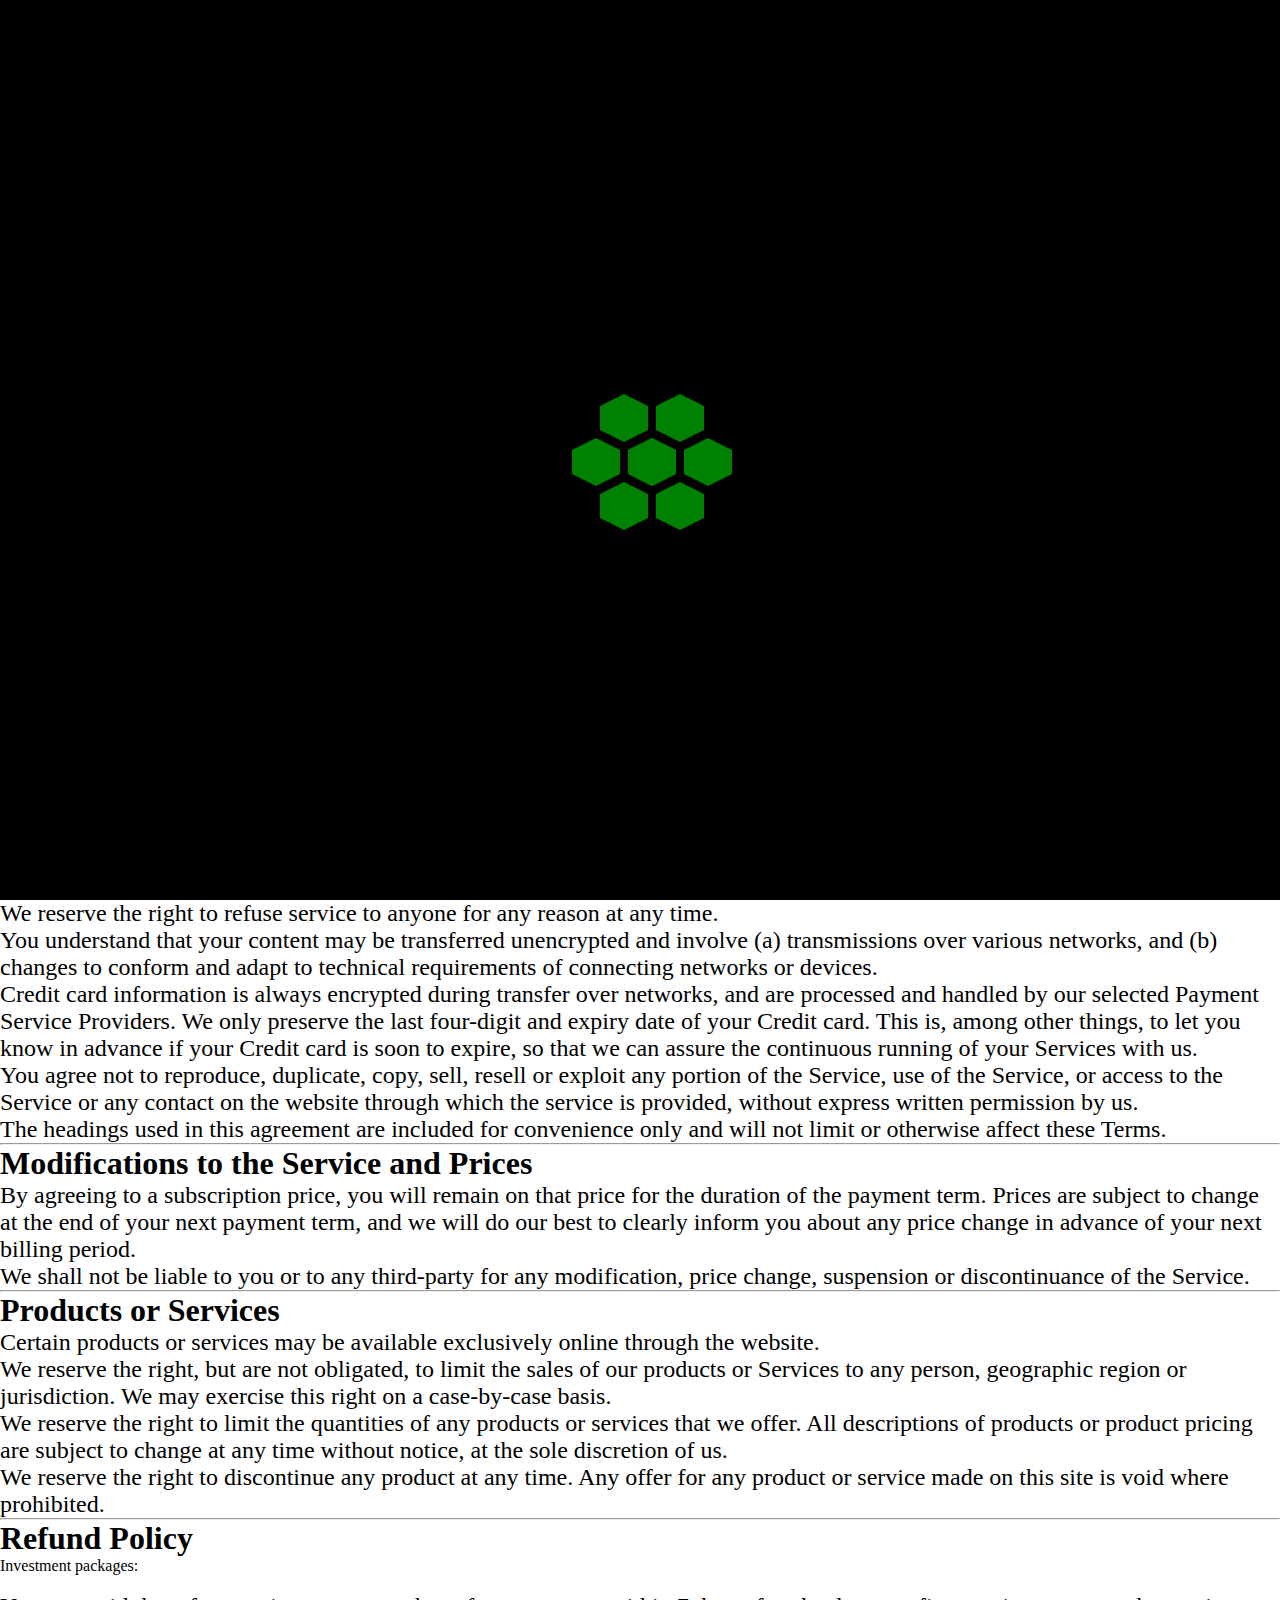
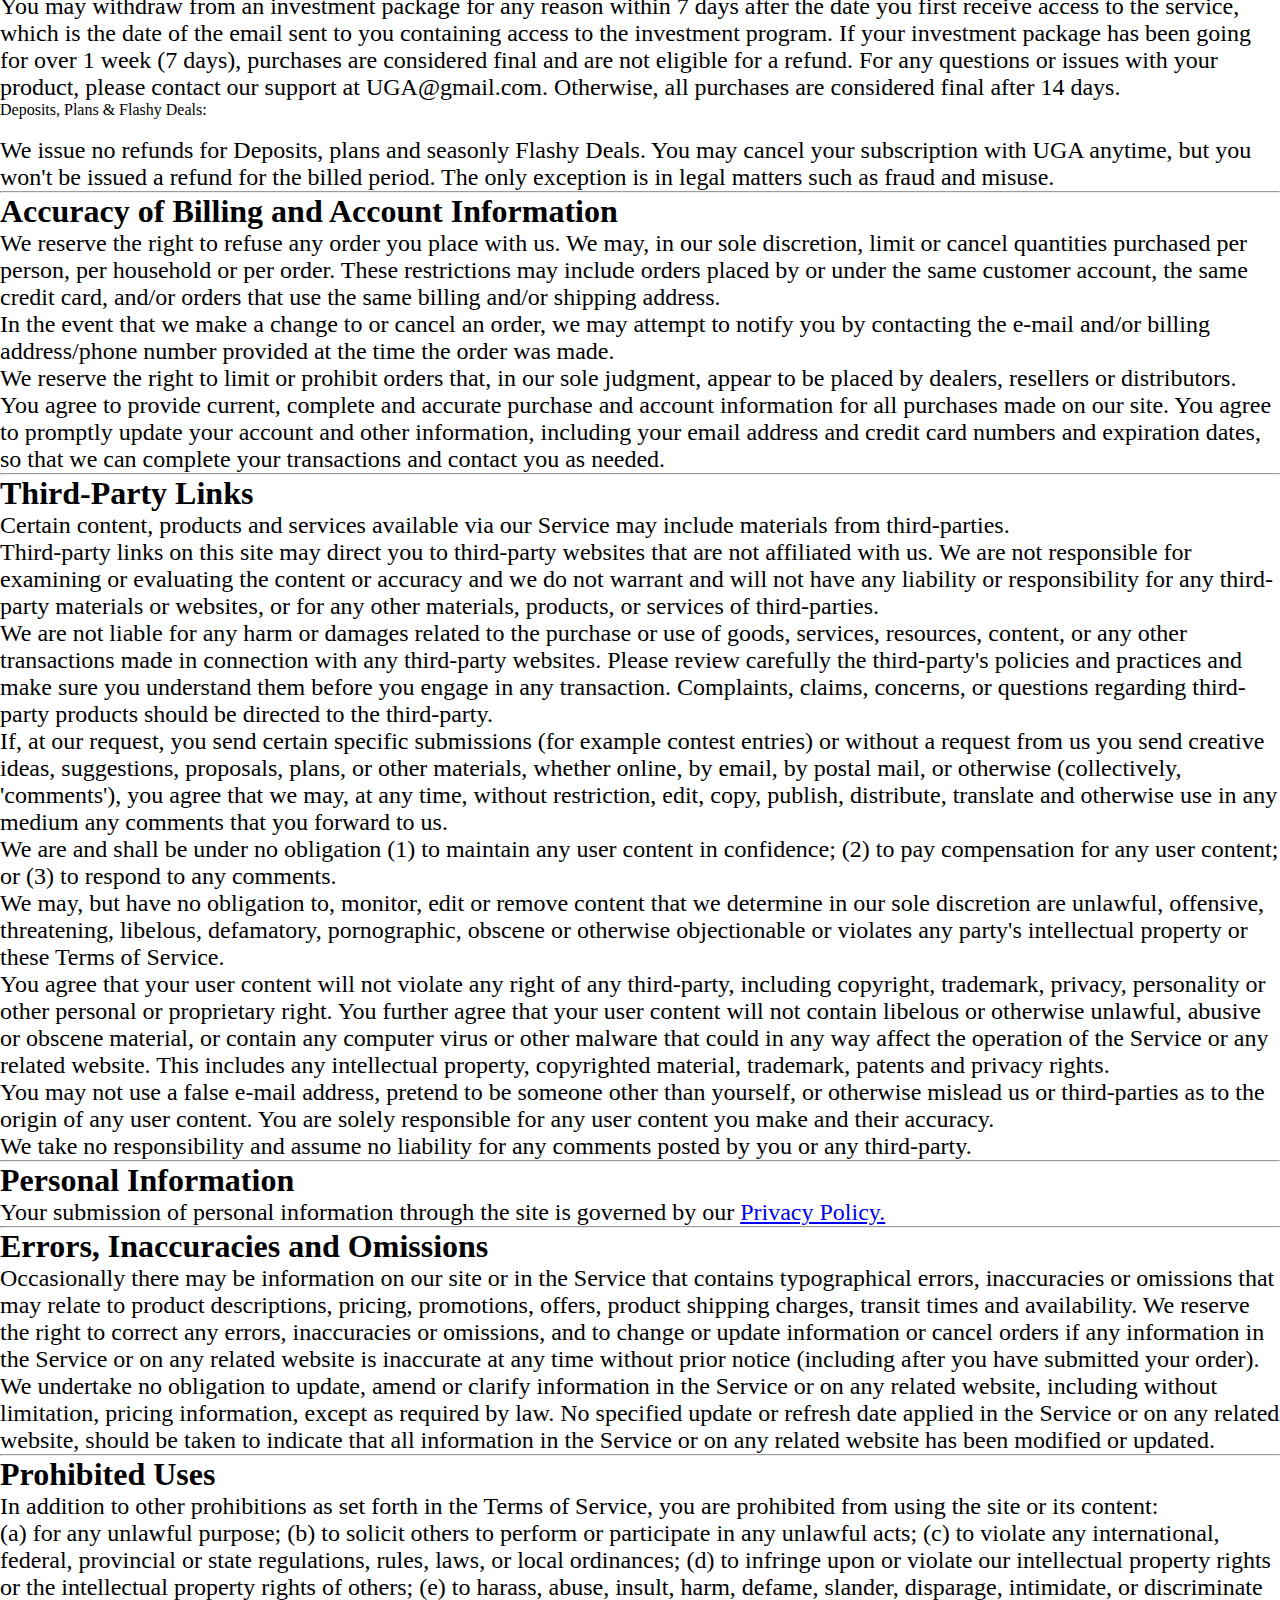
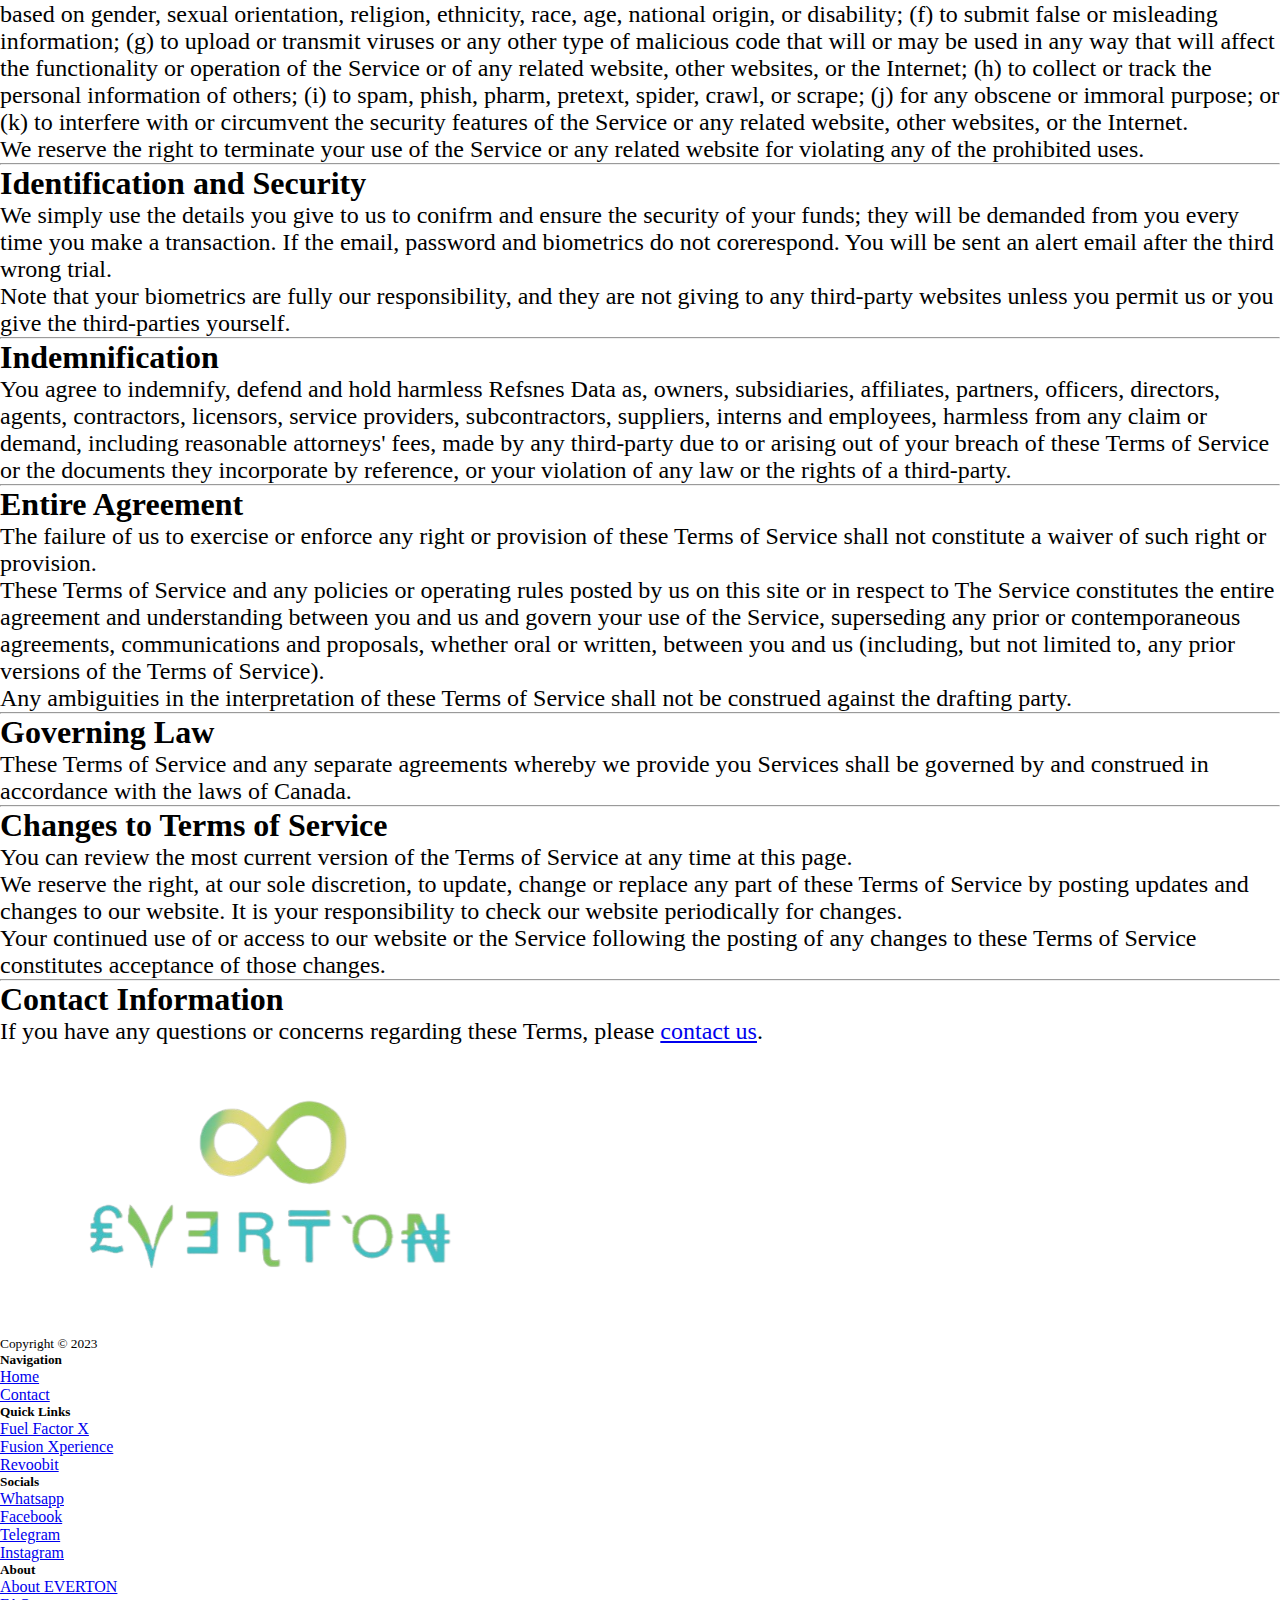
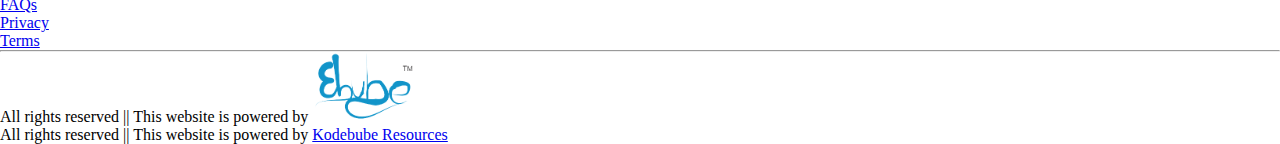
<file: assets/Pages/terms.html>
<!DOCTYPE html>
<html lang="en">

<head>
    <meta charset="UTF-8">
    <meta name="viewport" content="width=device-width, initial-scale=1.0">
    <title>Terms - EVERTON BUSINESS</title>
    <!-- favicon -->
    <link rel="icon" href="/assets/img/icon (1)-remove.png">
    <!-- bootstrap css -->
    <link href="https://cdn.jsdelivr.net/npm/bootstrap@5.3.1/dist/css/bootstrap.min.css" rel="stylesheet"
        integrity="sha384-4bw+/aepP/YC94hEpVNVgiZdgIC5+VKNBQNGCHeKRQN+PtmoHDEXuppvnDJzQIu9" crossorigin="anonymous">
    <!-- bootstrap icons -->
    <link rel="stylesheet" href="https://cdn.jsdelivr.net/npm/bootstrap-icons@1.11.1/font/bootstrap-icons.css">
    <!-- custom css -->
    <link rel="stylesheet" href="/assets/CSS/style.css">
    <link rel="stylesheet" href="/assets/CSS/loader.css">
    <!-- aos library -->
    <link href="https://unpkg.com/aos@2.3.1/dist/aos.css" rel="stylesheet">
</head>

<section id="privacy">
    <!-- loader -->
    <div class="loader">
        <div class="honeycomb">
            <div></div>
            <div></div>
            <div></div>
            <div></div>
            <div></div>
            <div></div>
            <div></div>
            <div></div>
        </div>
    </div>

    <!-- navbar -->
    <section id="navbar" class="pb-5">
        <nav class="navbar navbar-expand navbar-light bg-faded fixed-top nav-fixed">
            <div class="container">
                <a class="navbar-brand" href="/index.html"><img src="/assets/img/name-remove.png" class="img-fluid"
                        alt="EVERTON" width="150"><span class="fs-2 px-2 text-danger">.</span></a>
                <ul class="navbar-nav ms-auto mt-2 mt-lg-0">
                    <li class="nav-item">
                        <a class="nav-link mx-2" href="/index.html" aria-current="page">Home
                            <span class="visually-hidden">Home</span>
                        </a>
                    </li>
                    <li class="nav-item">
                        <a class="nav-link mx-2" href="about.html" aria-current="page">About
                            <span class="visually-hidden">About</span>
                        </a>
                    </li>
                    <li class="nav-item dropdown">
                        <a class="nav-link mx-2 dropdown-toggle" href="#?" id="dropdownId" data-bs-toggle="dropdown"
                            aria-haspopup="true" aria-expanded="false">Business Areas</a>
                        <div class="dropdown-menu" aria-labelledby="dropdownId">
                            <a class="dropdown-item" href="FuelFactorX.html">Fuel Factor X</a>
                            <a class="dropdown-item" href="FusionXperience.html">Fusion Xperience</a>
                            <a class="dropdown-item" href="Revoobit.html">Reevobit</a>
                        </div>
                    </li>
                    <li class="nav-item">
                        <a class="nav-link mx-2" href="contact.html" aria-current="page">Contact<span
                                class="visually-hidden">Contact</span></a>
                    </li>
                </ul>
                <button class="btn ms-auto d-block d-lg-none" type="button" data-bs-toggle="offcanvas"
                    data-bs-target="#Id1" aria-controls="Id1"><i class="bi bi-list fs-3"></i></button>
            </div>
        </nav>

        <div class="offcanvas offcanvas-start" data-bs-scroll="true" tabindex="-1" id="Id1"
            aria-labelledby="Enable both scrolling & backdrop">
            <div class="offcanvas-header">
                <h5 class="offcanvas-title mx-auto" id="Enable both scrolling & backdrop"><img
                        src="/assets/img/icon-remove.png" alt="EVERTON icon" width="160"></h5>
                <button type="button" class="btn-close" data-bs-dismiss="offcanvas" aria-label="Close"></button>
            </div>
            <div class="offcanvas-body">
                <p class="text-capitalised my-3 dtitle">Navigation</p>
                <nav class="nav nav-tabs flex-column pb-4">
                    <a class="nav-link" href="/index.html"><span class="badge bg-danger rounded-circle p-2 mx-2"><i
                                class="bi bi-house"></i></span>Home</a>
                    <a class="nav-link" href="/assets/Pages/about.html"><span
                            class="badge bg-danger rounded-circle p-2 mx-2"><i class="bi bi-house"></i></span>About</a>
                    <a class="nav-link" href="/assets/Pages/FuelFactorX.html"><span
                            class="badge bg-danger rounded-circle p-2 mx-2"><i class="bi bi-house"></i></span>Fuel
                        Factor X</a>
                    <a class="nav-link" href="/assets/Pages/FusionXperience.html"><span
                            class="badge bg-danger rounded-circle p-2 mx-2"><i class="bi bi-house"></i></span>Fusion
                        Xperience</a>
                    <a class="nav-link" href="/assets/Pages/Revoobit.html"><span
                            class="badge bg-danger rounded-circle p-2 mx-2"><i
                                class="bi bi-house"></i></span>Revoobit</a>
                    <a class="nav-link" href="/assets/Pages/contact.html"><span
                            class="badge bg-danger rounded-circle p-2 mx-2"><i
                                class="bi bi-house"></i></span>Contact</a>
                </nav>
                <p class=" text-capitalised my-3 dtitle">More Information</p>
                <nav class="nav nav-tabs flex-column pb-4">
                    <a class="nav-link" href="/assets/Pages/FAQ.html"><span
                            class="badge bg-danger rounded-circle p-2 mx-2"><i class="bi bi-house"></i></span>Frequently
                        Asked Questions</a>
                    <a class="nav-link active" href="/assets/Pages/terms.html"><span
                            class="badge bg-danger rounded-circle p-2 mx-2"><i class="bi bi-house"></i></span>Terms</a>
                    <a class="nav-link" href="/assets/Pages/privacy.html"><span
                            class="badge bg-danger rounded-circle p-2 mx-2"><i
                                class="bi bi-house"></i></span>Privacy</a>
                </nav>
                <p class=" text-capitalised my-3 dtitle">Get in Touch</p>
                <p><i class="bi bi-telephone-fill text-danger"></i><span class="mx-2">+234 1234 567 890</span></p>
                <p><i class="bi bi-envelope-fill text-danger"></i><span class="mx-2">info@EventCharm.com</span></p>
                <a href="#" class="badge bg-secondary rounded-circle py-2"><i class="bi bi-facebook"></i></a>
                <a href="#" class="badge bg-secondary rounded-circle py-2"><i class="bi bi-whatsapp"></i></a>
                <a href="#" class="badge bg-secondary rounded-circle py-2"><i class="bi bi-telegram"></i></a>
                <a href="#" class="badge bg-secondary rounded-circle py-2"><i class="bi bi-instagram"></i></a>
                <a href="#" class="badge bg-secondary rounded-circle py-2"><i class="bi bi-envelope-fill"></i></a>
                <a href="#"
                    class="d-grid text-decoration-none col-5 badge bg-secondary rounded-5 text-danger my-2 p-3 text-uppercase">Contact
                    Us</a>
            </div>
        </div>
        </div>
    </section>

    <main>
        <section id="privacy">
            <div class="container">
              <div class="row p-2">
                <h1>Overview</h1>
                <p>The website and the solutions are operated and managed by separate entities. Refsnes Data offers the
                  website (UGA.com) including all its content, information, and related tools. The solutions (Such as
                  Spaces, Courses, and My learning) and billing system are operated by UGA Network. The two entities are
                  separately responsible for the services that they provide, manage and operate.</p>
                <p>Throughout the site, the terms "we", "us" and "our" refer to Refsnes Data and UGA Network.</p>
                <p>By visiting our site and/or purchasing something from us, you engage in our "Service" and agree to be
                  bound by the following terms and conditions ("Terms of Service", "Terms"), including those additional
                  terms and conditions and policies referenced herein and/or available by hyperlink. These Terms of
                  Service apply to all users of the site, including without limitation users who are browsers, vendors,
                  customers, merchants, and/or contributors of content.</p>
                <p>Please read these Terms of Service carefully before accessing or using our website or services. By
                  accessing or using any part of the site, you agree to be bound by these Terms of Service. If you do not
                  agree to all the terms and conditions of this agreement, then you may not access the website or use any
                  services.</p>
                <p>Any new features or tools which are added to the current site shall also be subject to the Terms of
                  Service. You can review the most current version of the Terms of Service at any time on this page. We
                  reserve the right to update, change or replace any part of these Terms of Service by posting updates
                  and/or changes to our website. It is your responsibility to check this page periodically for changes.
                  Your continued use of or access to the website following the posting of any changes constitutes
                  acceptance of those changes.</p>
                <hr>
                <h1>Site Usage Terms</h1>
                <p>We reserve the right to refuse service to anyone for any reason at any time.</p>
                <p>You understand that your content may be transferred unencrypted and involve (a) transmissions over
                  various networks, and (b) changes to conform and adapt to technical requirements of connecting networks
                  or devices.</p>
                <p>Credit card information is always encrypted during transfer over networks, and are processed and handled
                  by our selected Payment Service Providers. We only preserve the last four-digit and expiry date of your
                  Credit card. This is, among other things, to let you know in advance if your Credit card is soon to
                  expire, so that we can assure the continuous running of your Services with us.</p>
                <p>You agree not to reproduce, duplicate, copy, sell, resell or exploit any portion of the Service, use of
                  the Service, or access to the Service or any contact on the website through which the service is
                  provided, without express written permission by us.</p>
                <p>The headings used in this agreement are included for convenience only and will not limit or otherwise
                  affect these Terms.</p>
                <hr>
                <h1>Modifications to the Service and Prices</h1>
                <p>By agreeing to a subscription price, you will remain on that price for the duration of the payment term.
                  Prices are subject to change at the end of your next payment term, and we will do our best to clearly
                  inform you about any price change in advance of your next billing period.</p>
                <p>We shall not be liable to you or to any third-party for any modification, price change, suspension or
                  discontinuance of the Service.</p>
                <hr>
                <h1>Products or Services</h1>
                <p>Certain products or services may be available exclusively online through the website.</p>
                <p>We reserve the right, but are not obligated, to limit the sales of our products or Services to any
                  person, geographic region or jurisdiction. We may exercise this right on a case-by-case basis.</p>
                <p>We reserve the right to limit the quantities of any products or services that we offer. All descriptions
                  of products or product pricing are subject to change at any time without notice, at the sole discretion
                  of us.</p>
                <p>We reserve the right to discontinue any product at any time. Any offer for any product or service made on
                  this site is void where prohibited.</p>
                <hr>
                <h1>Refund Policy</h1>
                <span class="fs-2">Investment packages:</span><br><br>
                <p>You may withdraw from an investment package for any reason within 7 days after the date you first receive
                  access to the service, which is the date of the email sent to you containing access to the investment
                  program. If your investment package has been going for over 1 week (7 days), purchases are considered
                  final and are not eligible for a refund. For any questions or issues with your product, please contact
                  our support at UGA@gmail.com. Otherwise, all purchases are considered final after 14 days.</p>
                <span class="fs-2">Deposits, Plans & Flashy Deals:</span><br><br>
                <p>We issue no refunds for Deposits, plans and seasonly Flashy Deals. You may cancel your subscription with
                  UGA anytime, but you won't be issued a refund for the billed period. The only exception is in legal
                  matters such as fraud and misuse.</p>
                <hr>
                <h1>Accuracy of Billing and Account Information</h1>
                <p>We reserve the right to refuse any order you place with us. We may, in our sole discretion, limit or
                  cancel quantities purchased per person, per household or per order. These restrictions may include
                  orders placed by or under the same customer account, the same credit card, and/or orders that use the
                  same billing and/or shipping address.</p>
                <p>In the event that we make a change to or cancel an order, we may attempt to notify you by contacting the
                  e‑mail and/or billing address/phone number provided at the time the order was made.</p>
                <p>We reserve the right to limit or prohibit orders that, in our sole judgment, appear to be placed by
                  dealers, resellers or distributors.</p>
                <p>You agree to provide current, complete and accurate purchase and account information for all purchases
                  made on our site. You agree to promptly update your account and other information, including your email
                  address and credit card numbers and expiration dates, so that we can complete your transactions and
                  contact you as needed.</p>
                <hr>
                <h1>Third-Party Links</h1>
                <p>Certain content, products and services available via our Service may include materials from
                  third-parties.</p>
                <p>Third-party links on this site may direct you to third-party websites that are not affiliated with us. We
                  are not responsible for examining or evaluating the content or accuracy and we do not warrant and will
                  not have any liability or responsibility for any third-party materials or websites, or for any other
                  materials, products, or services of third-parties.</p>
                <p>We are not liable for any harm or damages related to the purchase or use of goods, services, resources,
                  content, or any other transactions made in connection with any third-party websites. Please review
                  carefully the third-party's policies and practices and make sure you understand them before you engage
                  in any transaction. Complaints, claims, concerns, or questions regarding third-party products should be
                  directed to the third-party.</p>
                <p>If, at our request, you send certain specific submissions (for example contest entries) or without a
                  request from us you send creative ideas, suggestions, proposals, plans, or other materials, whether
                  online, by email, by postal mail, or otherwise (collectively, 'comments'), you agree that we may, at any
                  time, without restriction, edit, copy, publish, distribute, translate and otherwise use in any medium
                  any comments that you forward to us.</p>
                <p>We are and shall be under no obligation (1) to maintain any user content in confidence; (2) to pay
                  compensation for any user content; or (3) to respond to any comments.</p>
                <p>We may, but have no obligation to, monitor, edit or remove content that we determine in our sole
                  discretion are unlawful, offensive, threatening, libelous, defamatory, pornographic, obscene or
                  otherwise objectionable or violates any party's intellectual property or these Terms of Service.</p>
                <p>You agree that your user content will not violate any right of any third-party, including copyright,
                  trademark, privacy, personality or other personal or proprietary right. You further agree that your user
                  content will not contain libelous or otherwise unlawful, abusive or obscene material, or contain any
                  computer virus or other malware that could in any way affect the operation of the Service or any related
                  website. This includes any intellectual property, copyrighted material, trademark, patents and privacy
                  rights.</p>
                <p>You may not use a false e‑mail address, pretend to be someone other than yourself, or otherwise mislead
                  us or third-parties as to the origin of any user content. You are solely responsible for any user
                  content you make and their accuracy.</p>
                <p>We take no responsibility and assume no liability for any comments posted by you or any third-party.</p>
                <hr>
                <h1>Personal Information</h1>
                <p>Your submission of personal information through the site is governed by our <a href="privacy.html">Privacy
                    Policy.</a></p>
                <hr>
                <h1>Errors, Inaccuracies and Omissions</h1>
                <p>Occasionally there may be information on our site or in the Service that contains typographical errors,
                  inaccuracies or omissions that may relate to product descriptions, pricing, promotions, offers, product
                  shipping charges, transit times and availability. We reserve the right to correct any errors,
                  inaccuracies or omissions, and to change or update information or cancel orders if any information in
                  the Service or on any related website is inaccurate at any time without prior notice (including after
                  you have submitted your order).</p>
                <p>We undertake no obligation to update, amend or clarify information in the Service or on any related
                  website, including without limitation, pricing information, except as required by law. No specified
                  update or refresh date applied in the Service or on any related website, should be taken to indicate
                  that all information in the Service or on any related website has been modified or updated.</p>
                <hr>
                <h1>Prohibited Uses</h1>
                <p>In addition to other prohibitions as set forth in the Terms of Service, you are prohibited from using the
                  site or its content:</p>
                <p>(a) for any unlawful purpose; (b) to solicit others to perform or participate in any unlawful acts; (c)
                  to violate any international, federal, provincial or state regulations, rules, laws, or local
                  ordinances; (d) to infringe upon or violate our intellectual property rights or the intellectual
                  property rights of others; (e) to harass, abuse, insult, harm, defame, slander, disparage, intimidate,
                  or discriminate based on gender, sexual orientation, religion, ethnicity, race, age, national origin, or
                  disability; (f) to submit false or misleading information; (g) to upload or transmit viruses or any
                  other type of malicious code that will or may be used in any way that will affect the functionality or
                  operation of the Service or of any related website, other websites, or the Internet; (h) to collect or
                  track the personal information of others; (i) to spam, phish, pharm, pretext, spider, crawl, or scrape;
                  (j) for any obscene or immoral purpose; or (k) to interfere with or circumvent the security features of
                  the Service or any related website, other websites, or the Internet.</p>
                <p>We reserve the right to terminate your use of the Service or any related website for violating any of the
                  prohibited uses.</p>
                <hr>
                <h1>Identification and Security</h1>
                <p>We simply use the details you give to us to conifrm and ensure the security of your funds; they will be
                  demanded from you every time you make a transaction. If the email, password and biometrics do not
                  corerespond. You will be sent an alert email after the third wrong trial.</p>
                <p>Note that your biometrics are fully our responsibility, and they are not giving to any third-party
                  websites unless you permit us or you give the third-parties yourself.</p>
                <hr>
                <h1>Indemnification</h1>
                <p>You agree to indemnify, defend and hold harmless Refsnes Data as, owners, subsidiaries, affiliates,
                  partners, officers, directors, agents, contractors, licensors, service providers, subcontractors,
                  suppliers, interns and employees, harmless from any claim or demand, including reasonable attorneys'
                  fees, made by any third-party due to or arising out of your breach of these Terms of Service or the
                  documents they incorporate by reference, or your violation of any law or the rights of a third-party.
                </p>
                <hr>
                <h1>Entire Agreement</h1>
                <p>The failure of us to exercise or enforce any right or provision of these Terms of Service shall not
                  constitute a waiver of such right or provision.</p>
                <p>These Terms of Service and any policies or operating rules posted by us on this site or in respect to The
                  Service constitutes the entire agreement and understanding between you and us and govern your use of the
                  Service, superseding any prior or contemporaneous agreements, communications and proposals, whether oral
                  or written, between you and us (including, but not limited to, any prior versions of the Terms of
                  Service).</p>
                <p>Any ambiguities in the interpretation of these Terms of Service shall not be construed against the
                  drafting party.</p>
                <hr>
                <h1>Governing Law</h1>
                <p>These Terms of Service and any separate agreements whereby we provide you Services shall be governed by
                  and construed in accordance with the laws of Canada.</p>
                <hr>
                <h1>Changes to Terms of Service</h1>
                <p>You can review the most current version of the Terms of Service at any time at this page.</p>
                <p>We reserve the right, at our sole discretion, to update, change or replace any part of these Terms of
                  Service by posting updates and changes to our website. It is your responsibility to check our website
                  periodically for changes.</p>
                <p>Your continued use of or access to our website or the Service following the posting of any changes to
                  these Terms of Service constitutes acceptance of those changes.</p>
                <hr>
                <h1>Contact Information</h1>
                <p>If you have any questions or concerns regarding these Terms, please <a href="contact.html">contact
                    us</a>.</p>
              </div>
            </div>
            </div>
          </section>
          
    </main>

    <!-- footer -->
    <div class="bg-white">
        <footer class="container py-5">
            <div class="row">
                <div class="col-12 col-md mb-3">
                    <div class="col-6 col-md mx-2">
                        <a href="/index.html"><img src="/assets/img/icon-remove.png"
                                class="img-fluid mb-1 col-6 col-md-12" alt="Brand name"></a>
                    </div>
                    <small class="d-block mb-3 text-body-light">Copyright &copy; 2023</small>
                </div>
                <div class="col-6 col-md">
                    <h5>Navigation</h5>
                    <ul class="list-unstyled text-small">
                        <li><a class="link-secondary text-decoration-none" href="/index.html">Home</a></li>
                        <li><a class="link-secondary text-decoration-none" href="/assets/Pages/contact.html">Contact</a>
                        </li>
                    </ul>
                </div>
                <div class="col-6 col-md">
                    <h5>Quick Links</h5>
                    <ul class="list-unstyled text-small">
                        <li><a class="link-secondary text-decoration-none" href="/assets/Pages/FuelFactorX.html">Fuel
                                Factor X</a></li>
                        <li><a class="link-secondary text-decoration-none"
                                href="/assets/Pages/FusionXperience.html">Fusion Xperience</a></li>
                        <li><a class="link-secondary text-decoration-none"
                                href="/assets/Pages/Revoobit.html">Revoobit</a></li>
                    </ul>
                </div>
                <div class="col-6 col-md">
                    <h5>Socials</h5>
                    <ul class="list-unstyled text-small">
                        <li><a class="link-secondary text-decoration-none" href="#">Whatsapp</a></li>
                        <li><a class="link-secondary text-decoration-none" href="#">Facebook</a></li>
                        <li><a class="link-secondary text-decoration-none" href="#">Telegram</a></li>
                        <li><a class="link-secondary text-decoration-none" href="#">Instagram</a></li>
                    </ul>
                </div>
                <div class="col-6 col-md">
                    <h5>About</h5>
                    <ul class="list-unstyled text-small">
                        <li><a class="link-secondary text-decoration-none" href="/assets/Pages/about.html">About EVERTON</a></li>
                        <li><a class="link-secondary text-decoration-none" href="/assets/Pages/FAQ.html">FAQs</a></li>
                        <li><a class="link-secondary text-decoration-none" href="/assets/Pages/privacy.html">Privacy</a></li>
                        <li><a class="link-secondary text-decoration-none" href="/assets/Pages/terms.html">Terms</a></li>
                    </ul>
                </div>
            </div>
            <hr>
            <div class="col-md">
                <p class="text-center d-none d-md-block">All rights reserved || This website is powered by <a
                        href="https://kodebube.github.io/Portfolio/"><img src="/assets/img/Ebube.png" height="70px"
                            alt="Ebube"></a></p>
                <p class="text-center d-block d-md-none">All rights reserved || This website is powered by <a
                        href="https://kodebube.github.io/Portfolio/">Kodebube Resources</a></p>
            </div>
        </footer>
    </div>

    <!-- bootstrap js -->
    <script src="https://cdn.jsdelivr.net/npm/bootstrap@5.3.1/dist/js/bootstrap.bundle.min.js"
        integrity="sha384-HwwvtgBNo3bZJJLYd8oVXjrBZt8cqVSpeBNS5n7C8IVInixGAoxmnlMuBnhbgrkm"
        crossorigin="anonymous"></script>
    <!-- custom js -->
    <script src="/assets/JS/main.js"></script>
    <!-- aos js -->
    <script src="https://unpkg.com/aos@2.3.1/dist/aos.js"></script>
    <script>
        AOS.init();
    </script>
</section>
</file>
<file: assets/CSS/style.css>
/* custom fonts */
@import url('https://fonts.googleapis.com/css2?family=Comfortaa&family=Exo+2&display=swap');

:root {
    --bs-danger: #DC3545;
    --bs-primary: #0d6efd;
    --bs-white: #ffffff;
    --bs-black: #000000;
    --bs-secondary: #dcdcdc;
}

* {
    box-sizing: border-box;
    margin: 0;
    padding: 0;
    scroll-behavior: smooth;
}

/* navbar */
#navbar {
    min-width: 100vh;
}

.navbar-brand {
    position: relative;
    top: -4px;
}

#navbar h1 {
    font-family: 'Comfortaa', sans-serif !important;
}

.nav-item .active {
    color: var(--bs-primary) !important;
    font-weight: bold;
}

.dropdown-menu .active {
    color: var(--bs-white) !important;
}

.nav-item a:hover {
    color: var(--bs-primary) !important;
    transition: .3s ease all;
}

.offcanvas {
    max-width: 85%;
}

.nav-active {
    box-shadow: 0 0 20px 0 var(--bs-black);
    background-color: var(--bs-white);
    transition: .7s ease all;
}

.dropdown:hover .dropdown-menu {
    display: block;
}

.dropdown-menu {
    border: none;
    border-top: 2px solid var(--bs-primary);
    border-radius: 0;
}

.dropdown-item {
    margin-top: 5px;
}

.dropdown-item:hover {
    scale: 1.1;
    transition: .8s;
}

/* top */
#top .row {
    display: flex;
    flex-direction: row-reverse;
}

#top .col-lg-6 img {
    position: absolute;
    width: 80%;
    right: -200px;
    top: 0;
    overflow: hidden !important;
}

#top a {
    box-shadow: 0 0 8px 0 var(--bs-primary);
}

#top a:hover {
    box-shadow: 0 0 20px 0 var(--bs-primary);
    transform: translate3d(0, -.300rem, 0);
    transition: .5s ease-out;
}

/* join */
#join .container-fluid {
    background-color: var(--bs-secondary);
}

#join .col-lg-3 i {
    font-size: 43px;
    padding-top: 20px;
    border-radius: 50%;
    width: 90px;
    height: 90px;
    margin-top: -50px;
    display: flex;
    justify-content: center;
}

#join .card1,
#join .card1 i {
    background-color: red;
}

#join .card2,
#join .card2 i {
    background-color: orange;
}

#join .card3,
#join .card3 i {
    background-color: cadetblue;
}

#join .card {
    box-shadow: 0 0 20px 0 var(--bs-white);
}

#join .card:hover {
    box-shadow: 0 0 20px 0 var(--bs-primary);
    transition: .7s ease;
}

/* briefs */
#briefs .container-fluid {
    background-color: rgb(79, 107, 160);
    text-align: center;
}

#briefs h4 {
    color: red;
}

/* testimonials */
#testimonials .container-fluid {
    background: url('/assets/img/business\ bg3.jpeg');
    background-size: 100%;
    background-attachment: fixed;
    background-position: center;
}

#testimonials h2 {
    font-family: cursive;
    font-weight: 100;
}

/* footer */

/* about page */
.card-img-overlay {
    height: 15%;
    top: 260px;
    position: absolute;
    display: none;
    overflow: hidden;
}

@keyframes bop {
    0% {
        top: 300px;
        display: none;
        z-index: -10;
    }

    100% {
        top: 260px;
    }
}

/* ffx page */
#ffx {
    background: url('/assets/img/bg.jpeg');
    background-attachment: fixed;
    background-size: cover;
}

#team .card:hover .card-img-overlay {
    animation-name: bop;
    animation-duration: .4s;
    display: block;
}

/* contact page */
#contact {
    background: url(/assets/img/contact-bg.jpg);
    background-repeat: no-repeat;
    background-position: right;
    background-size: cover;
}

#hasto {
    animation: welc;
    animation-duration: 3s;
    animation-iteration-count: 1;
    animation-delay: 2s;
}

@keyframes welc {
    0% {
        margin-top: 100px;
    }

    50% {
        margin-top: 0px;
    }
}

/* privacy page */
#privacy {
    background: url(/assets/img/icon-remove.png);
    background-attachment: fixed;
    background-repeat: no-repeat;
    background-size: cover;
}

#privacy main p, #privacy main ul {
    font-size: 24px;
}

@media screen and (max-width: 991px) {

    #top .col-lg-6 img {
        position: relative;
        width: auto;
        right: auto;
        top: auto;
    }

    .navbar-nav {
        display: none;
    }

    #join .card {
        box-shadow: none;
    }
}
</file>
<file: assets/CSS/loader.css>
.loader {
    background-color: black;
    display: flex;
    justify-content: center;
    z-index: 10000;
    height: 100%;
    position: fixed;
    width: 100%;
    align-items: center;
    overflow: hidden;
}

.disappear {
    display: none;
}

@-webkit-keyframes honeycomb {

    0%,
    20%,
    80%,
    100% {
        opacity: 0;
        -webkit-transform: scale(0);
        transform: scale(0);
    }

    30%,
    70% {
        opacity: 1;
        -webkit-transform: scale(1);
        transform: scale(1);
    }
}

@keyframes honeycomb {

    0%,
    20%,
    80%,
    100% {
        opacity: 0;
        -webkit-transform: scale(0);
        transform: scale(0);
    }

    30%,
    70% {
        opacity: 1;
        -webkit-transform: scale(1);
        transform: scale(1);
    }
}

.honeycomb {
    height: 24px;
    position: relative;
    width: 24px;
}

.honeycomb div {
    -webkit-animation: honeycomb 2.1s infinite backwards;
    animation: honeycomb 2.1s infinite backwards;
    background: green;/* f3f3f3 */
    height: 24px;
    margin-top: 12px;
    position: absolute;
    width: 48px;
}

.honeycomb div:after,
.honeycomb div:before {
    content: '';
    border-left: 24px solid transparent;
    border-right: 24px solid transparent;
    position: absolute;
    left: 0;
    right: 0;
}

.honeycomb div:after {
    top: -12px;
    border-bottom: 12px solid green;
}

.honeycomb div:before {
    bottom: -12px;
    border-top: 12px solid green;
}

.honeycomb div:nth-child(1) {
    -webkit-animation-delay: 0s;
    animation-delay: 0s;
    left: -56px;
    top: 0;
}

.honeycomb div:nth-child(2) {
    -webkit-animation-delay: 0.1s;
    animation-delay: 0.1s;
    left: -28px;
    top: 44px;
}

.honeycomb div:nth-child(3) {
    -webkit-animation-delay: 0.2s;
    animation-delay: 0.2s;
    left: 28px;
    top: 44px;
}

.honeycomb div:nth-child(4) {
    -webkit-animation-delay: 0.3s;
    animation-delay: 0.3s;
    left: 56px;
    top: 0;
}

.honeycomb div:nth-child(5) {
    -webkit-animation-delay: 0.4s;
    animation-delay: 0.4s;
    left: 28px;
    top: -44px;
}

.honeycomb div:nth-child(6) {
    -webkit-animation-delay: 0.5s;
    animation-delay: 0.5s;
    left: -28px;
    top: -44px;
}

.honeycomb div:nth-child(7) {
    -webkit-animation-delay: 0.6s;
    animation-delay: 0.6s;
    left: 0;
    top: 0;
}
</file>
